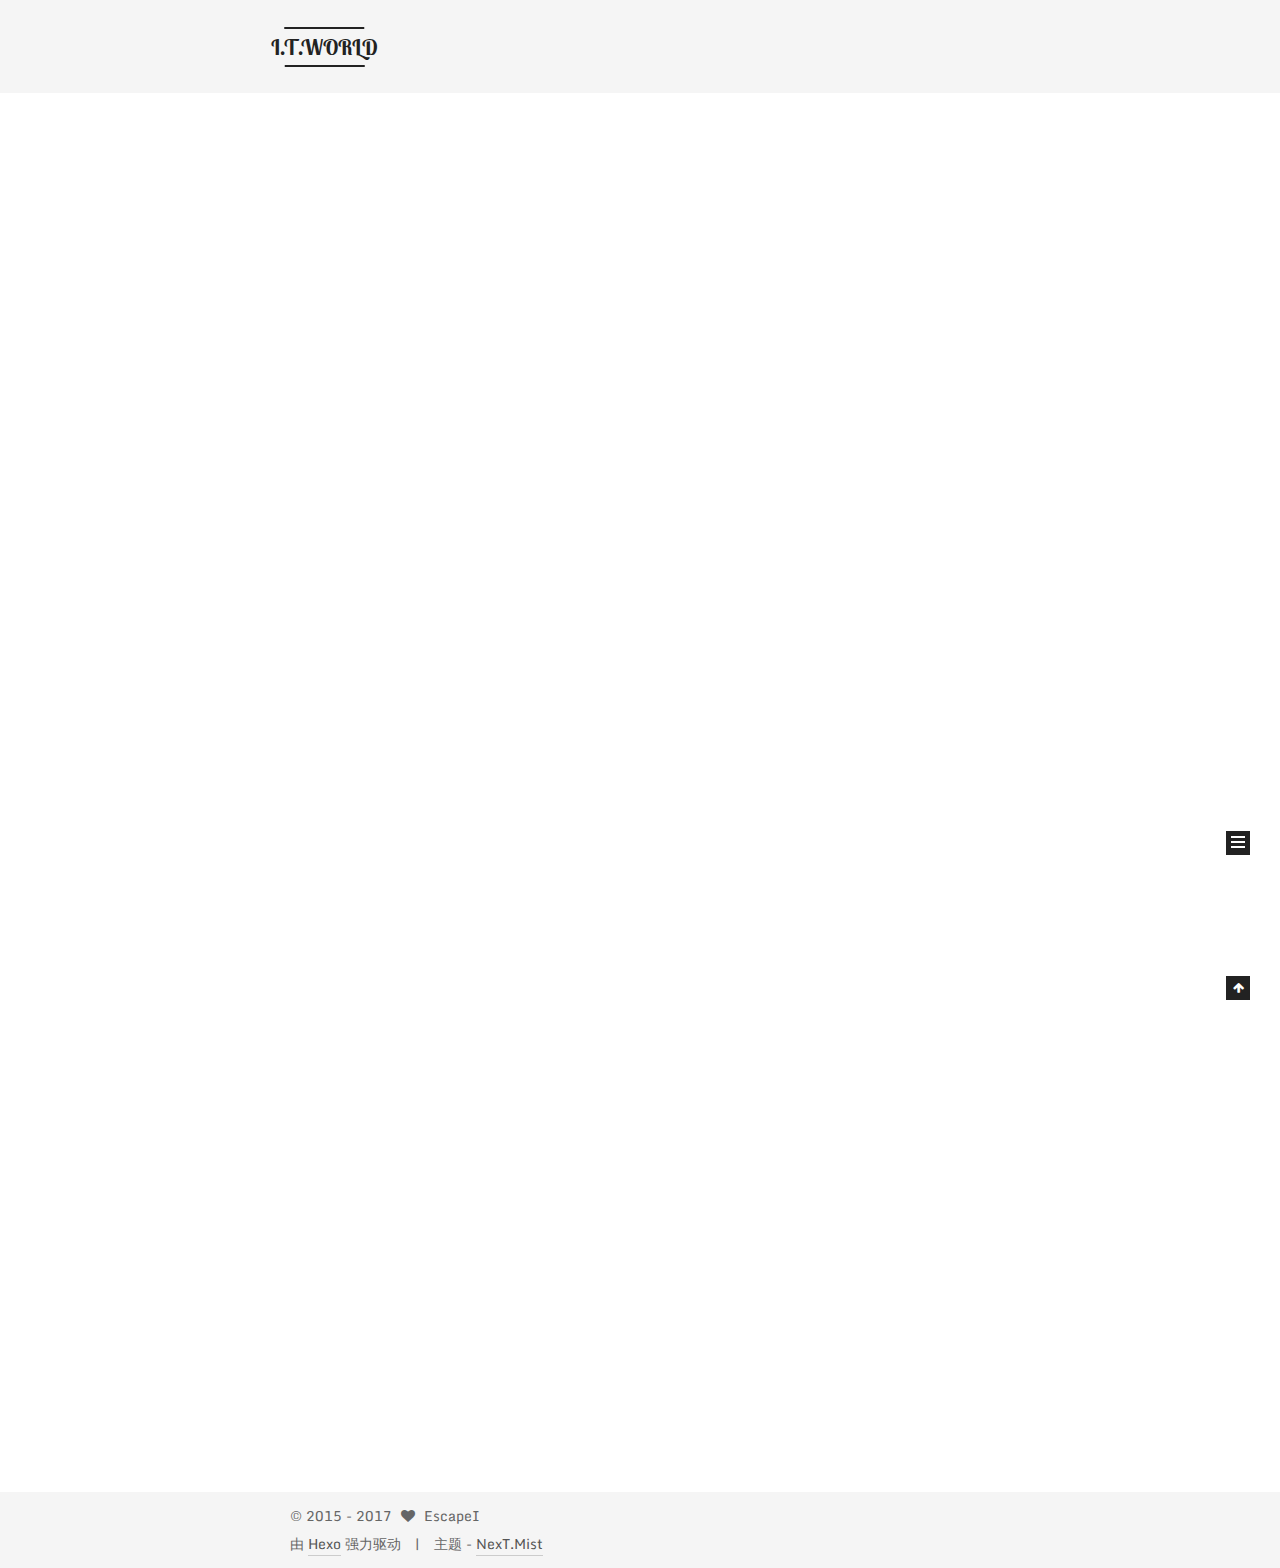
<file: index.html>
<!DOCTYPE html>



  


<html class="theme-next mist use-motion" lang="zh-Hans">
<head>
  <meta charset="UTF-8"/>
<meta http-equiv="X-UA-Compatible" content="IE=edge" />
<meta name="viewport" content="width=device-width, initial-scale=1, maximum-scale=1"/>









<meta http-equiv="Cache-Control" content="no-transform" />
<meta http-equiv="Cache-Control" content="no-siteapp" />















  
  
  <link href="/lib/fancybox/source/jquery.fancybox.css?v=2.1.5" rel="stylesheet" type="text/css" />




  
  
  
  

  
    
    
  

  
    
      
    

    
  

  

  
    
      
    

    
  

  
    
      
    

    
  

  
    
    
    <link href="//fonts.googleapis.com/css?family=Monda:300,300italic,400,400italic,700,700italic|Roboto Slab:300,300italic,400,400italic,700,700italic|Lobster Two:300,300italic,400,400italic,700,700italic|consolas:300,300italic,400,400italic,700,700italic&subset=latin,latin-ext" rel="stylesheet" type="text/css">
  






<link href="/lib/font-awesome/css/font-awesome.min.css?v=4.6.2" rel="stylesheet" type="text/css" />

<link href="/css/main.css?v=5.1.1" rel="stylesheet" type="text/css" />


  <meta name="keywords" content="Hexo, NexT" />








  <link rel="shortcut icon" type="image/x-icon" href="/favicon.ico?v=5.1.1" />






<meta name="description" content="talk is cheap, show me the code.">
<meta property="og:type" content="website">
<meta property="og:title" content="I.T.WORLD">
<meta property="og:url" content="http://8023it.com/index.html">
<meta property="og:site_name" content="I.T.WORLD">
<meta property="og:description" content="talk is cheap, show me the code.">
<meta name="twitter:card" content="summary">
<meta name="twitter:title" content="I.T.WORLD">
<meta name="twitter:description" content="talk is cheap, show me the code.">



<script type="text/javascript" id="hexo.configurations">
  var NexT = window.NexT || {};
  var CONFIG = {
    root: '/',
    scheme: 'Mist',
    sidebar: {"position":"right","display":"hide","offset":12,"offset_float":0,"b2t":false,"scrollpercent":false,"onmobile":false},
    fancybox: true,
    motion: true,
    duoshuo: {
      userId: '0',
      author: '博主'
    },
    algolia: {
      applicationID: '',
      apiKey: '',
      indexName: '',
      hits: {"per_page":10},
      labels: {"input_placeholder":"Search for Posts","hits_empty":"We didn't find any results for the search: ${query}","hits_stats":"${hits} results found in ${time} ms"}
    }
  };
</script>



  <link rel="canonical" href="http://8023it.com/"/>





  <title>I.T.WORLD</title>
  





  <script type="text/javascript">
    var _hmt = _hmt || [];
    (function() {
      var hm = document.createElement("script");
      hm.src = "https://hm.baidu.com/hm.js?52d638b5024533ac1925f3a6e09d6429";
      var s = document.getElementsByTagName("script")[0];
      s.parentNode.insertBefore(hm, s);
    })();
  </script>










</head>

<body itemscope itemtype="http://schema.org/WebPage" lang="zh-Hans">

  
  
    
  

  <div class="container sidebar-position-right 
   page-home 
 ">
    <div class="headband"></div>

    <header id="header" class="header" itemscope itemtype="http://schema.org/WPHeader">
      <div class="header-inner"><div class="site-brand-wrapper">
  <div class="site-meta ">
    

    <div class="custom-logo-site-title">
      <a href="/"  class="brand" rel="start">
        <span class="logo-line-before"><i></i></span>
        <span class="site-title">I.T.WORLD</span>
        <span class="logo-line-after"><i></i></span>
      </a>
    </div>
      
        <p class="site-subtitle">碎碎念</p>
      
  </div>

  <div class="site-nav-toggle">
    <button>
      <span class="btn-bar"></span>
      <span class="btn-bar"></span>
      <span class="btn-bar"></span>
    </button>
  </div>
</div>

<nav class="site-nav">
  

  
    <ul id="menu" class="menu">
      
        
        <li class="menu-item menu-item-home">
          <a href="/" rel="section">
            
              <i class="menu-item-icon fa fa-fw fa-home"></i> <br />
            
            首页
          </a>
        </li>
      
        
        <li class="menu-item menu-item-archives">
          <a href="/archives" rel="section">
            
              <i class="menu-item-icon fa fa-fw fa-archive"></i> <br />
            
            归档
          </a>
        </li>
      
        
        <li class="menu-item menu-item-tags">
          <a href="/tags" rel="section">
            
              <i class="menu-item-icon fa fa-fw fa-tags"></i> <br />
            
            标签
          </a>
        </li>
      
        
        <li class="menu-item menu-item-about">
          <a href="/about" rel="section">
            
              <i class="menu-item-icon fa fa-fw fa-user"></i> <br />
            
            关于
          </a>
        </li>
      

      
        <li class="menu-item menu-item-search">
          
            <a href="javascript:;" class="popup-trigger">
          
            
              <i class="menu-item-icon fa fa-search fa-fw"></i> <br />
            
            搜索
          </a>
        </li>
      
    </ul>
  

  
    <div class="site-search">
      
  <div class="popup search-popup local-search-popup">
  <div class="local-search-header clearfix">
    <span class="search-icon">
      <i class="fa fa-search"></i>
    </span>
    <span class="popup-btn-close">
      <i class="fa fa-times-circle"></i>
    </span>
    <div class="local-search-input-wrapper">
      <input autocomplete="off"
             placeholder="搜索..." spellcheck="false"
             type="text" id="local-search-input">
    </div>
  </div>
  <div id="local-search-result"></div>
</div>



    </div>
  
</nav>



 </div>
    </header>

    <main id="main" class="main">
      <div class="main-inner">
        <div class="content-wrap">
          <div id="content" class="content">
            
  <section id="posts" class="posts-expand">
    
      

  

  
  
  

  <article class="post post-type-normal " itemscope itemtype="http://schema.org/Article">
    <link itemprop="mainEntityOfPage" href="http://8023it.com/2017/08/08/我是小瘦子/">

    <span hidden itemprop="author" itemscope itemtype="http://schema.org/Person">
      <meta itemprop="name" content="EscapeI">
      <meta itemprop="description" content="">
      <meta itemprop="image" content="/images/avatar.jpg">
    </span>

    <span hidden itemprop="publisher" itemscope itemtype="http://schema.org/Organization">
      <meta itemprop="name" content="I.T.WORLD">
    </span>

    
      <header class="post-header">

        
        
          <h1 class="post-title" itemprop="name headline">
                
                <a class="post-title-link" href="/2017/08/08/我是小瘦子/" itemprop="url">我是小瘦子</a></h1>
        

        <div class="post-meta">
          <span class="post-time">
            
              <span class="post-meta-item-icon">
                <i class="fa fa-calendar-o"></i>
              </span>
              
                <span class="post-meta-item-text">发表于</span>
              
              <time title="创建于" itemprop="dateCreated datePublished" datetime="2017-08-08T16:27:24+08:00">
                2017-08-08
              </time>
            

            

            
          </span>

          

          
            
            <!--noindex-->
              <span class="post-comments-count">
                <span class="post-meta-divider">|</span>
                <span class="post-meta-item-icon">
                  <i class="fa fa-comment-o"></i>
                </span>
                <a href="/2017/08/08/我是小瘦子/#comments" itemprop="discussionUrl">
                  <span class="post-comments-count hc-comment-count" data-xid="2017/08/08/我是小瘦子/" itemprop="commentsCount"></span>
                </a>
              </span>
              <!--/noindex-->
            
          

          
          

          

          

          

        </div>
      </header>
    

    <div class="post-body" itemprop="articleBody">

      
      

      
        
          
            <h3 id="我不是胖墩儿！"><a href="#我不是胖墩儿！" class="headerlink" title="我不是胖墩儿！"></a>我不是胖墩儿！</h3><h2 id="我是小瘦子！！"><a href="#我是小瘦子！！" class="headerlink" title="我是小瘦子！！"></a>我是小瘦子！！</h2>
          
        
      
    </div>

    <div>
      
    </div>

    <div>
      
    </div>

    <div>
      
    </div>

    <footer class="post-footer">
      

      

      

      
      
        <div class="post-eof"></div>
      
    </footer>
  </article>


    
      

  

  
  
  

  <article class="post post-type-normal " itemscope itemtype="http://schema.org/Article">
    <link itemprop="mainEntityOfPage" href="http://8023it.com/2016/11/22/hello-world/">

    <span hidden itemprop="author" itemscope itemtype="http://schema.org/Person">
      <meta itemprop="name" content="EscapeI">
      <meta itemprop="description" content="">
      <meta itemprop="image" content="/images/avatar.jpg">
    </span>

    <span hidden itemprop="publisher" itemscope itemtype="http://schema.org/Organization">
      <meta itemprop="name" content="I.T.WORLD">
    </span>

    
      <header class="post-header">

        
        
          <h1 class="post-title" itemprop="name headline">
                
                <a class="post-title-link" href="/2016/11/22/hello-world/" itemprop="url">Hello World</a></h1>
        

        <div class="post-meta">
          <span class="post-time">
            
              <span class="post-meta-item-icon">
                <i class="fa fa-calendar-o"></i>
              </span>
              
                <span class="post-meta-item-text">发表于</span>
              
              <time title="创建于" itemprop="dateCreated datePublished" datetime="2016-11-22T13:34:42+08:00">
                2016-11-22
              </time>
            

            

            
          </span>

          

          
            
            <!--noindex-->
              <span class="post-comments-count">
                <span class="post-meta-divider">|</span>
                <span class="post-meta-item-icon">
                  <i class="fa fa-comment-o"></i>
                </span>
                <a href="/2016/11/22/hello-world/#comments" itemprop="discussionUrl">
                  <span class="post-comments-count hc-comment-count" data-xid="2016/11/22/hello-world/" itemprop="commentsCount"></span>
                </a>
              </span>
              <!--/noindex-->
            
          

          
          

          

          

          

        </div>
      </header>
    

    <div class="post-body" itemprop="articleBody">

      
      

      
        
          
            <p>Welcome to <a href="https://hexo.io/" target="_blank" rel="external">Hexo</a>! This is your very first post. Check <a href="https://hexo.io/docs/" target="_blank" rel="external">documentation</a> for more info. If you get any problems when using Hexo, you can find the answer in <a href="https://hexo.io/docs/troubleshooting.html" target="_blank" rel="external">troubleshooting</a> or you can ask me on <a href="https://github.com/hexojs/hexo/issues" target="_blank" rel="external">GitHub</a>.</p>
<h2 id="Quick-Start"><a href="#Quick-Start" class="headerlink" title="Quick Start"></a>Quick Start</h2><h3 id="Create-a-new-post"><a href="#Create-a-new-post" class="headerlink" title="Create a new post"></a>Create a new post</h3><figure class="highlight bash"><table><tr><td class="gutter"><pre><div class="line">1</div></pre></td><td class="code"><pre><div class="line">$ hexo new <span class="string">"My New Post"</span></div></pre></td></tr></table></figure>
<p>More info: <a href="https://hexo.io/docs/writing.html" target="_blank" rel="external">Writing</a></p>
<h3 id="Run-server"><a href="#Run-server" class="headerlink" title="Run server"></a>Run server</h3><figure class="highlight bash"><table><tr><td class="gutter"><pre><div class="line">1</div></pre></td><td class="code"><pre><div class="line">$ hexo server</div></pre></td></tr></table></figure>
<p>More info: <a href="https://hexo.io/docs/server.html" target="_blank" rel="external">Server</a></p>
<h3 id="Generate-static-files"><a href="#Generate-static-files" class="headerlink" title="Generate static files"></a>Generate static files</h3><figure class="highlight bash"><table><tr><td class="gutter"><pre><div class="line">1</div></pre></td><td class="code"><pre><div class="line">$ hexo generate</div></pre></td></tr></table></figure>
<p>More info: <a href="https://hexo.io/docs/generating.html" target="_blank" rel="external">Generating</a></p>
<h3 id="Deploy-to-remote-sites"><a href="#Deploy-to-remote-sites" class="headerlink" title="Deploy to remote sites"></a>Deploy to remote sites</h3><figure class="highlight bash"><table><tr><td class="gutter"><pre><div class="line">1</div></pre></td><td class="code"><pre><div class="line">$ hexo deploy</div></pre></td></tr></table></figure>
<p>More info: <a href="https://hexo.io/docs/deployment.html" target="_blank" rel="external">Deployment</a></p>

          
        
      
    </div>

    <div>
      
    </div>

    <div>
      
    </div>

    <div>
      
    </div>

    <footer class="post-footer">
      

      

      

      
      
        <div class="post-eof"></div>
      
    </footer>
  </article>


    
  </section>

  


          </div>
          


          

        </div>
        
          
  
  <div class="sidebar-toggle">
    <div class="sidebar-toggle-line-wrap">
      <span class="sidebar-toggle-line sidebar-toggle-line-first"></span>
      <span class="sidebar-toggle-line sidebar-toggle-line-middle"></span>
      <span class="sidebar-toggle-line sidebar-toggle-line-last"></span>
    </div>
  </div>

  <aside id="sidebar" class="sidebar">
    
    <div class="sidebar-inner">

      

      

      <section class="site-overview sidebar-panel sidebar-panel-active">
        <div class="site-author motion-element" itemprop="author" itemscope itemtype="http://schema.org/Person">
          <img class="site-author-image" itemprop="image"
               src="/images/avatar.jpg"
               alt="EscapeI" />
          <p class="site-author-name" itemprop="name">EscapeI</p>
           
              <p class="site-description motion-element" itemprop="description">talk is cheap, show me the code.</p>
          
        </div>
        <nav class="site-state motion-element">

          
            <div class="site-state-item site-state-posts">
              <a href="/archives">
                <span class="site-state-item-count">2</span>
                <span class="site-state-item-name">日志</span>
              </a>
            </div>
          

          

          

        </nav>

        

        <div class="links-of-author motion-element">
          
            
              <span class="links-of-author-item">
                <a href="https://github.com/escapeI" target="_blank" title="GitHub">
                  
                    <i class="fa fa-fw fa-github"></i>
                  
                  GitHub
                </a>
              </span>
            
              <span class="links-of-author-item">
                <a href="mailto:zm_80s@126.com" target="_blank" title="Email">
                  
                    <i class="fa fa-fw fa-globe"></i>
                  
                  Email
                </a>
              </span>
            
          
        </div>

        
        

        
        
          <div class="links-of-blogroll motion-element links-of-blogroll-inline">
            <div class="links-of-blogroll-title">
              <i class="fa  fa-fw fa-globe"></i>
              others
            </div>
            <ul class="links-of-blogroll-list">
              
                <li class="links-of-blogroll-item">
                  <a href="https://www.google.com/" title="Google" target="_blank">Google</a>
                </li>
              
                <li class="links-of-blogroll-item">
                  <a href="http://ifeve.com/" title="并发编程网" target="_blank">并发编程网</a>
                </li>
              
                <li class="links-of-blogroll-item">
                  <a href="http://www.ruanyifeng.com/blog/" title="阮一峰" target="_blank">阮一峰</a>
                </li>
              
            </ul>
          </div>
        

        


      </section>

      

      

    </div>
  </aside>


        
      </div>
    </main>

    <footer id="footer" class="footer">
      <div class="footer-inner">
        <div class="copyright" >
  
  &copy;  2015 - 
  <span itemprop="copyrightYear">2017</span>
  <span class="with-love">
    <i class="fa fa-heart"></i>
  </span>
  <span class="author" itemprop="copyrightHolder">EscapeI</span>
</div>


<div class="powered-by">
  由 <a class="theme-link" href="https://hexo.io">Hexo</a> 强力驱动
</div>

<div class="theme-info">
  主题 -
  <a class="theme-link" href="https://github.com/iissnan/hexo-theme-next">
    NexT.Mist
  </a>
</div>


        

        
      </div>
    </footer>

    
      <div class="back-to-top">
        <i class="fa fa-arrow-up"></i>
        
      </div>
    

  </div>

  

<script type="text/javascript">
  if (Object.prototype.toString.call(window.Promise) !== '[object Function]') {
    window.Promise = null;
  }
</script>









  












  
  <script type="text/javascript" src="/lib/jquery/index.js?v=2.1.3"></script>

  
  <script type="text/javascript" src="/lib/fastclick/lib/fastclick.min.js?v=1.0.6"></script>

  
  <script type="text/javascript" src="/lib/jquery_lazyload/jquery.lazyload.js?v=1.9.7"></script>

  
  <script type="text/javascript" src="/lib/velocity/velocity.min.js?v=1.2.1"></script>

  
  <script type="text/javascript" src="/lib/velocity/velocity.ui.min.js?v=1.2.1"></script>

  
  <script type="text/javascript" src="/lib/fancybox/source/jquery.fancybox.pack.js?v=2.1.5"></script>


  


  <script type="text/javascript" src="/js/src/utils.js?v=5.1.1"></script>

  <script type="text/javascript" src="/js/src/motion.js?v=5.1.1"></script>



  
  

  
    <script type="text/javascript" src="/js/src/scrollspy.js?v=5.1.1"></script>
<script type="text/javascript" src="/js/src/post-details.js?v=5.1.1"></script>

  

  


  <script type="text/javascript" src="/js/src/bootstrap.js?v=5.1.1"></script>



  


  




	

		<script type="text/javascript">
		_hcwp = window._hcwp || [];

		_hcwp.push({widget:"Bloggerstream", widget_id: 93965, selector:".hc-comment-count", label: "{\%COUNT%\}" });

		

		(function() {
		if("HC_LOAD_INIT" in window)return;
		HC_LOAD_INIT = true;
		var lang = (navigator.language || navigator.systemLanguage || navigator.userLanguage || "en").substr(0, 2).toLowerCase();
		var hcc = document.createElement("script"); hcc.type = "text/javascript"; hcc.async = true;
		hcc.src = ("https:" == document.location.protocol ? "https" : "http")+"://w.hypercomments.com/widget/hc/93965/"+lang+"/widget.js";
		var s = document.getElementsByTagName("script")[0];
		s.parentNode.insertBefore(hcc, s.nextSibling);
		})();
		</script>

	










  

  <script type="text/javascript">
    // Popup Window;
    var isfetched = false;
    var isXml = true;
    // Search DB path;
    var search_path = "search.xml";
    if (search_path.length === 0) {
      search_path = "search.xml";
    } else if (/json$/i.test(search_path)) {
      isXml = false;
    }
    var path = "/" + search_path;
    // monitor main search box;

    var onPopupClose = function (e) {
      $('.popup').hide();
      $('#local-search-input').val('');
      $('.search-result-list').remove();
      $('#no-result').remove();
      $(".local-search-pop-overlay").remove();
      $('body').css('overflow', '');
    }

    function proceedsearch() {
      $("body")
        .append('<div class="search-popup-overlay local-search-pop-overlay"></div>')
        .css('overflow', 'hidden');
      $('.search-popup-overlay').click(onPopupClose);
      $('.popup').toggle();
      var $localSearchInput = $('#local-search-input');
      $localSearchInput.attr("autocapitalize", "none");
      $localSearchInput.attr("autocorrect", "off");
      $localSearchInput.focus();
    }

    // search function;
    var searchFunc = function(path, search_id, content_id) {
      'use strict';

      // start loading animation
      $("body")
        .append('<div class="search-popup-overlay local-search-pop-overlay">' +
          '<div id="search-loading-icon">' +
          '<i class="fa fa-spinner fa-pulse fa-5x fa-fw"></i>' +
          '</div>' +
          '</div>')
        .css('overflow', 'hidden');
      $("#search-loading-icon").css('margin', '20% auto 0 auto').css('text-align', 'center');

      $.ajax({
        url: path,
        dataType: isXml ? "xml" : "json",
        async: true,
        success: function(res) {
          // get the contents from search data
          isfetched = true;
          $('.popup').detach().appendTo('.header-inner');
          var datas = isXml ? $("entry", res).map(function() {
            return {
              title: $("title", this).text(),
              content: $("content",this).text(),
              url: $("url" , this).text()
            };
          }).get() : res;
          var input = document.getElementById(search_id);
          var resultContent = document.getElementById(content_id);
          var inputEventFunction = function() {
            var searchText = input.value.trim().toLowerCase();
            var keywords = searchText.split(/[\s\-]+/);
            if (keywords.length > 1) {
              keywords.push(searchText);
            }
            var resultItems = [];
            if (searchText.length > 0) {
              // perform local searching
              datas.forEach(function(data) {
                var isMatch = false;
                var hitCount = 0;
                var searchTextCount = 0;
                var title = data.title.trim();
                var titleInLowerCase = title.toLowerCase();
                var content = data.content.trim().replace(/<[^>]+>/g,"");
                var contentInLowerCase = content.toLowerCase();
                var articleUrl = decodeURIComponent(data.url);
                var indexOfTitle = [];
                var indexOfContent = [];
                // only match articles with not empty titles
                if(title != '') {
                  keywords.forEach(function(keyword) {
                    function getIndexByWord(word, text, caseSensitive) {
                      var wordLen = word.length;
                      if (wordLen === 0) {
                        return [];
                      }
                      var startPosition = 0, position = [], index = [];
                      if (!caseSensitive) {
                        text = text.toLowerCase();
                        word = word.toLowerCase();
                      }
                      while ((position = text.indexOf(word, startPosition)) > -1) {
                        index.push({position: position, word: word});
                        startPosition = position + wordLen;
                      }
                      return index;
                    }

                    indexOfTitle = indexOfTitle.concat(getIndexByWord(keyword, titleInLowerCase, false));
                    indexOfContent = indexOfContent.concat(getIndexByWord(keyword, contentInLowerCase, false));
                  });
                  if (indexOfTitle.length > 0 || indexOfContent.length > 0) {
                    isMatch = true;
                    hitCount = indexOfTitle.length + indexOfContent.length;
                  }
                }

                // show search results

                if (isMatch) {
                  // sort index by position of keyword

                  [indexOfTitle, indexOfContent].forEach(function (index) {
                    index.sort(function (itemLeft, itemRight) {
                      if (itemRight.position !== itemLeft.position) {
                        return itemRight.position - itemLeft.position;
                      } else {
                        return itemLeft.word.length - itemRight.word.length;
                      }
                    });
                  });

                  // merge hits into slices

                  function mergeIntoSlice(text, start, end, index) {
                    var item = index[index.length - 1];
                    var position = item.position;
                    var word = item.word;
                    var hits = [];
                    var searchTextCountInSlice = 0;
                    while (position + word.length <= end && index.length != 0) {
                      if (word === searchText) {
                        searchTextCountInSlice++;
                      }
                      hits.push({position: position, length: word.length});
                      var wordEnd = position + word.length;

                      // move to next position of hit

                      index.pop();
                      while (index.length != 0) {
                        item = index[index.length - 1];
                        position = item.position;
                        word = item.word;
                        if (wordEnd > position) {
                          index.pop();
                        } else {
                          break;
                        }
                      }
                    }
                    searchTextCount += searchTextCountInSlice;
                    return {
                      hits: hits,
                      start: start,
                      end: end,
                      searchTextCount: searchTextCountInSlice
                    };
                  }

                  var slicesOfTitle = [];
                  if (indexOfTitle.length != 0) {
                    slicesOfTitle.push(mergeIntoSlice(title, 0, title.length, indexOfTitle));
                  }

                  var slicesOfContent = [];
                  while (indexOfContent.length != 0) {
                    var item = indexOfContent[indexOfContent.length - 1];
                    var position = item.position;
                    var word = item.word;
                    // cut out 100 characters
                    var start = position - 20;
                    var end = position + 80;
                    if(start < 0){
                      start = 0;
                    }
                    if (end < position + word.length) {
                      end = position + word.length;
                    }
                    if(end > content.length){
                      end = content.length;
                    }
                    slicesOfContent.push(mergeIntoSlice(content, start, end, indexOfContent));
                  }

                  // sort slices in content by search text's count and hits' count

                  slicesOfContent.sort(function (sliceLeft, sliceRight) {
                    if (sliceLeft.searchTextCount !== sliceRight.searchTextCount) {
                      return sliceRight.searchTextCount - sliceLeft.searchTextCount;
                    } else if (sliceLeft.hits.length !== sliceRight.hits.length) {
                      return sliceRight.hits.length - sliceLeft.hits.length;
                    } else {
                      return sliceLeft.start - sliceRight.start;
                    }
                  });

                  // select top N slices in content

                  var upperBound = parseInt('1');
                  if (upperBound >= 0) {
                    slicesOfContent = slicesOfContent.slice(0, upperBound);
                  }

                  // highlight title and content

                  function highlightKeyword(text, slice) {
                    var result = '';
                    var prevEnd = slice.start;
                    slice.hits.forEach(function (hit) {
                      result += text.substring(prevEnd, hit.position);
                      var end = hit.position + hit.length;
                      result += '<b class="search-keyword">' + text.substring(hit.position, end) + '</b>';
                      prevEnd = end;
                    });
                    result += text.substring(prevEnd, slice.end);
                    return result;
                  }

                  var resultItem = '';

                  if (slicesOfTitle.length != 0) {
                    resultItem += "<li><a href='" + articleUrl + "' class='search-result-title'>" + highlightKeyword(title, slicesOfTitle[0]) + "</a>";
                  } else {
                    resultItem += "<li><a href='" + articleUrl + "' class='search-result-title'>" + title + "</a>";
                  }

                  slicesOfContent.forEach(function (slice) {
                    resultItem += "<a href='" + articleUrl + "'>" +
                      "<p class=\"search-result\">" + highlightKeyword(content, slice) +
                      "...</p>" + "</a>";
                  });

                  resultItem += "</li>";
                  resultItems.push({
                    item: resultItem,
                    searchTextCount: searchTextCount,
                    hitCount: hitCount,
                    id: resultItems.length
                  });
                }
              })
            };
            if (keywords.length === 1 && keywords[0] === "") {
              resultContent.innerHTML = '<div id="no-result"><i class="fa fa-search fa-5x" /></div>'
            } else if (resultItems.length === 0) {
              resultContent.innerHTML = '<div id="no-result"><i class="fa fa-frown-o fa-5x" /></div>'
            } else {
              resultItems.sort(function (resultLeft, resultRight) {
                if (resultLeft.searchTextCount !== resultRight.searchTextCount) {
                  return resultRight.searchTextCount - resultLeft.searchTextCount;
                } else if (resultLeft.hitCount !== resultRight.hitCount) {
                  return resultRight.hitCount - resultLeft.hitCount;
                } else {
                  return resultRight.id - resultLeft.id;
                }
              });
              var searchResultList = '<ul class=\"search-result-list\">';
              resultItems.forEach(function (result) {
                searchResultList += result.item;
              })
              searchResultList += "</ul>";
              resultContent.innerHTML = searchResultList;
            }
          }

          if ('auto' === 'auto') {
            input.addEventListener('input', inputEventFunction);
          } else {
            $('.search-icon').click(inputEventFunction);
            input.addEventListener('keypress', function (event) {
              if (event.keyCode === 13) {
                inputEventFunction();
              }
            });
          }

          // remove loading animation
          $(".local-search-pop-overlay").remove();
          $('body').css('overflow', '');

          proceedsearch();
        }
      });
    }

    // handle and trigger popup window;
    $('.popup-trigger').click(function(e) {
      e.stopPropagation();
      if (isfetched === false) {
        searchFunc(path, 'local-search-input', 'local-search-result');
      } else {
        proceedsearch();
      };
    });

    $('.popup-btn-close').click(onPopupClose);
    $('.popup').click(function(e){
      e.stopPropagation();
    });
    $(document).on('keyup', function (event) {
      var shouldDismissSearchPopup = event.which === 27 &&
        $('.search-popup').is(':visible');
      if (shouldDismissSearchPopup) {
        onPopupClose();
      }
    });
  </script>





  

  

  

  

  

  

</body>
</html>
</file>
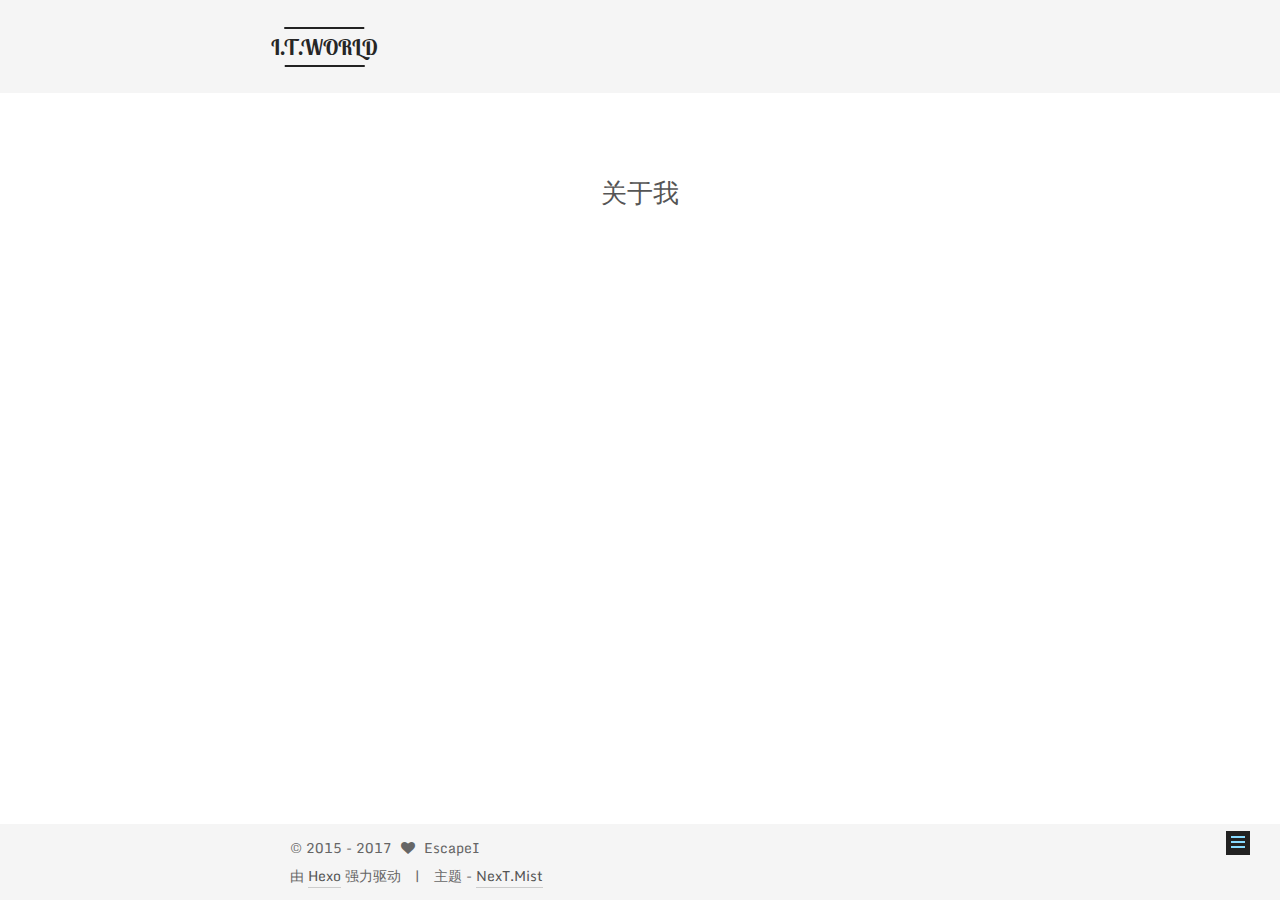
<file: about/index.html>
<!DOCTYPE html>



  


<html class="theme-next mist use-motion" lang="zh-Hans">
<head>
  <meta charset="UTF-8"/>
<meta http-equiv="X-UA-Compatible" content="IE=edge" />
<meta name="viewport" content="width=device-width, initial-scale=1, maximum-scale=1"/>









<meta http-equiv="Cache-Control" content="no-transform" />
<meta http-equiv="Cache-Control" content="no-siteapp" />















  
  
  <link href="/lib/fancybox/source/jquery.fancybox.css?v=2.1.5" rel="stylesheet" type="text/css" />




  
  
  
  

  
    
    
  

  
    
      
    

    
  

  

  
    
      
    

    
  

  
    
      
    

    
  

  
    
    
    <link href="//fonts.googleapis.com/css?family=Monda:300,300italic,400,400italic,700,700italic|Roboto Slab:300,300italic,400,400italic,700,700italic|Lobster Two:300,300italic,400,400italic,700,700italic|consolas:300,300italic,400,400italic,700,700italic&subset=latin,latin-ext" rel="stylesheet" type="text/css">
  






<link href="/lib/font-awesome/css/font-awesome.min.css?v=4.6.2" rel="stylesheet" type="text/css" />

<link href="/css/main.css?v=5.1.1" rel="stylesheet" type="text/css" />


  <meta name="keywords" content="Hexo, NexT" />








  <link rel="shortcut icon" type="image/x-icon" href="/favicon.ico?v=5.1.1" />






<meta name="description" content="talk is cheap, show me the code.">
<meta property="og:type" content="website">
<meta property="og:title" content="关于我">
<meta property="og:url" content="http://8023it.com/about/index.html">
<meta property="og:site_name" content="I.T.WORLD">
<meta property="og:description" content="talk is cheap, show me the code.">
<meta property="og:updated_time" content="2017-08-02T05:48:34.977Z">
<meta name="twitter:card" content="summary">
<meta name="twitter:title" content="关于我">
<meta name="twitter:description" content="talk is cheap, show me the code.">



<script type="text/javascript" id="hexo.configurations">
  var NexT = window.NexT || {};
  var CONFIG = {
    root: '/',
    scheme: 'Mist',
    sidebar: {"position":"right","display":"hide","offset":12,"offset_float":0,"b2t":false,"scrollpercent":false,"onmobile":false},
    fancybox: true,
    motion: true,
    duoshuo: {
      userId: '0',
      author: '博主'
    },
    algolia: {
      applicationID: '',
      apiKey: '',
      indexName: '',
      hits: {"per_page":10},
      labels: {"input_placeholder":"Search for Posts","hits_empty":"We didn't find any results for the search: ${query}","hits_stats":"${hits} results found in ${time} ms"}
    }
  };
</script>



  <link rel="canonical" href="http://8023it.com/about/"/>





  <title>关于我 | I.T.WORLD</title>
  





  <script type="text/javascript">
    var _hmt = _hmt || [];
    (function() {
      var hm = document.createElement("script");
      hm.src = "https://hm.baidu.com/hm.js?52d638b5024533ac1925f3a6e09d6429";
      var s = document.getElementsByTagName("script")[0];
      s.parentNode.insertBefore(hm, s);
    })();
  </script>










</head>

<body itemscope itemtype="http://schema.org/WebPage" lang="zh-Hans">

  
  
    
  

  <div class="container sidebar-position-right page-post-detail ">
    <div class="headband"></div>

    <header id="header" class="header" itemscope itemtype="http://schema.org/WPHeader">
      <div class="header-inner"><div class="site-brand-wrapper">
  <div class="site-meta ">
    

    <div class="custom-logo-site-title">
      <a href="/"  class="brand" rel="start">
        <span class="logo-line-before"><i></i></span>
        <span class="site-title">I.T.WORLD</span>
        <span class="logo-line-after"><i></i></span>
      </a>
    </div>
      
        <p class="site-subtitle">碎碎念</p>
      
  </div>

  <div class="site-nav-toggle">
    <button>
      <span class="btn-bar"></span>
      <span class="btn-bar"></span>
      <span class="btn-bar"></span>
    </button>
  </div>
</div>

<nav class="site-nav">
  

  
    <ul id="menu" class="menu">
      
        
        <li class="menu-item menu-item-home">
          <a href="/" rel="section">
            
              <i class="menu-item-icon fa fa-fw fa-home"></i> <br />
            
            首页
          </a>
        </li>
      
        
        <li class="menu-item menu-item-archives">
          <a href="/archives" rel="section">
            
              <i class="menu-item-icon fa fa-fw fa-archive"></i> <br />
            
            归档
          </a>
        </li>
      
        
        <li class="menu-item menu-item-tags">
          <a href="/tags" rel="section">
            
              <i class="menu-item-icon fa fa-fw fa-tags"></i> <br />
            
            标签
          </a>
        </li>
      
        
        <li class="menu-item menu-item-about">
          <a href="/about" rel="section">
            
              <i class="menu-item-icon fa fa-fw fa-user"></i> <br />
            
            关于
          </a>
        </li>
      

      
        <li class="menu-item menu-item-search">
          
            <a href="javascript:;" class="popup-trigger">
          
            
              <i class="menu-item-icon fa fa-search fa-fw"></i> <br />
            
            搜索
          </a>
        </li>
      
    </ul>
  

  
    <div class="site-search">
      
  <div class="popup search-popup local-search-popup">
  <div class="local-search-header clearfix">
    <span class="search-icon">
      <i class="fa fa-search"></i>
    </span>
    <span class="popup-btn-close">
      <i class="fa fa-times-circle"></i>
    </span>
    <div class="local-search-input-wrapper">
      <input autocomplete="off"
             placeholder="搜索..." spellcheck="false"
             type="text" id="local-search-input">
    </div>
  </div>
  <div id="local-search-result"></div>
</div>



    </div>
  
</nav>



 </div>
    </header>

    <main id="main" class="main">
      <div class="main-inner">
        <div class="content-wrap">
          <div id="content" class="content">
            

  <div id="posts" class="posts-expand">
  <header class="post-header">

	<h1 class="post-title" itemprop="name headline">关于我</h1>



</header>

    
    
      
    
  </div>


          </div>
          


          

        </div>
        
          
  
  <div class="sidebar-toggle">
    <div class="sidebar-toggle-line-wrap">
      <span class="sidebar-toggle-line sidebar-toggle-line-first"></span>
      <span class="sidebar-toggle-line sidebar-toggle-line-middle"></span>
      <span class="sidebar-toggle-line sidebar-toggle-line-last"></span>
    </div>
  </div>

  <aside id="sidebar" class="sidebar">
    
    <div class="sidebar-inner">

      

      

      <section class="site-overview sidebar-panel sidebar-panel-active">
        <div class="site-author motion-element" itemprop="author" itemscope itemtype="http://schema.org/Person">
          <img class="site-author-image" itemprop="image"
               src="/images/avatar.jpg"
               alt="EscapeI" />
          <p class="site-author-name" itemprop="name">EscapeI</p>
           
              <p class="site-description motion-element" itemprop="description">talk is cheap, show me the code.</p>
          
        </div>
        <nav class="site-state motion-element">

          
            <div class="site-state-item site-state-posts">
              <a href="/archives">
                <span class="site-state-item-count">2</span>
                <span class="site-state-item-name">日志</span>
              </a>
            </div>
          

          

          

        </nav>

        

        <div class="links-of-author motion-element">
          
            
              <span class="links-of-author-item">
                <a href="https://github.com/escapeI" target="_blank" title="GitHub">
                  
                    <i class="fa fa-fw fa-github"></i>
                  
                  GitHub
                </a>
              </span>
            
              <span class="links-of-author-item">
                <a href="mailto:zm_80s@126.com" target="_blank" title="Email">
                  
                    <i class="fa fa-fw fa-globe"></i>
                  
                  Email
                </a>
              </span>
            
          
        </div>

        
        

        
        
          <div class="links-of-blogroll motion-element links-of-blogroll-inline">
            <div class="links-of-blogroll-title">
              <i class="fa  fa-fw fa-globe"></i>
              others
            </div>
            <ul class="links-of-blogroll-list">
              
                <li class="links-of-blogroll-item">
                  <a href="https://www.google.com/" title="Google" target="_blank">Google</a>
                </li>
              
                <li class="links-of-blogroll-item">
                  <a href="http://ifeve.com/" title="并发编程网" target="_blank">并发编程网</a>
                </li>
              
                <li class="links-of-blogroll-item">
                  <a href="http://www.ruanyifeng.com/blog/" title="阮一峰" target="_blank">阮一峰</a>
                </li>
              
            </ul>
          </div>
        

        


      </section>

      

      

    </div>
  </aside>


        
      </div>
    </main>

    <footer id="footer" class="footer">
      <div class="footer-inner">
        <div class="copyright" >
  
  &copy;  2015 - 
  <span itemprop="copyrightYear">2017</span>
  <span class="with-love">
    <i class="fa fa-heart"></i>
  </span>
  <span class="author" itemprop="copyrightHolder">EscapeI</span>
</div>


<div class="powered-by">
  由 <a class="theme-link" href="https://hexo.io">Hexo</a> 强力驱动
</div>

<div class="theme-info">
  主题 -
  <a class="theme-link" href="https://github.com/iissnan/hexo-theme-next">
    NexT.Mist
  </a>
</div>


        

        
      </div>
    </footer>

    
      <div class="back-to-top">
        <i class="fa fa-arrow-up"></i>
        
      </div>
    

  </div>

  

<script type="text/javascript">
  if (Object.prototype.toString.call(window.Promise) !== '[object Function]') {
    window.Promise = null;
  }
</script>









  












  
  <script type="text/javascript" src="/lib/jquery/index.js?v=2.1.3"></script>

  
  <script type="text/javascript" src="/lib/fastclick/lib/fastclick.min.js?v=1.0.6"></script>

  
  <script type="text/javascript" src="/lib/jquery_lazyload/jquery.lazyload.js?v=1.9.7"></script>

  
  <script type="text/javascript" src="/lib/velocity/velocity.min.js?v=1.2.1"></script>

  
  <script type="text/javascript" src="/lib/velocity/velocity.ui.min.js?v=1.2.1"></script>

  
  <script type="text/javascript" src="/lib/fancybox/source/jquery.fancybox.pack.js?v=2.1.5"></script>


  


  <script type="text/javascript" src="/js/src/utils.js?v=5.1.1"></script>

  <script type="text/javascript" src="/js/src/motion.js?v=5.1.1"></script>



  
  

  
    <script type="text/javascript" src="/js/src/scrollspy.js?v=5.1.1"></script>
<script type="text/javascript" src="/js/src/post-details.js?v=5.1.1"></script>

  

  


  <script type="text/javascript" src="/js/src/bootstrap.js?v=5.1.1"></script>



  


  




	

		<script type="text/javascript">
		_hcwp = window._hcwp || [];

		_hcwp.push({widget:"Bloggerstream", widget_id: 93965, selector:".hc-comment-count", label: "{\%COUNT%\}" });

		

		(function() {
		if("HC_LOAD_INIT" in window)return;
		HC_LOAD_INIT = true;
		var lang = (navigator.language || navigator.systemLanguage || navigator.userLanguage || "en").substr(0, 2).toLowerCase();
		var hcc = document.createElement("script"); hcc.type = "text/javascript"; hcc.async = true;
		hcc.src = ("https:" == document.location.protocol ? "https" : "http")+"://w.hypercomments.com/widget/hc/93965/"+lang+"/widget.js";
		var s = document.getElementsByTagName("script")[0];
		s.parentNode.insertBefore(hcc, s.nextSibling);
		})();
		</script>

	










  

  <script type="text/javascript">
    // Popup Window;
    var isfetched = false;
    var isXml = true;
    // Search DB path;
    var search_path = "search.xml";
    if (search_path.length === 0) {
      search_path = "search.xml";
    } else if (/json$/i.test(search_path)) {
      isXml = false;
    }
    var path = "/" + search_path;
    // monitor main search box;

    var onPopupClose = function (e) {
      $('.popup').hide();
      $('#local-search-input').val('');
      $('.search-result-list').remove();
      $('#no-result').remove();
      $(".local-search-pop-overlay").remove();
      $('body').css('overflow', '');
    }

    function proceedsearch() {
      $("body")
        .append('<div class="search-popup-overlay local-search-pop-overlay"></div>')
        .css('overflow', 'hidden');
      $('.search-popup-overlay').click(onPopupClose);
      $('.popup').toggle();
      var $localSearchInput = $('#local-search-input');
      $localSearchInput.attr("autocapitalize", "none");
      $localSearchInput.attr("autocorrect", "off");
      $localSearchInput.focus();
    }

    // search function;
    var searchFunc = function(path, search_id, content_id) {
      'use strict';

      // start loading animation
      $("body")
        .append('<div class="search-popup-overlay local-search-pop-overlay">' +
          '<div id="search-loading-icon">' +
          '<i class="fa fa-spinner fa-pulse fa-5x fa-fw"></i>' +
          '</div>' +
          '</div>')
        .css('overflow', 'hidden');
      $("#search-loading-icon").css('margin', '20% auto 0 auto').css('text-align', 'center');

      $.ajax({
        url: path,
        dataType: isXml ? "xml" : "json",
        async: true,
        success: function(res) {
          // get the contents from search data
          isfetched = true;
          $('.popup').detach().appendTo('.header-inner');
          var datas = isXml ? $("entry", res).map(function() {
            return {
              title: $("title", this).text(),
              content: $("content",this).text(),
              url: $("url" , this).text()
            };
          }).get() : res;
          var input = document.getElementById(search_id);
          var resultContent = document.getElementById(content_id);
          var inputEventFunction = function() {
            var searchText = input.value.trim().toLowerCase();
            var keywords = searchText.split(/[\s\-]+/);
            if (keywords.length > 1) {
              keywords.push(searchText);
            }
            var resultItems = [];
            if (searchText.length > 0) {
              // perform local searching
              datas.forEach(function(data) {
                var isMatch = false;
                var hitCount = 0;
                var searchTextCount = 0;
                var title = data.title.trim();
                var titleInLowerCase = title.toLowerCase();
                var content = data.content.trim().replace(/<[^>]+>/g,"");
                var contentInLowerCase = content.toLowerCase();
                var articleUrl = decodeURIComponent(data.url);
                var indexOfTitle = [];
                var indexOfContent = [];
                // only match articles with not empty titles
                if(title != '') {
                  keywords.forEach(function(keyword) {
                    function getIndexByWord(word, text, caseSensitive) {
                      var wordLen = word.length;
                      if (wordLen === 0) {
                        return [];
                      }
                      var startPosition = 0, position = [], index = [];
                      if (!caseSensitive) {
                        text = text.toLowerCase();
                        word = word.toLowerCase();
                      }
                      while ((position = text.indexOf(word, startPosition)) > -1) {
                        index.push({position: position, word: word});
                        startPosition = position + wordLen;
                      }
                      return index;
                    }

                    indexOfTitle = indexOfTitle.concat(getIndexByWord(keyword, titleInLowerCase, false));
                    indexOfContent = indexOfContent.concat(getIndexByWord(keyword, contentInLowerCase, false));
                  });
                  if (indexOfTitle.length > 0 || indexOfContent.length > 0) {
                    isMatch = true;
                    hitCount = indexOfTitle.length + indexOfContent.length;
                  }
                }

                // show search results

                if (isMatch) {
                  // sort index by position of keyword

                  [indexOfTitle, indexOfContent].forEach(function (index) {
                    index.sort(function (itemLeft, itemRight) {
                      if (itemRight.position !== itemLeft.position) {
                        return itemRight.position - itemLeft.position;
                      } else {
                        return itemLeft.word.length - itemRight.word.length;
                      }
                    });
                  });

                  // merge hits into slices

                  function mergeIntoSlice(text, start, end, index) {
                    var item = index[index.length - 1];
                    var position = item.position;
                    var word = item.word;
                    var hits = [];
                    var searchTextCountInSlice = 0;
                    while (position + word.length <= end && index.length != 0) {
                      if (word === searchText) {
                        searchTextCountInSlice++;
                      }
                      hits.push({position: position, length: word.length});
                      var wordEnd = position + word.length;

                      // move to next position of hit

                      index.pop();
                      while (index.length != 0) {
                        item = index[index.length - 1];
                        position = item.position;
                        word = item.word;
                        if (wordEnd > position) {
                          index.pop();
                        } else {
                          break;
                        }
                      }
                    }
                    searchTextCount += searchTextCountInSlice;
                    return {
                      hits: hits,
                      start: start,
                      end: end,
                      searchTextCount: searchTextCountInSlice
                    };
                  }

                  var slicesOfTitle = [];
                  if (indexOfTitle.length != 0) {
                    slicesOfTitle.push(mergeIntoSlice(title, 0, title.length, indexOfTitle));
                  }

                  var slicesOfContent = [];
                  while (indexOfContent.length != 0) {
                    var item = indexOfContent[indexOfContent.length - 1];
                    var position = item.position;
                    var word = item.word;
                    // cut out 100 characters
                    var start = position - 20;
                    var end = position + 80;
                    if(start < 0){
                      start = 0;
                    }
                    if (end < position + word.length) {
                      end = position + word.length;
                    }
                    if(end > content.length){
                      end = content.length;
                    }
                    slicesOfContent.push(mergeIntoSlice(content, start, end, indexOfContent));
                  }

                  // sort slices in content by search text's count and hits' count

                  slicesOfContent.sort(function (sliceLeft, sliceRight) {
                    if (sliceLeft.searchTextCount !== sliceRight.searchTextCount) {
                      return sliceRight.searchTextCount - sliceLeft.searchTextCount;
                    } else if (sliceLeft.hits.length !== sliceRight.hits.length) {
                      return sliceRight.hits.length - sliceLeft.hits.length;
                    } else {
                      return sliceLeft.start - sliceRight.start;
                    }
                  });

                  // select top N slices in content

                  var upperBound = parseInt('1');
                  if (upperBound >= 0) {
                    slicesOfContent = slicesOfContent.slice(0, upperBound);
                  }

                  // highlight title and content

                  function highlightKeyword(text, slice) {
                    var result = '';
                    var prevEnd = slice.start;
                    slice.hits.forEach(function (hit) {
                      result += text.substring(prevEnd, hit.position);
                      var end = hit.position + hit.length;
                      result += '<b class="search-keyword">' + text.substring(hit.position, end) + '</b>';
                      prevEnd = end;
                    });
                    result += text.substring(prevEnd, slice.end);
                    return result;
                  }

                  var resultItem = '';

                  if (slicesOfTitle.length != 0) {
                    resultItem += "<li><a href='" + articleUrl + "' class='search-result-title'>" + highlightKeyword(title, slicesOfTitle[0]) + "</a>";
                  } else {
                    resultItem += "<li><a href='" + articleUrl + "' class='search-result-title'>" + title + "</a>";
                  }

                  slicesOfContent.forEach(function (slice) {
                    resultItem += "<a href='" + articleUrl + "'>" +
                      "<p class=\"search-result\">" + highlightKeyword(content, slice) +
                      "...</p>" + "</a>";
                  });

                  resultItem += "</li>";
                  resultItems.push({
                    item: resultItem,
                    searchTextCount: searchTextCount,
                    hitCount: hitCount,
                    id: resultItems.length
                  });
                }
              })
            };
            if (keywords.length === 1 && keywords[0] === "") {
              resultContent.innerHTML = '<div id="no-result"><i class="fa fa-search fa-5x" /></div>'
            } else if (resultItems.length === 0) {
              resultContent.innerHTML = '<div id="no-result"><i class="fa fa-frown-o fa-5x" /></div>'
            } else {
              resultItems.sort(function (resultLeft, resultRight) {
                if (resultLeft.searchTextCount !== resultRight.searchTextCount) {
                  return resultRight.searchTextCount - resultLeft.searchTextCount;
                } else if (resultLeft.hitCount !== resultRight.hitCount) {
                  return resultRight.hitCount - resultLeft.hitCount;
                } else {
                  return resultRight.id - resultLeft.id;
                }
              });
              var searchResultList = '<ul class=\"search-result-list\">';
              resultItems.forEach(function (result) {
                searchResultList += result.item;
              })
              searchResultList += "</ul>";
              resultContent.innerHTML = searchResultList;
            }
          }

          if ('auto' === 'auto') {
            input.addEventListener('input', inputEventFunction);
          } else {
            $('.search-icon').click(inputEventFunction);
            input.addEventListener('keypress', function (event) {
              if (event.keyCode === 13) {
                inputEventFunction();
              }
            });
          }

          // remove loading animation
          $(".local-search-pop-overlay").remove();
          $('body').css('overflow', '');

          proceedsearch();
        }
      });
    }

    // handle and trigger popup window;
    $('.popup-trigger').click(function(e) {
      e.stopPropagation();
      if (isfetched === false) {
        searchFunc(path, 'local-search-input', 'local-search-result');
      } else {
        proceedsearch();
      };
    });

    $('.popup-btn-close').click(onPopupClose);
    $('.popup').click(function(e){
      e.stopPropagation();
    });
    $(document).on('keyup', function (event) {
      var shouldDismissSearchPopup = event.which === 27 &&
        $('.search-popup').is(':visible');
      if (shouldDismissSearchPopup) {
        onPopupClose();
      }
    });
  </script>





  

  

  

  

  

  

</body>
</html>
</file>
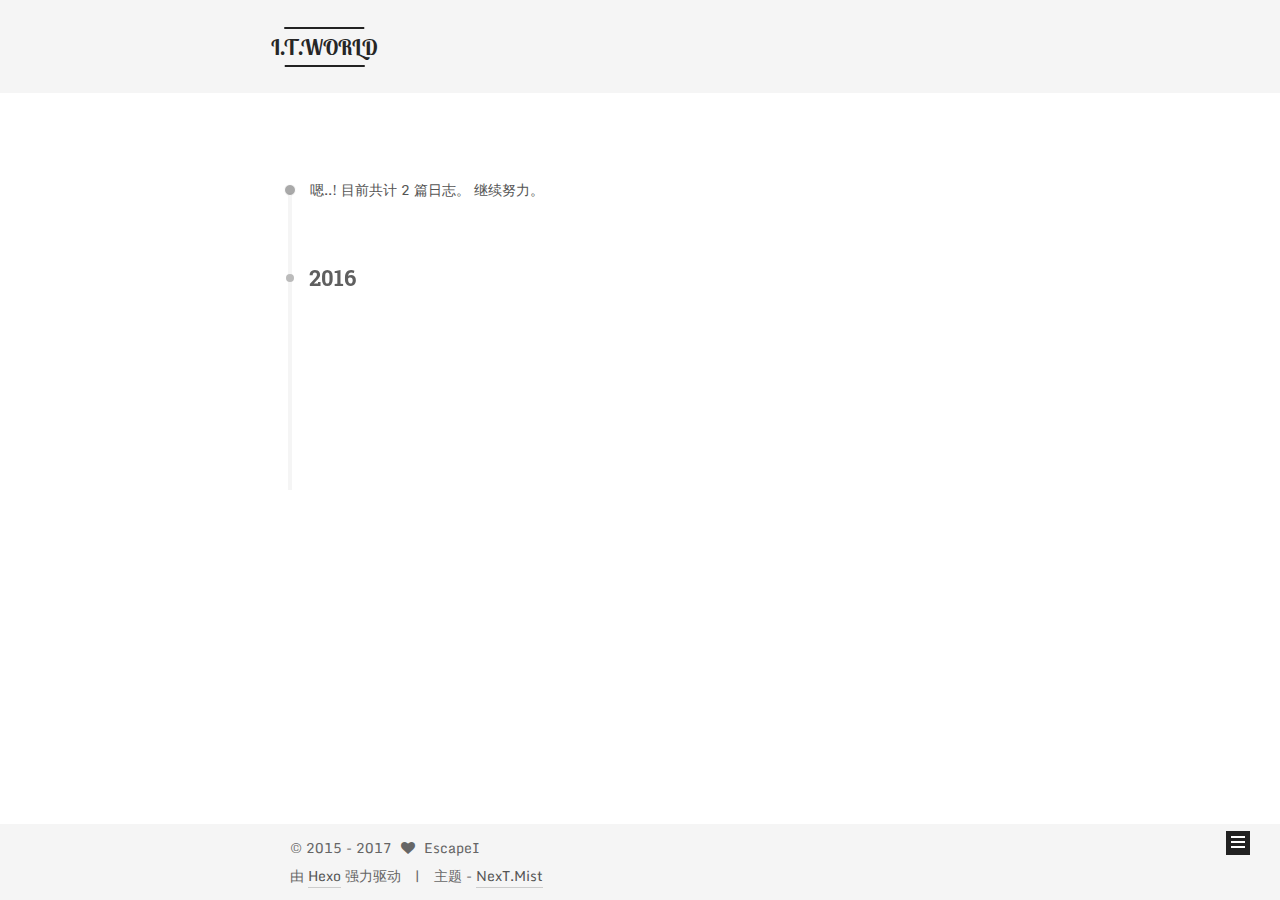
<file: archives/index.html>
<!DOCTYPE html>



  


<html class="theme-next mist use-motion" lang="zh-Hans">
<head>
  <meta charset="UTF-8"/>
<meta http-equiv="X-UA-Compatible" content="IE=edge" />
<meta name="viewport" content="width=device-width, initial-scale=1, maximum-scale=1"/>









<meta http-equiv="Cache-Control" content="no-transform" />
<meta http-equiv="Cache-Control" content="no-siteapp" />















  
  
  <link href="/lib/fancybox/source/jquery.fancybox.css?v=2.1.5" rel="stylesheet" type="text/css" />




  
  
  
  

  
    
    
  

  
    
      
    

    
  

  

  
    
      
    

    
  

  
    
      
    

    
  

  
    
    
    <link href="//fonts.googleapis.com/css?family=Monda:300,300italic,400,400italic,700,700italic|Roboto Slab:300,300italic,400,400italic,700,700italic|Lobster Two:300,300italic,400,400italic,700,700italic|consolas:300,300italic,400,400italic,700,700italic&subset=latin,latin-ext" rel="stylesheet" type="text/css">
  






<link href="/lib/font-awesome/css/font-awesome.min.css?v=4.6.2" rel="stylesheet" type="text/css" />

<link href="/css/main.css?v=5.1.1" rel="stylesheet" type="text/css" />


  <meta name="keywords" content="Hexo, NexT" />








  <link rel="shortcut icon" type="image/x-icon" href="/favicon.ico?v=5.1.1" />






<meta name="description" content="talk is cheap, show me the code.">
<meta property="og:type" content="website">
<meta property="og:title" content="I.T.WORLD">
<meta property="og:url" content="http://8023it.com/archives/index.html">
<meta property="og:site_name" content="I.T.WORLD">
<meta property="og:description" content="talk is cheap, show me the code.">
<meta name="twitter:card" content="summary">
<meta name="twitter:title" content="I.T.WORLD">
<meta name="twitter:description" content="talk is cheap, show me the code.">



<script type="text/javascript" id="hexo.configurations">
  var NexT = window.NexT || {};
  var CONFIG = {
    root: '/',
    scheme: 'Mist',
    sidebar: {"position":"right","display":"hide","offset":12,"offset_float":0,"b2t":false,"scrollpercent":false,"onmobile":false},
    fancybox: true,
    motion: true,
    duoshuo: {
      userId: '0',
      author: '博主'
    },
    algolia: {
      applicationID: '',
      apiKey: '',
      indexName: '',
      hits: {"per_page":10},
      labels: {"input_placeholder":"Search for Posts","hits_empty":"We didn't find any results for the search: ${query}","hits_stats":"${hits} results found in ${time} ms"}
    }
  };
</script>



  <link rel="canonical" href="http://8023it.com/archives/"/>





  <title>归档 | I.T.WORLD</title>
  





  <script type="text/javascript">
    var _hmt = _hmt || [];
    (function() {
      var hm = document.createElement("script");
      hm.src = "https://hm.baidu.com/hm.js?52d638b5024533ac1925f3a6e09d6429";
      var s = document.getElementsByTagName("script")[0];
      s.parentNode.insertBefore(hm, s);
    })();
  </script>










</head>

<body itemscope itemtype="http://schema.org/WebPage" lang="zh-Hans">

  
  
    
  

  <div class="container sidebar-position-right  page-archive  ">
    <div class="headband"></div>

    <header id="header" class="header" itemscope itemtype="http://schema.org/WPHeader">
      <div class="header-inner"><div class="site-brand-wrapper">
  <div class="site-meta ">
    

    <div class="custom-logo-site-title">
      <a href="/"  class="brand" rel="start">
        <span class="logo-line-before"><i></i></span>
        <span class="site-title">I.T.WORLD</span>
        <span class="logo-line-after"><i></i></span>
      </a>
    </div>
      
        <p class="site-subtitle">碎碎念</p>
      
  </div>

  <div class="site-nav-toggle">
    <button>
      <span class="btn-bar"></span>
      <span class="btn-bar"></span>
      <span class="btn-bar"></span>
    </button>
  </div>
</div>

<nav class="site-nav">
  

  
    <ul id="menu" class="menu">
      
        
        <li class="menu-item menu-item-home">
          <a href="/" rel="section">
            
              <i class="menu-item-icon fa fa-fw fa-home"></i> <br />
            
            首页
          </a>
        </li>
      
        
        <li class="menu-item menu-item-archives">
          <a href="/archives" rel="section">
            
              <i class="menu-item-icon fa fa-fw fa-archive"></i> <br />
            
            归档
          </a>
        </li>
      
        
        <li class="menu-item menu-item-tags">
          <a href="/tags" rel="section">
            
              <i class="menu-item-icon fa fa-fw fa-tags"></i> <br />
            
            标签
          </a>
        </li>
      
        
        <li class="menu-item menu-item-about">
          <a href="/about" rel="section">
            
              <i class="menu-item-icon fa fa-fw fa-user"></i> <br />
            
            关于
          </a>
        </li>
      

      
        <li class="menu-item menu-item-search">
          
            <a href="javascript:;" class="popup-trigger">
          
            
              <i class="menu-item-icon fa fa-search fa-fw"></i> <br />
            
            搜索
          </a>
        </li>
      
    </ul>
  

  
    <div class="site-search">
      
  <div class="popup search-popup local-search-popup">
  <div class="local-search-header clearfix">
    <span class="search-icon">
      <i class="fa fa-search"></i>
    </span>
    <span class="popup-btn-close">
      <i class="fa fa-times-circle"></i>
    </span>
    <div class="local-search-input-wrapper">
      <input autocomplete="off"
             placeholder="搜索..." spellcheck="false"
             type="text" id="local-search-input">
    </div>
  </div>
  <div id="local-search-result"></div>
</div>



    </div>
  
</nav>



 </div>
    </header>

    <main id="main" class="main">
      <div class="main-inner">
        <div class="content-wrap">
          <div id="content" class="content">
            

  <section id="posts" class="posts-collapse">
    <span class="archive-move-on"></span>

    <span class="archive-page-counter">
      
      
      
        
      
      嗯..! 目前共计 2 篇日志。 继续努力。
    </span>

    

      
      
      

      
        
        <div class="collection-title">
          <h2 class="archive-year motion-element" id="archive-year-2016">2016</h2>
        </div>
      
      

      

  <article class="post post-type-normal" itemscope itemtype="http://schema.org/Article">
    <header class="post-header">

      <h2 class="post-title">
        
            <a class="post-title-link" href="/2016/11/22/第一篇/" itemprop="url">
              
                <span itemprop="name">第一篇</span>
              
            </a>
        
      </h2>

      <div class="post-meta">
        <time class="post-time" itemprop="dateCreated"
              datetime="2016-11-22T14:34:10+08:00"
              content="2016-11-22" >
          11-22
        </time>
      </div>

    </header>
  </article>



    

      
      
      

      
      

      

  <article class="post post-type-normal" itemscope itemtype="http://schema.org/Article">
    <header class="post-header">

      <h2 class="post-title">
        
            <a class="post-title-link" href="/2016/11/22/hello-world/" itemprop="url">
              
                <span itemprop="name">Hello World</span>
              
            </a>
        
      </h2>

      <div class="post-meta">
        <time class="post-time" itemprop="dateCreated"
              datetime="2016-11-22T13:34:42+08:00"
              content="2016-11-22" >
          11-22
        </time>
      </div>

    </header>
  </article>



    

  </section>

  



          </div>
          


          

        </div>
        
          
  
  <div class="sidebar-toggle">
    <div class="sidebar-toggle-line-wrap">
      <span class="sidebar-toggle-line sidebar-toggle-line-first"></span>
      <span class="sidebar-toggle-line sidebar-toggle-line-middle"></span>
      <span class="sidebar-toggle-line sidebar-toggle-line-last"></span>
    </div>
  </div>

  <aside id="sidebar" class="sidebar">
    
    <div class="sidebar-inner">

      

      

      <section class="site-overview sidebar-panel sidebar-panel-active">
        <div class="site-author motion-element" itemprop="author" itemscope itemtype="http://schema.org/Person">
          <img class="site-author-image" itemprop="image"
               src="/images/avatar.jpg"
               alt="EscapeI" />
          <p class="site-author-name" itemprop="name">EscapeI</p>
           
              <p class="site-description motion-element" itemprop="description">talk is cheap, show me the code.</p>
          
        </div>
        <nav class="site-state motion-element">

          
            <div class="site-state-item site-state-posts">
              <a href="/archives">
                <span class="site-state-item-count">2</span>
                <span class="site-state-item-name">日志</span>
              </a>
            </div>
          

          

          

        </nav>

        

        <div class="links-of-author motion-element">
          
            
              <span class="links-of-author-item">
                <a href="https://github.com/escapeI" target="_blank" title="GitHub">
                  
                    <i class="fa fa-fw fa-github"></i>
                  
                  GitHub
                </a>
              </span>
            
              <span class="links-of-author-item">
                <a href="mailto:zm_80s@126.com" target="_blank" title="Email">
                  
                    <i class="fa fa-fw fa-globe"></i>
                  
                  Email
                </a>
              </span>
            
          
        </div>

        
        

        
        
          <div class="links-of-blogroll motion-element links-of-blogroll-inline">
            <div class="links-of-blogroll-title">
              <i class="fa  fa-fw fa-globe"></i>
              others
            </div>
            <ul class="links-of-blogroll-list">
              
                <li class="links-of-blogroll-item">
                  <a href="https://www.google.com/" title="Google" target="_blank">Google</a>
                </li>
              
                <li class="links-of-blogroll-item">
                  <a href="http://ifeve.com/" title="并发编程网" target="_blank">并发编程网</a>
                </li>
              
                <li class="links-of-blogroll-item">
                  <a href="http://www.ruanyifeng.com/blog/" title="阮一峰" target="_blank">阮一峰</a>
                </li>
              
            </ul>
          </div>
        

        


      </section>

      

      

    </div>
  </aside>


        
      </div>
    </main>

    <footer id="footer" class="footer">
      <div class="footer-inner">
        <div class="copyright" >
  
  &copy;  2015 - 
  <span itemprop="copyrightYear">2017</span>
  <span class="with-love">
    <i class="fa fa-heart"></i>
  </span>
  <span class="author" itemprop="copyrightHolder">EscapeI</span>
</div>


<div class="powered-by">
  由 <a class="theme-link" href="https://hexo.io">Hexo</a> 强力驱动
</div>

<div class="theme-info">
  主题 -
  <a class="theme-link" href="https://github.com/iissnan/hexo-theme-next">
    NexT.Mist
  </a>
</div>


        

        
      </div>
    </footer>

    
      <div class="back-to-top">
        <i class="fa fa-arrow-up"></i>
        
      </div>
    

  </div>

  

<script type="text/javascript">
  if (Object.prototype.toString.call(window.Promise) !== '[object Function]') {
    window.Promise = null;
  }
</script>









  












  
  <script type="text/javascript" src="/lib/jquery/index.js?v=2.1.3"></script>

  
  <script type="text/javascript" src="/lib/fastclick/lib/fastclick.min.js?v=1.0.6"></script>

  
  <script type="text/javascript" src="/lib/jquery_lazyload/jquery.lazyload.js?v=1.9.7"></script>

  
  <script type="text/javascript" src="/lib/velocity/velocity.min.js?v=1.2.1"></script>

  
  <script type="text/javascript" src="/lib/velocity/velocity.ui.min.js?v=1.2.1"></script>

  
  <script type="text/javascript" src="/lib/fancybox/source/jquery.fancybox.pack.js?v=2.1.5"></script>


  


  <script type="text/javascript" src="/js/src/utils.js?v=5.1.1"></script>

  <script type="text/javascript" src="/js/src/motion.js?v=5.1.1"></script>



  
  

  
  
    <script type="text/javascript" id="motion.page.archive">
      $('.archive-year').velocity('transition.slideLeftIn');
    </script>
  


  


  <script type="text/javascript" src="/js/src/bootstrap.js?v=5.1.1"></script>



  


  




	

		<script type="text/javascript">
		_hcwp = window._hcwp || [];

		_hcwp.push({widget:"Bloggerstream", widget_id: 93965, selector:".hc-comment-count", label: "{\%COUNT%\}" });

		

		(function() {
		if("HC_LOAD_INIT" in window)return;
		HC_LOAD_INIT = true;
		var lang = (navigator.language || navigator.systemLanguage || navigator.userLanguage || "en").substr(0, 2).toLowerCase();
		var hcc = document.createElement("script"); hcc.type = "text/javascript"; hcc.async = true;
		hcc.src = ("https:" == document.location.protocol ? "https" : "http")+"://w.hypercomments.com/widget/hc/93965/"+lang+"/widget.js";
		var s = document.getElementsByTagName("script")[0];
		s.parentNode.insertBefore(hcc, s.nextSibling);
		})();
		</script>

	










  

  <script type="text/javascript">
    // Popup Window;
    var isfetched = false;
    var isXml = true;
    // Search DB path;
    var search_path = "search.xml";
    if (search_path.length === 0) {
      search_path = "search.xml";
    } else if (/json$/i.test(search_path)) {
      isXml = false;
    }
    var path = "/" + search_path;
    // monitor main search box;

    var onPopupClose = function (e) {
      $('.popup').hide();
      $('#local-search-input').val('');
      $('.search-result-list').remove();
      $('#no-result').remove();
      $(".local-search-pop-overlay").remove();
      $('body').css('overflow', '');
    }

    function proceedsearch() {
      $("body")
        .append('<div class="search-popup-overlay local-search-pop-overlay"></div>')
        .css('overflow', 'hidden');
      $('.search-popup-overlay').click(onPopupClose);
      $('.popup').toggle();
      var $localSearchInput = $('#local-search-input');
      $localSearchInput.attr("autocapitalize", "none");
      $localSearchInput.attr("autocorrect", "off");
      $localSearchInput.focus();
    }

    // search function;
    var searchFunc = function(path, search_id, content_id) {
      'use strict';

      // start loading animation
      $("body")
        .append('<div class="search-popup-overlay local-search-pop-overlay">' +
          '<div id="search-loading-icon">' +
          '<i class="fa fa-spinner fa-pulse fa-5x fa-fw"></i>' +
          '</div>' +
          '</div>')
        .css('overflow', 'hidden');
      $("#search-loading-icon").css('margin', '20% auto 0 auto').css('text-align', 'center');

      $.ajax({
        url: path,
        dataType: isXml ? "xml" : "json",
        async: true,
        success: function(res) {
          // get the contents from search data
          isfetched = true;
          $('.popup').detach().appendTo('.header-inner');
          var datas = isXml ? $("entry", res).map(function() {
            return {
              title: $("title", this).text(),
              content: $("content",this).text(),
              url: $("url" , this).text()
            };
          }).get() : res;
          var input = document.getElementById(search_id);
          var resultContent = document.getElementById(content_id);
          var inputEventFunction = function() {
            var searchText = input.value.trim().toLowerCase();
            var keywords = searchText.split(/[\s\-]+/);
            if (keywords.length > 1) {
              keywords.push(searchText);
            }
            var resultItems = [];
            if (searchText.length > 0) {
              // perform local searching
              datas.forEach(function(data) {
                var isMatch = false;
                var hitCount = 0;
                var searchTextCount = 0;
                var title = data.title.trim();
                var titleInLowerCase = title.toLowerCase();
                var content = data.content.trim().replace(/<[^>]+>/g,"");
                var contentInLowerCase = content.toLowerCase();
                var articleUrl = decodeURIComponent(data.url);
                var indexOfTitle = [];
                var indexOfContent = [];
                // only match articles with not empty titles
                if(title != '') {
                  keywords.forEach(function(keyword) {
                    function getIndexByWord(word, text, caseSensitive) {
                      var wordLen = word.length;
                      if (wordLen === 0) {
                        return [];
                      }
                      var startPosition = 0, position = [], index = [];
                      if (!caseSensitive) {
                        text = text.toLowerCase();
                        word = word.toLowerCase();
                      }
                      while ((position = text.indexOf(word, startPosition)) > -1) {
                        index.push({position: position, word: word});
                        startPosition = position + wordLen;
                      }
                      return index;
                    }

                    indexOfTitle = indexOfTitle.concat(getIndexByWord(keyword, titleInLowerCase, false));
                    indexOfContent = indexOfContent.concat(getIndexByWord(keyword, contentInLowerCase, false));
                  });
                  if (indexOfTitle.length > 0 || indexOfContent.length > 0) {
                    isMatch = true;
                    hitCount = indexOfTitle.length + indexOfContent.length;
                  }
                }

                // show search results

                if (isMatch) {
                  // sort index by position of keyword

                  [indexOfTitle, indexOfContent].forEach(function (index) {
                    index.sort(function (itemLeft, itemRight) {
                      if (itemRight.position !== itemLeft.position) {
                        return itemRight.position - itemLeft.position;
                      } else {
                        return itemLeft.word.length - itemRight.word.length;
                      }
                    });
                  });

                  // merge hits into slices

                  function mergeIntoSlice(text, start, end, index) {
                    var item = index[index.length - 1];
                    var position = item.position;
                    var word = item.word;
                    var hits = [];
                    var searchTextCountInSlice = 0;
                    while (position + word.length <= end && index.length != 0) {
                      if (word === searchText) {
                        searchTextCountInSlice++;
                      }
                      hits.push({position: position, length: word.length});
                      var wordEnd = position + word.length;

                      // move to next position of hit

                      index.pop();
                      while (index.length != 0) {
                        item = index[index.length - 1];
                        position = item.position;
                        word = item.word;
                        if (wordEnd > position) {
                          index.pop();
                        } else {
                          break;
                        }
                      }
                    }
                    searchTextCount += searchTextCountInSlice;
                    return {
                      hits: hits,
                      start: start,
                      end: end,
                      searchTextCount: searchTextCountInSlice
                    };
                  }

                  var slicesOfTitle = [];
                  if (indexOfTitle.length != 0) {
                    slicesOfTitle.push(mergeIntoSlice(title, 0, title.length, indexOfTitle));
                  }

                  var slicesOfContent = [];
                  while (indexOfContent.length != 0) {
                    var item = indexOfContent[indexOfContent.length - 1];
                    var position = item.position;
                    var word = item.word;
                    // cut out 100 characters
                    var start = position - 20;
                    var end = position + 80;
                    if(start < 0){
                      start = 0;
                    }
                    if (end < position + word.length) {
                      end = position + word.length;
                    }
                    if(end > content.length){
                      end = content.length;
                    }
                    slicesOfContent.push(mergeIntoSlice(content, start, end, indexOfContent));
                  }

                  // sort slices in content by search text's count and hits' count

                  slicesOfContent.sort(function (sliceLeft, sliceRight) {
                    if (sliceLeft.searchTextCount !== sliceRight.searchTextCount) {
                      return sliceRight.searchTextCount - sliceLeft.searchTextCount;
                    } else if (sliceLeft.hits.length !== sliceRight.hits.length) {
                      return sliceRight.hits.length - sliceLeft.hits.length;
                    } else {
                      return sliceLeft.start - sliceRight.start;
                    }
                  });

                  // select top N slices in content

                  var upperBound = parseInt('1');
                  if (upperBound >= 0) {
                    slicesOfContent = slicesOfContent.slice(0, upperBound);
                  }

                  // highlight title and content

                  function highlightKeyword(text, slice) {
                    var result = '';
                    var prevEnd = slice.start;
                    slice.hits.forEach(function (hit) {
                      result += text.substring(prevEnd, hit.position);
                      var end = hit.position + hit.length;
                      result += '<b class="search-keyword">' + text.substring(hit.position, end) + '</b>';
                      prevEnd = end;
                    });
                    result += text.substring(prevEnd, slice.end);
                    return result;
                  }

                  var resultItem = '';

                  if (slicesOfTitle.length != 0) {
                    resultItem += "<li><a href='" + articleUrl + "' class='search-result-title'>" + highlightKeyword(title, slicesOfTitle[0]) + "</a>";
                  } else {
                    resultItem += "<li><a href='" + articleUrl + "' class='search-result-title'>" + title + "</a>";
                  }

                  slicesOfContent.forEach(function (slice) {
                    resultItem += "<a href='" + articleUrl + "'>" +
                      "<p class=\"search-result\">" + highlightKeyword(content, slice) +
                      "...</p>" + "</a>";
                  });

                  resultItem += "</li>";
                  resultItems.push({
                    item: resultItem,
                    searchTextCount: searchTextCount,
                    hitCount: hitCount,
                    id: resultItems.length
                  });
                }
              })
            };
            if (keywords.length === 1 && keywords[0] === "") {
              resultContent.innerHTML = '<div id="no-result"><i class="fa fa-search fa-5x" /></div>'
            } else if (resultItems.length === 0) {
              resultContent.innerHTML = '<div id="no-result"><i class="fa fa-frown-o fa-5x" /></div>'
            } else {
              resultItems.sort(function (resultLeft, resultRight) {
                if (resultLeft.searchTextCount !== resultRight.searchTextCount) {
                  return resultRight.searchTextCount - resultLeft.searchTextCount;
                } else if (resultLeft.hitCount !== resultRight.hitCount) {
                  return resultRight.hitCount - resultLeft.hitCount;
                } else {
                  return resultRight.id - resultLeft.id;
                }
              });
              var searchResultList = '<ul class=\"search-result-list\">';
              resultItems.forEach(function (result) {
                searchResultList += result.item;
              })
              searchResultList += "</ul>";
              resultContent.innerHTML = searchResultList;
            }
          }

          if ('auto' === 'auto') {
            input.addEventListener('input', inputEventFunction);
          } else {
            $('.search-icon').click(inputEventFunction);
            input.addEventListener('keypress', function (event) {
              if (event.keyCode === 13) {
                inputEventFunction();
              }
            });
          }

          // remove loading animation
          $(".local-search-pop-overlay").remove();
          $('body').css('overflow', '');

          proceedsearch();
        }
      });
    }

    // handle and trigger popup window;
    $('.popup-trigger').click(function(e) {
      e.stopPropagation();
      if (isfetched === false) {
        searchFunc(path, 'local-search-input', 'local-search-result');
      } else {
        proceedsearch();
      };
    });

    $('.popup-btn-close').click(onPopupClose);
    $('.popup').click(function(e){
      e.stopPropagation();
    });
    $(document).on('keyup', function (event) {
      var shouldDismissSearchPopup = event.which === 27 &&
        $('.search-popup').is(':visible');
      if (shouldDismissSearchPopup) {
        onPopupClose();
      }
    });
  </script>





  

  

  

  

  

  

</body>
</html>
</file>
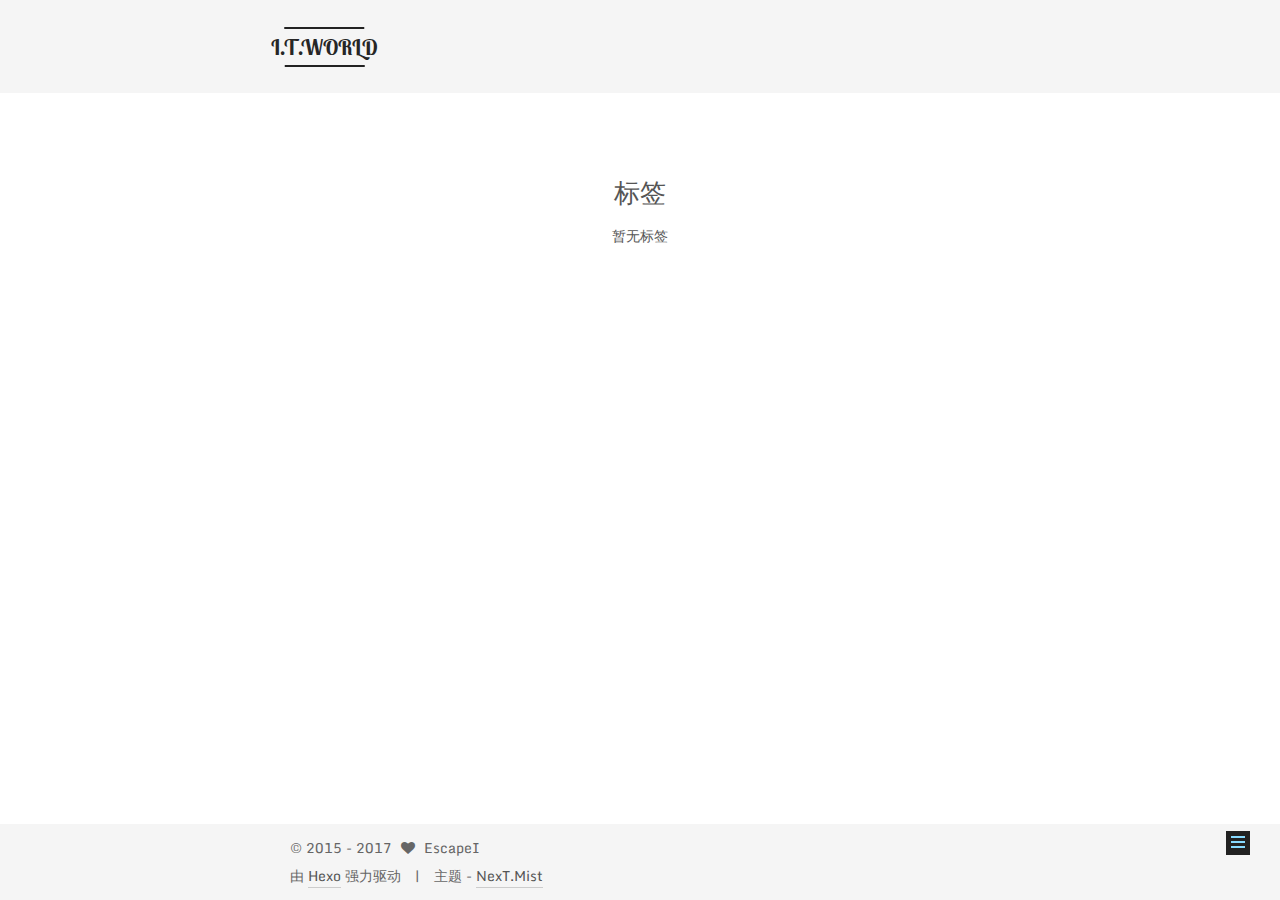
<file: tags/index.html>
<!DOCTYPE html>



  


<html class="theme-next mist use-motion" lang="zh-Hans">
<head>
  <meta charset="UTF-8"/>
<meta http-equiv="X-UA-Compatible" content="IE=edge" />
<meta name="viewport" content="width=device-width, initial-scale=1, maximum-scale=1"/>









<meta http-equiv="Cache-Control" content="no-transform" />
<meta http-equiv="Cache-Control" content="no-siteapp" />















  
  
  <link href="/lib/fancybox/source/jquery.fancybox.css?v=2.1.5" rel="stylesheet" type="text/css" />




  
  
  
  

  
    
    
  

  
    
      
    

    
  

  

  
    
      
    

    
  

  
    
      
    

    
  

  
    
    
    <link href="//fonts.googleapis.com/css?family=Monda:300,300italic,400,400italic,700,700italic|Roboto Slab:300,300italic,400,400italic,700,700italic|Lobster Two:300,300italic,400,400italic,700,700italic|consolas:300,300italic,400,400italic,700,700italic&subset=latin,latin-ext" rel="stylesheet" type="text/css">
  






<link href="/lib/font-awesome/css/font-awesome.min.css?v=4.6.2" rel="stylesheet" type="text/css" />

<link href="/css/main.css?v=5.1.1" rel="stylesheet" type="text/css" />


  <meta name="keywords" content="Hexo, NexT" />








  <link rel="shortcut icon" type="image/x-icon" href="/favicon.ico?v=5.1.1" />






<meta name="description" content="talk is cheap, show me the code.">
<meta property="og:type" content="website">
<meta property="og:title" content="标签">
<meta property="og:url" content="http://8023it.com/tags/index.html">
<meta property="og:site_name" content="I.T.WORLD">
<meta property="og:description" content="talk is cheap, show me the code.">
<meta property="og:updated_time" content="2017-08-02T09:16:48.538Z">
<meta name="twitter:card" content="summary">
<meta name="twitter:title" content="标签">
<meta name="twitter:description" content="talk is cheap, show me the code.">



<script type="text/javascript" id="hexo.configurations">
  var NexT = window.NexT || {};
  var CONFIG = {
    root: '/',
    scheme: 'Mist',
    sidebar: {"position":"right","display":"hide","offset":12,"offset_float":0,"b2t":false,"scrollpercent":false,"onmobile":false},
    fancybox: true,
    motion: true,
    duoshuo: {
      userId: '0',
      author: '博主'
    },
    algolia: {
      applicationID: '',
      apiKey: '',
      indexName: '',
      hits: {"per_page":10},
      labels: {"input_placeholder":"Search for Posts","hits_empty":"We didn't find any results for the search: ${query}","hits_stats":"${hits} results found in ${time} ms"}
    }
  };
</script>



  <link rel="canonical" href="http://8023it.com/tags/"/>





  <title>标签 | I.T.WORLD</title>
  





  <script type="text/javascript">
    var _hmt = _hmt || [];
    (function() {
      var hm = document.createElement("script");
      hm.src = "https://hm.baidu.com/hm.js?52d638b5024533ac1925f3a6e09d6429";
      var s = document.getElementsByTagName("script")[0];
      s.parentNode.insertBefore(hm, s);
    })();
  </script>










</head>

<body itemscope itemtype="http://schema.org/WebPage" lang="zh-Hans">

  
  
    
  

  <div class="container sidebar-position-right page-post-detail ">
    <div class="headband"></div>

    <header id="header" class="header" itemscope itemtype="http://schema.org/WPHeader">
      <div class="header-inner"><div class="site-brand-wrapper">
  <div class="site-meta ">
    

    <div class="custom-logo-site-title">
      <a href="/"  class="brand" rel="start">
        <span class="logo-line-before"><i></i></span>
        <span class="site-title">I.T.WORLD</span>
        <span class="logo-line-after"><i></i></span>
      </a>
    </div>
      
        <p class="site-subtitle">碎碎念</p>
      
  </div>

  <div class="site-nav-toggle">
    <button>
      <span class="btn-bar"></span>
      <span class="btn-bar"></span>
      <span class="btn-bar"></span>
    </button>
  </div>
</div>

<nav class="site-nav">
  

  
    <ul id="menu" class="menu">
      
        
        <li class="menu-item menu-item-home">
          <a href="/" rel="section">
            
              <i class="menu-item-icon fa fa-fw fa-home"></i> <br />
            
            首页
          </a>
        </li>
      
        
        <li class="menu-item menu-item-archives">
          <a href="/archives" rel="section">
            
              <i class="menu-item-icon fa fa-fw fa-archive"></i> <br />
            
            归档
          </a>
        </li>
      
        
        <li class="menu-item menu-item-tags">
          <a href="/tags" rel="section">
            
              <i class="menu-item-icon fa fa-fw fa-tags"></i> <br />
            
            标签
          </a>
        </li>
      
        
        <li class="menu-item menu-item-about">
          <a href="/about" rel="section">
            
              <i class="menu-item-icon fa fa-fw fa-user"></i> <br />
            
            关于
          </a>
        </li>
      

      
        <li class="menu-item menu-item-search">
          
            <a href="javascript:;" class="popup-trigger">
          
            
              <i class="menu-item-icon fa fa-search fa-fw"></i> <br />
            
            搜索
          </a>
        </li>
      
    </ul>
  

  
    <div class="site-search">
      
  <div class="popup search-popup local-search-popup">
  <div class="local-search-header clearfix">
    <span class="search-icon">
      <i class="fa fa-search"></i>
    </span>
    <span class="popup-btn-close">
      <i class="fa fa-times-circle"></i>
    </span>
    <div class="local-search-input-wrapper">
      <input autocomplete="off"
             placeholder="搜索..." spellcheck="false"
             type="text" id="local-search-input">
    </div>
  </div>
  <div id="local-search-result"></div>
</div>



    </div>
  
</nav>



 </div>
    </header>

    <main id="main" class="main">
      <div class="main-inner">
        <div class="content-wrap">
          <div id="content" class="content">
            

  <div id="posts" class="posts-expand">
  <header class="post-header">

	<h1 class="post-title" itemprop="name headline">标签</h1>



</header>

    
    
      <div class="tag-cloud">
        <div class="tag-cloud-title">
            暂无标签
        </div>
        <div class="tag-cloud-tags">
          
        </div>
      </div>
    
  </div>


          </div>
          


          

        </div>
        
          
  
  <div class="sidebar-toggle">
    <div class="sidebar-toggle-line-wrap">
      <span class="sidebar-toggle-line sidebar-toggle-line-first"></span>
      <span class="sidebar-toggle-line sidebar-toggle-line-middle"></span>
      <span class="sidebar-toggle-line sidebar-toggle-line-last"></span>
    </div>
  </div>

  <aside id="sidebar" class="sidebar">
    
    <div class="sidebar-inner">

      

      

      <section class="site-overview sidebar-panel sidebar-panel-active">
        <div class="site-author motion-element" itemprop="author" itemscope itemtype="http://schema.org/Person">
          <img class="site-author-image" itemprop="image"
               src="/images/avatar.jpg"
               alt="EscapeI" />
          <p class="site-author-name" itemprop="name">EscapeI</p>
           
              <p class="site-description motion-element" itemprop="description">talk is cheap, show me the code.</p>
          
        </div>
        <nav class="site-state motion-element">

          
            <div class="site-state-item site-state-posts">
              <a href="/archives">
                <span class="site-state-item-count">2</span>
                <span class="site-state-item-name">日志</span>
              </a>
            </div>
          

          

          

        </nav>

        

        <div class="links-of-author motion-element">
          
            
              <span class="links-of-author-item">
                <a href="https://github.com/escapeI" target="_blank" title="GitHub">
                  
                    <i class="fa fa-fw fa-github"></i>
                  
                  GitHub
                </a>
              </span>
            
              <span class="links-of-author-item">
                <a href="mailto:zm_80s@126.com" target="_blank" title="Email">
                  
                    <i class="fa fa-fw fa-globe"></i>
                  
                  Email
                </a>
              </span>
            
          
        </div>

        
        

        
        
          <div class="links-of-blogroll motion-element links-of-blogroll-inline">
            <div class="links-of-blogroll-title">
              <i class="fa  fa-fw fa-globe"></i>
              others
            </div>
            <ul class="links-of-blogroll-list">
              
                <li class="links-of-blogroll-item">
                  <a href="https://www.google.com/" title="Google" target="_blank">Google</a>
                </li>
              
                <li class="links-of-blogroll-item">
                  <a href="http://ifeve.com/" title="并发编程网" target="_blank">并发编程网</a>
                </li>
              
                <li class="links-of-blogroll-item">
                  <a href="http://www.ruanyifeng.com/blog/" title="阮一峰" target="_blank">阮一峰</a>
                </li>
              
            </ul>
          </div>
        

        


      </section>

      

      

    </div>
  </aside>


        
      </div>
    </main>

    <footer id="footer" class="footer">
      <div class="footer-inner">
        <div class="copyright" >
  
  &copy;  2015 - 
  <span itemprop="copyrightYear">2017</span>
  <span class="with-love">
    <i class="fa fa-heart"></i>
  </span>
  <span class="author" itemprop="copyrightHolder">EscapeI</span>
</div>


<div class="powered-by">
  由 <a class="theme-link" href="https://hexo.io">Hexo</a> 强力驱动
</div>

<div class="theme-info">
  主题 -
  <a class="theme-link" href="https://github.com/iissnan/hexo-theme-next">
    NexT.Mist
  </a>
</div>


        

        
      </div>
    </footer>

    
      <div class="back-to-top">
        <i class="fa fa-arrow-up"></i>
        
      </div>
    

  </div>

  

<script type="text/javascript">
  if (Object.prototype.toString.call(window.Promise) !== '[object Function]') {
    window.Promise = null;
  }
</script>









  












  
  <script type="text/javascript" src="/lib/jquery/index.js?v=2.1.3"></script>

  
  <script type="text/javascript" src="/lib/fastclick/lib/fastclick.min.js?v=1.0.6"></script>

  
  <script type="text/javascript" src="/lib/jquery_lazyload/jquery.lazyload.js?v=1.9.7"></script>

  
  <script type="text/javascript" src="/lib/velocity/velocity.min.js?v=1.2.1"></script>

  
  <script type="text/javascript" src="/lib/velocity/velocity.ui.min.js?v=1.2.1"></script>

  
  <script type="text/javascript" src="/lib/fancybox/source/jquery.fancybox.pack.js?v=2.1.5"></script>


  


  <script type="text/javascript" src="/js/src/utils.js?v=5.1.1"></script>

  <script type="text/javascript" src="/js/src/motion.js?v=5.1.1"></script>



  
  

  
    <script type="text/javascript" src="/js/src/scrollspy.js?v=5.1.1"></script>
<script type="text/javascript" src="/js/src/post-details.js?v=5.1.1"></script>

  

  


  <script type="text/javascript" src="/js/src/bootstrap.js?v=5.1.1"></script>



  


  




	

		<script type="text/javascript">
		_hcwp = window._hcwp || [];

		_hcwp.push({widget:"Bloggerstream", widget_id: 93965, selector:".hc-comment-count", label: "{\%COUNT%\}" });

		

		(function() {
		if("HC_LOAD_INIT" in window)return;
		HC_LOAD_INIT = true;
		var lang = (navigator.language || navigator.systemLanguage || navigator.userLanguage || "en").substr(0, 2).toLowerCase();
		var hcc = document.createElement("script"); hcc.type = "text/javascript"; hcc.async = true;
		hcc.src = ("https:" == document.location.protocol ? "https" : "http")+"://w.hypercomments.com/widget/hc/93965/"+lang+"/widget.js";
		var s = document.getElementsByTagName("script")[0];
		s.parentNode.insertBefore(hcc, s.nextSibling);
		})();
		</script>

	










  

  <script type="text/javascript">
    // Popup Window;
    var isfetched = false;
    var isXml = true;
    // Search DB path;
    var search_path = "search.xml";
    if (search_path.length === 0) {
      search_path = "search.xml";
    } else if (/json$/i.test(search_path)) {
      isXml = false;
    }
    var path = "/" + search_path;
    // monitor main search box;

    var onPopupClose = function (e) {
      $('.popup').hide();
      $('#local-search-input').val('');
      $('.search-result-list').remove();
      $('#no-result').remove();
      $(".local-search-pop-overlay").remove();
      $('body').css('overflow', '');
    }

    function proceedsearch() {
      $("body")
        .append('<div class="search-popup-overlay local-search-pop-overlay"></div>')
        .css('overflow', 'hidden');
      $('.search-popup-overlay').click(onPopupClose);
      $('.popup').toggle();
      var $localSearchInput = $('#local-search-input');
      $localSearchInput.attr("autocapitalize", "none");
      $localSearchInput.attr("autocorrect", "off");
      $localSearchInput.focus();
    }

    // search function;
    var searchFunc = function(path, search_id, content_id) {
      'use strict';

      // start loading animation
      $("body")
        .append('<div class="search-popup-overlay local-search-pop-overlay">' +
          '<div id="search-loading-icon">' +
          '<i class="fa fa-spinner fa-pulse fa-5x fa-fw"></i>' +
          '</div>' +
          '</div>')
        .css('overflow', 'hidden');
      $("#search-loading-icon").css('margin', '20% auto 0 auto').css('text-align', 'center');

      $.ajax({
        url: path,
        dataType: isXml ? "xml" : "json",
        async: true,
        success: function(res) {
          // get the contents from search data
          isfetched = true;
          $('.popup').detach().appendTo('.header-inner');
          var datas = isXml ? $("entry", res).map(function() {
            return {
              title: $("title", this).text(),
              content: $("content",this).text(),
              url: $("url" , this).text()
            };
          }).get() : res;
          var input = document.getElementById(search_id);
          var resultContent = document.getElementById(content_id);
          var inputEventFunction = function() {
            var searchText = input.value.trim().toLowerCase();
            var keywords = searchText.split(/[\s\-]+/);
            if (keywords.length > 1) {
              keywords.push(searchText);
            }
            var resultItems = [];
            if (searchText.length > 0) {
              // perform local searching
              datas.forEach(function(data) {
                var isMatch = false;
                var hitCount = 0;
                var searchTextCount = 0;
                var title = data.title.trim();
                var titleInLowerCase = title.toLowerCase();
                var content = data.content.trim().replace(/<[^>]+>/g,"");
                var contentInLowerCase = content.toLowerCase();
                var articleUrl = decodeURIComponent(data.url);
                var indexOfTitle = [];
                var indexOfContent = [];
                // only match articles with not empty titles
                if(title != '') {
                  keywords.forEach(function(keyword) {
                    function getIndexByWord(word, text, caseSensitive) {
                      var wordLen = word.length;
                      if (wordLen === 0) {
                        return [];
                      }
                      var startPosition = 0, position = [], index = [];
                      if (!caseSensitive) {
                        text = text.toLowerCase();
                        word = word.toLowerCase();
                      }
                      while ((position = text.indexOf(word, startPosition)) > -1) {
                        index.push({position: position, word: word});
                        startPosition = position + wordLen;
                      }
                      return index;
                    }

                    indexOfTitle = indexOfTitle.concat(getIndexByWord(keyword, titleInLowerCase, false));
                    indexOfContent = indexOfContent.concat(getIndexByWord(keyword, contentInLowerCase, false));
                  });
                  if (indexOfTitle.length > 0 || indexOfContent.length > 0) {
                    isMatch = true;
                    hitCount = indexOfTitle.length + indexOfContent.length;
                  }
                }

                // show search results

                if (isMatch) {
                  // sort index by position of keyword

                  [indexOfTitle, indexOfContent].forEach(function (index) {
                    index.sort(function (itemLeft, itemRight) {
                      if (itemRight.position !== itemLeft.position) {
                        return itemRight.position - itemLeft.position;
                      } else {
                        return itemLeft.word.length - itemRight.word.length;
                      }
                    });
                  });

                  // merge hits into slices

                  function mergeIntoSlice(text, start, end, index) {
                    var item = index[index.length - 1];
                    var position = item.position;
                    var word = item.word;
                    var hits = [];
                    var searchTextCountInSlice = 0;
                    while (position + word.length <= end && index.length != 0) {
                      if (word === searchText) {
                        searchTextCountInSlice++;
                      }
                      hits.push({position: position, length: word.length});
                      var wordEnd = position + word.length;

                      // move to next position of hit

                      index.pop();
                      while (index.length != 0) {
                        item = index[index.length - 1];
                        position = item.position;
                        word = item.word;
                        if (wordEnd > position) {
                          index.pop();
                        } else {
                          break;
                        }
                      }
                    }
                    searchTextCount += searchTextCountInSlice;
                    return {
                      hits: hits,
                      start: start,
                      end: end,
                      searchTextCount: searchTextCountInSlice
                    };
                  }

                  var slicesOfTitle = [];
                  if (indexOfTitle.length != 0) {
                    slicesOfTitle.push(mergeIntoSlice(title, 0, title.length, indexOfTitle));
                  }

                  var slicesOfContent = [];
                  while (indexOfContent.length != 0) {
                    var item = indexOfContent[indexOfContent.length - 1];
                    var position = item.position;
                    var word = item.word;
                    // cut out 100 characters
                    var start = position - 20;
                    var end = position + 80;
                    if(start < 0){
                      start = 0;
                    }
                    if (end < position + word.length) {
                      end = position + word.length;
                    }
                    if(end > content.length){
                      end = content.length;
                    }
                    slicesOfContent.push(mergeIntoSlice(content, start, end, indexOfContent));
                  }

                  // sort slices in content by search text's count and hits' count

                  slicesOfContent.sort(function (sliceLeft, sliceRight) {
                    if (sliceLeft.searchTextCount !== sliceRight.searchTextCount) {
                      return sliceRight.searchTextCount - sliceLeft.searchTextCount;
                    } else if (sliceLeft.hits.length !== sliceRight.hits.length) {
                      return sliceRight.hits.length - sliceLeft.hits.length;
                    } else {
                      return sliceLeft.start - sliceRight.start;
                    }
                  });

                  // select top N slices in content

                  var upperBound = parseInt('1');
                  if (upperBound >= 0) {
                    slicesOfContent = slicesOfContent.slice(0, upperBound);
                  }

                  // highlight title and content

                  function highlightKeyword(text, slice) {
                    var result = '';
                    var prevEnd = slice.start;
                    slice.hits.forEach(function (hit) {
                      result += text.substring(prevEnd, hit.position);
                      var end = hit.position + hit.length;
                      result += '<b class="search-keyword">' + text.substring(hit.position, end) + '</b>';
                      prevEnd = end;
                    });
                    result += text.substring(prevEnd, slice.end);
                    return result;
                  }

                  var resultItem = '';

                  if (slicesOfTitle.length != 0) {
                    resultItem += "<li><a href='" + articleUrl + "' class='search-result-title'>" + highlightKeyword(title, slicesOfTitle[0]) + "</a>";
                  } else {
                    resultItem += "<li><a href='" + articleUrl + "' class='search-result-title'>" + title + "</a>";
                  }

                  slicesOfContent.forEach(function (slice) {
                    resultItem += "<a href='" + articleUrl + "'>" +
                      "<p class=\"search-result\">" + highlightKeyword(content, slice) +
                      "...</p>" + "</a>";
                  });

                  resultItem += "</li>";
                  resultItems.push({
                    item: resultItem,
                    searchTextCount: searchTextCount,
                    hitCount: hitCount,
                    id: resultItems.length
                  });
                }
              })
            };
            if (keywords.length === 1 && keywords[0] === "") {
              resultContent.innerHTML = '<div id="no-result"><i class="fa fa-search fa-5x" /></div>'
            } else if (resultItems.length === 0) {
              resultContent.innerHTML = '<div id="no-result"><i class="fa fa-frown-o fa-5x" /></div>'
            } else {
              resultItems.sort(function (resultLeft, resultRight) {
                if (resultLeft.searchTextCount !== resultRight.searchTextCount) {
                  return resultRight.searchTextCount - resultLeft.searchTextCount;
                } else if (resultLeft.hitCount !== resultRight.hitCount) {
                  return resultRight.hitCount - resultLeft.hitCount;
                } else {
                  return resultRight.id - resultLeft.id;
                }
              });
              var searchResultList = '<ul class=\"search-result-list\">';
              resultItems.forEach(function (result) {
                searchResultList += result.item;
              })
              searchResultList += "</ul>";
              resultContent.innerHTML = searchResultList;
            }
          }

          if ('auto' === 'auto') {
            input.addEventListener('input', inputEventFunction);
          } else {
            $('.search-icon').click(inputEventFunction);
            input.addEventListener('keypress', function (event) {
              if (event.keyCode === 13) {
                inputEventFunction();
              }
            });
          }

          // remove loading animation
          $(".local-search-pop-overlay").remove();
          $('body').css('overflow', '');

          proceedsearch();
        }
      });
    }

    // handle and trigger popup window;
    $('.popup-trigger').click(function(e) {
      e.stopPropagation();
      if (isfetched === false) {
        searchFunc(path, 'local-search-input', 'local-search-result');
      } else {
        proceedsearch();
      };
    });

    $('.popup-btn-close').click(onPopupClose);
    $('.popup').click(function(e){
      e.stopPropagation();
    });
    $(document).on('keyup', function (event) {
      var shouldDismissSearchPopup = event.which === 27 &&
        $('.search-popup').is(':visible');
      if (shouldDismissSearchPopup) {
        onPopupClose();
      }
    });
  </script>





  

  

  

  

  

  

</body>
</html>
</file>
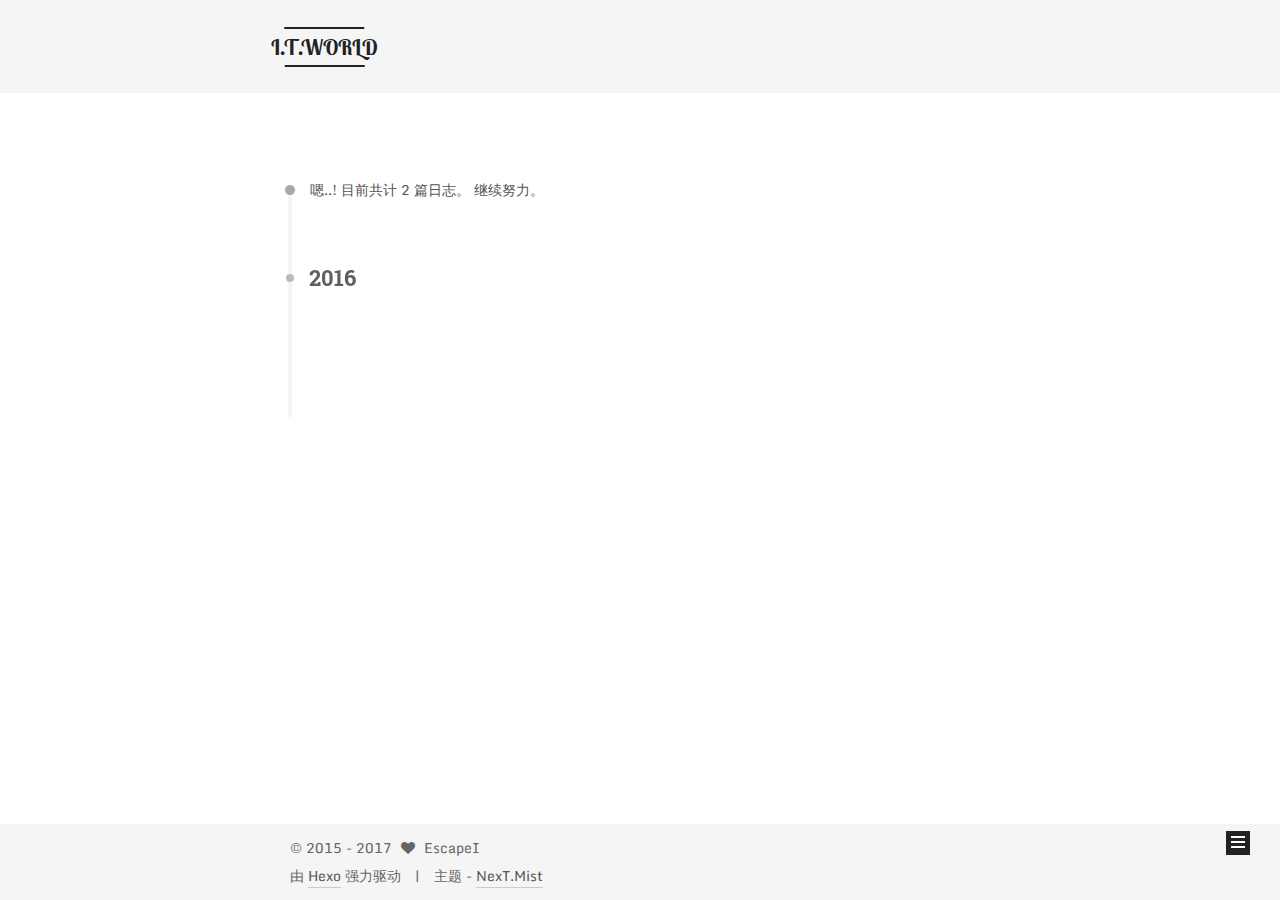
<file: archives/2016/index.html>
<!DOCTYPE html>



  


<html class="theme-next mist use-motion" lang="zh-Hans">
<head>
  <meta charset="UTF-8"/>
<meta http-equiv="X-UA-Compatible" content="IE=edge" />
<meta name="viewport" content="width=device-width, initial-scale=1, maximum-scale=1"/>









<meta http-equiv="Cache-Control" content="no-transform" />
<meta http-equiv="Cache-Control" content="no-siteapp" />















  
  
  <link href="/lib/fancybox/source/jquery.fancybox.css?v=2.1.5" rel="stylesheet" type="text/css" />




  
  
  
  

  
    
    
  

  
    
      
    

    
  

  

  
    
      
    

    
  

  
    
      
    

    
  

  
    
    
    <link href="//fonts.googleapis.com/css?family=Monda:300,300italic,400,400italic,700,700italic|Roboto Slab:300,300italic,400,400italic,700,700italic|Lobster Two:300,300italic,400,400italic,700,700italic|consolas:300,300italic,400,400italic,700,700italic&subset=latin,latin-ext" rel="stylesheet" type="text/css">
  






<link href="/lib/font-awesome/css/font-awesome.min.css?v=4.6.2" rel="stylesheet" type="text/css" />

<link href="/css/main.css?v=5.1.1" rel="stylesheet" type="text/css" />


  <meta name="keywords" content="Hexo, NexT" />








  <link rel="shortcut icon" type="image/x-icon" href="/favicon.ico?v=5.1.1" />






<meta name="description" content="talk is cheap, show me the code.">
<meta property="og:type" content="website">
<meta property="og:title" content="I.T.WORLD">
<meta property="og:url" content="http://8023it.com/archives/2016/index.html">
<meta property="og:site_name" content="I.T.WORLD">
<meta property="og:description" content="talk is cheap, show me the code.">
<meta name="twitter:card" content="summary">
<meta name="twitter:title" content="I.T.WORLD">
<meta name="twitter:description" content="talk is cheap, show me the code.">



<script type="text/javascript" id="hexo.configurations">
  var NexT = window.NexT || {};
  var CONFIG = {
    root: '/',
    scheme: 'Mist',
    sidebar: {"position":"right","display":"hide","offset":12,"offset_float":0,"b2t":false,"scrollpercent":false,"onmobile":false},
    fancybox: true,
    motion: true,
    duoshuo: {
      userId: '0',
      author: '博主'
    },
    algolia: {
      applicationID: '',
      apiKey: '',
      indexName: '',
      hits: {"per_page":10},
      labels: {"input_placeholder":"Search for Posts","hits_empty":"We didn't find any results for the search: ${query}","hits_stats":"${hits} results found in ${time} ms"}
    }
  };
</script>



  <link rel="canonical" href="http://8023it.com/archives/2016/"/>





  <title>归档 | I.T.WORLD</title>
  





  <script type="text/javascript">
    var _hmt = _hmt || [];
    (function() {
      var hm = document.createElement("script");
      hm.src = "https://hm.baidu.com/hm.js?52d638b5024533ac1925f3a6e09d6429";
      var s = document.getElementsByTagName("script")[0];
      s.parentNode.insertBefore(hm, s);
    })();
  </script>










</head>

<body itemscope itemtype="http://schema.org/WebPage" lang="zh-Hans">

  
  
    
  

  <div class="container sidebar-position-right  page-archive  ">
    <div class="headband"></div>

    <header id="header" class="header" itemscope itemtype="http://schema.org/WPHeader">
      <div class="header-inner"><div class="site-brand-wrapper">
  <div class="site-meta ">
    

    <div class="custom-logo-site-title">
      <a href="/"  class="brand" rel="start">
        <span class="logo-line-before"><i></i></span>
        <span class="site-title">I.T.WORLD</span>
        <span class="logo-line-after"><i></i></span>
      </a>
    </div>
      
        <p class="site-subtitle">碎碎念</p>
      
  </div>

  <div class="site-nav-toggle">
    <button>
      <span class="btn-bar"></span>
      <span class="btn-bar"></span>
      <span class="btn-bar"></span>
    </button>
  </div>
</div>

<nav class="site-nav">
  

  
    <ul id="menu" class="menu">
      
        
        <li class="menu-item menu-item-home">
          <a href="/" rel="section">
            
              <i class="menu-item-icon fa fa-fw fa-home"></i> <br />
            
            首页
          </a>
        </li>
      
        
        <li class="menu-item menu-item-archives">
          <a href="/archives" rel="section">
            
              <i class="menu-item-icon fa fa-fw fa-archive"></i> <br />
            
            归档
          </a>
        </li>
      
        
        <li class="menu-item menu-item-tags">
          <a href="/tags" rel="section">
            
              <i class="menu-item-icon fa fa-fw fa-tags"></i> <br />
            
            标签
          </a>
        </li>
      
        
        <li class="menu-item menu-item-about">
          <a href="/about" rel="section">
            
              <i class="menu-item-icon fa fa-fw fa-user"></i> <br />
            
            关于
          </a>
        </li>
      

      
        <li class="menu-item menu-item-search">
          
            <a href="javascript:;" class="popup-trigger">
          
            
              <i class="menu-item-icon fa fa-search fa-fw"></i> <br />
            
            搜索
          </a>
        </li>
      
    </ul>
  

  
    <div class="site-search">
      
  <div class="popup search-popup local-search-popup">
  <div class="local-search-header clearfix">
    <span class="search-icon">
      <i class="fa fa-search"></i>
    </span>
    <span class="popup-btn-close">
      <i class="fa fa-times-circle"></i>
    </span>
    <div class="local-search-input-wrapper">
      <input autocomplete="off"
             placeholder="搜索..." spellcheck="false"
             type="text" id="local-search-input">
    </div>
  </div>
  <div id="local-search-result"></div>
</div>



    </div>
  
</nav>



 </div>
    </header>

    <main id="main" class="main">
      <div class="main-inner">
        <div class="content-wrap">
          <div id="content" class="content">
            

  <section id="posts" class="posts-collapse">
    <span class="archive-move-on"></span>

    <span class="archive-page-counter">
      
      
      
        
      
      嗯..! 目前共计 2 篇日志。 继续努力。
    </span>

    

      
      
      

      
        
        <div class="collection-title">
          <h2 class="archive-year motion-element" id="archive-year-2016">2016</h2>
        </div>
      
      

      

  <article class="post post-type-normal" itemscope itemtype="http://schema.org/Article">
    <header class="post-header">

      <h2 class="post-title">
        
            <a class="post-title-link" href="/2016/11/22/hello-world/" itemprop="url">
              
                <span itemprop="name">Hello World</span>
              
            </a>
        
      </h2>

      <div class="post-meta">
        <time class="post-time" itemprop="dateCreated"
              datetime="2016-11-22T13:34:42+08:00"
              content="2016-11-22" >
          11-22
        </time>
      </div>

    </header>
  </article>



    

  </section>

  



          </div>
          


          

        </div>
        
          
  
  <div class="sidebar-toggle">
    <div class="sidebar-toggle-line-wrap">
      <span class="sidebar-toggle-line sidebar-toggle-line-first"></span>
      <span class="sidebar-toggle-line sidebar-toggle-line-middle"></span>
      <span class="sidebar-toggle-line sidebar-toggle-line-last"></span>
    </div>
  </div>

  <aside id="sidebar" class="sidebar">
    
    <div class="sidebar-inner">

      

      

      <section class="site-overview sidebar-panel sidebar-panel-active">
        <div class="site-author motion-element" itemprop="author" itemscope itemtype="http://schema.org/Person">
          <img class="site-author-image" itemprop="image"
               src="/images/avatar.jpg"
               alt="EscapeI" />
          <p class="site-author-name" itemprop="name">EscapeI</p>
           
              <p class="site-description motion-element" itemprop="description">talk is cheap, show me the code.</p>
          
        </div>
        <nav class="site-state motion-element">

          
            <div class="site-state-item site-state-posts">
              <a href="/archives">
                <span class="site-state-item-count">2</span>
                <span class="site-state-item-name">日志</span>
              </a>
            </div>
          

          

          

        </nav>

        

        <div class="links-of-author motion-element">
          
            
              <span class="links-of-author-item">
                <a href="https://github.com/escapeI" target="_blank" title="GitHub">
                  
                    <i class="fa fa-fw fa-github"></i>
                  
                  GitHub
                </a>
              </span>
            
              <span class="links-of-author-item">
                <a href="mailto:zm_80s@126.com" target="_blank" title="Email">
                  
                    <i class="fa fa-fw fa-globe"></i>
                  
                  Email
                </a>
              </span>
            
          
        </div>

        
        

        
        
          <div class="links-of-blogroll motion-element links-of-blogroll-inline">
            <div class="links-of-blogroll-title">
              <i class="fa  fa-fw fa-globe"></i>
              others
            </div>
            <ul class="links-of-blogroll-list">
              
                <li class="links-of-blogroll-item">
                  <a href="https://www.google.com/" title="Google" target="_blank">Google</a>
                </li>
              
                <li class="links-of-blogroll-item">
                  <a href="http://ifeve.com/" title="并发编程网" target="_blank">并发编程网</a>
                </li>
              
                <li class="links-of-blogroll-item">
                  <a href="http://www.ruanyifeng.com/blog/" title="阮一峰" target="_blank">阮一峰</a>
                </li>
              
            </ul>
          </div>
        

        


      </section>

      

      

    </div>
  </aside>


        
      </div>
    </main>

    <footer id="footer" class="footer">
      <div class="footer-inner">
        <div class="copyright" >
  
  &copy;  2015 - 
  <span itemprop="copyrightYear">2017</span>
  <span class="with-love">
    <i class="fa fa-heart"></i>
  </span>
  <span class="author" itemprop="copyrightHolder">EscapeI</span>
</div>


<div class="powered-by">
  由 <a class="theme-link" href="https://hexo.io">Hexo</a> 强力驱动
</div>

<div class="theme-info">
  主题 -
  <a class="theme-link" href="https://github.com/iissnan/hexo-theme-next">
    NexT.Mist
  </a>
</div>


        

        
      </div>
    </footer>

    
      <div class="back-to-top">
        <i class="fa fa-arrow-up"></i>
        
      </div>
    

  </div>

  

<script type="text/javascript">
  if (Object.prototype.toString.call(window.Promise) !== '[object Function]') {
    window.Promise = null;
  }
</script>









  












  
  <script type="text/javascript" src="/lib/jquery/index.js?v=2.1.3"></script>

  
  <script type="text/javascript" src="/lib/fastclick/lib/fastclick.min.js?v=1.0.6"></script>

  
  <script type="text/javascript" src="/lib/jquery_lazyload/jquery.lazyload.js?v=1.9.7"></script>

  
  <script type="text/javascript" src="/lib/velocity/velocity.min.js?v=1.2.1"></script>

  
  <script type="text/javascript" src="/lib/velocity/velocity.ui.min.js?v=1.2.1"></script>

  
  <script type="text/javascript" src="/lib/fancybox/source/jquery.fancybox.pack.js?v=2.1.5"></script>


  


  <script type="text/javascript" src="/js/src/utils.js?v=5.1.1"></script>

  <script type="text/javascript" src="/js/src/motion.js?v=5.1.1"></script>



  
  

  
  
    <script type="text/javascript" id="motion.page.archive">
      $('.archive-year').velocity('transition.slideLeftIn');
    </script>
  


  


  <script type="text/javascript" src="/js/src/bootstrap.js?v=5.1.1"></script>



  


  




	

		<script type="text/javascript">
		_hcwp = window._hcwp || [];

		_hcwp.push({widget:"Bloggerstream", widget_id: 93965, selector:".hc-comment-count", label: "{\%COUNT%\}" });

		

		(function() {
		if("HC_LOAD_INIT" in window)return;
		HC_LOAD_INIT = true;
		var lang = (navigator.language || navigator.systemLanguage || navigator.userLanguage || "en").substr(0, 2).toLowerCase();
		var hcc = document.createElement("script"); hcc.type = "text/javascript"; hcc.async = true;
		hcc.src = ("https:" == document.location.protocol ? "https" : "http")+"://w.hypercomments.com/widget/hc/93965/"+lang+"/widget.js";
		var s = document.getElementsByTagName("script")[0];
		s.parentNode.insertBefore(hcc, s.nextSibling);
		})();
		</script>

	










  

  <script type="text/javascript">
    // Popup Window;
    var isfetched = false;
    var isXml = true;
    // Search DB path;
    var search_path = "search.xml";
    if (search_path.length === 0) {
      search_path = "search.xml";
    } else if (/json$/i.test(search_path)) {
      isXml = false;
    }
    var path = "/" + search_path;
    // monitor main search box;

    var onPopupClose = function (e) {
      $('.popup').hide();
      $('#local-search-input').val('');
      $('.search-result-list').remove();
      $('#no-result').remove();
      $(".local-search-pop-overlay").remove();
      $('body').css('overflow', '');
    }

    function proceedsearch() {
      $("body")
        .append('<div class="search-popup-overlay local-search-pop-overlay"></div>')
        .css('overflow', 'hidden');
      $('.search-popup-overlay').click(onPopupClose);
      $('.popup').toggle();
      var $localSearchInput = $('#local-search-input');
      $localSearchInput.attr("autocapitalize", "none");
      $localSearchInput.attr("autocorrect", "off");
      $localSearchInput.focus();
    }

    // search function;
    var searchFunc = function(path, search_id, content_id) {
      'use strict';

      // start loading animation
      $("body")
        .append('<div class="search-popup-overlay local-search-pop-overlay">' +
          '<div id="search-loading-icon">' +
          '<i class="fa fa-spinner fa-pulse fa-5x fa-fw"></i>' +
          '</div>' +
          '</div>')
        .css('overflow', 'hidden');
      $("#search-loading-icon").css('margin', '20% auto 0 auto').css('text-align', 'center');

      $.ajax({
        url: path,
        dataType: isXml ? "xml" : "json",
        async: true,
        success: function(res) {
          // get the contents from search data
          isfetched = true;
          $('.popup').detach().appendTo('.header-inner');
          var datas = isXml ? $("entry", res).map(function() {
            return {
              title: $("title", this).text(),
              content: $("content",this).text(),
              url: $("url" , this).text()
            };
          }).get() : res;
          var input = document.getElementById(search_id);
          var resultContent = document.getElementById(content_id);
          var inputEventFunction = function() {
            var searchText = input.value.trim().toLowerCase();
            var keywords = searchText.split(/[\s\-]+/);
            if (keywords.length > 1) {
              keywords.push(searchText);
            }
            var resultItems = [];
            if (searchText.length > 0) {
              // perform local searching
              datas.forEach(function(data) {
                var isMatch = false;
                var hitCount = 0;
                var searchTextCount = 0;
                var title = data.title.trim();
                var titleInLowerCase = title.toLowerCase();
                var content = data.content.trim().replace(/<[^>]+>/g,"");
                var contentInLowerCase = content.toLowerCase();
                var articleUrl = decodeURIComponent(data.url);
                var indexOfTitle = [];
                var indexOfContent = [];
                // only match articles with not empty titles
                if(title != '') {
                  keywords.forEach(function(keyword) {
                    function getIndexByWord(word, text, caseSensitive) {
                      var wordLen = word.length;
                      if (wordLen === 0) {
                        return [];
                      }
                      var startPosition = 0, position = [], index = [];
                      if (!caseSensitive) {
                        text = text.toLowerCase();
                        word = word.toLowerCase();
                      }
                      while ((position = text.indexOf(word, startPosition)) > -1) {
                        index.push({position: position, word: word});
                        startPosition = position + wordLen;
                      }
                      return index;
                    }

                    indexOfTitle = indexOfTitle.concat(getIndexByWord(keyword, titleInLowerCase, false));
                    indexOfContent = indexOfContent.concat(getIndexByWord(keyword, contentInLowerCase, false));
                  });
                  if (indexOfTitle.length > 0 || indexOfContent.length > 0) {
                    isMatch = true;
                    hitCount = indexOfTitle.length + indexOfContent.length;
                  }
                }

                // show search results

                if (isMatch) {
                  // sort index by position of keyword

                  [indexOfTitle, indexOfContent].forEach(function (index) {
                    index.sort(function (itemLeft, itemRight) {
                      if (itemRight.position !== itemLeft.position) {
                        return itemRight.position - itemLeft.position;
                      } else {
                        return itemLeft.word.length - itemRight.word.length;
                      }
                    });
                  });

                  // merge hits into slices

                  function mergeIntoSlice(text, start, end, index) {
                    var item = index[index.length - 1];
                    var position = item.position;
                    var word = item.word;
                    var hits = [];
                    var searchTextCountInSlice = 0;
                    while (position + word.length <= end && index.length != 0) {
                      if (word === searchText) {
                        searchTextCountInSlice++;
                      }
                      hits.push({position: position, length: word.length});
                      var wordEnd = position + word.length;

                      // move to next position of hit

                      index.pop();
                      while (index.length != 0) {
                        item = index[index.length - 1];
                        position = item.position;
                        word = item.word;
                        if (wordEnd > position) {
                          index.pop();
                        } else {
                          break;
                        }
                      }
                    }
                    searchTextCount += searchTextCountInSlice;
                    return {
                      hits: hits,
                      start: start,
                      end: end,
                      searchTextCount: searchTextCountInSlice
                    };
                  }

                  var slicesOfTitle = [];
                  if (indexOfTitle.length != 0) {
                    slicesOfTitle.push(mergeIntoSlice(title, 0, title.length, indexOfTitle));
                  }

                  var slicesOfContent = [];
                  while (indexOfContent.length != 0) {
                    var item = indexOfContent[indexOfContent.length - 1];
                    var position = item.position;
                    var word = item.word;
                    // cut out 100 characters
                    var start = position - 20;
                    var end = position + 80;
                    if(start < 0){
                      start = 0;
                    }
                    if (end < position + word.length) {
                      end = position + word.length;
                    }
                    if(end > content.length){
                      end = content.length;
                    }
                    slicesOfContent.push(mergeIntoSlice(content, start, end, indexOfContent));
                  }

                  // sort slices in content by search text's count and hits' count

                  slicesOfContent.sort(function (sliceLeft, sliceRight) {
                    if (sliceLeft.searchTextCount !== sliceRight.searchTextCount) {
                      return sliceRight.searchTextCount - sliceLeft.searchTextCount;
                    } else if (sliceLeft.hits.length !== sliceRight.hits.length) {
                      return sliceRight.hits.length - sliceLeft.hits.length;
                    } else {
                      return sliceLeft.start - sliceRight.start;
                    }
                  });

                  // select top N slices in content

                  var upperBound = parseInt('1');
                  if (upperBound >= 0) {
                    slicesOfContent = slicesOfContent.slice(0, upperBound);
                  }

                  // highlight title and content

                  function highlightKeyword(text, slice) {
                    var result = '';
                    var prevEnd = slice.start;
                    slice.hits.forEach(function (hit) {
                      result += text.substring(prevEnd, hit.position);
                      var end = hit.position + hit.length;
                      result += '<b class="search-keyword">' + text.substring(hit.position, end) + '</b>';
                      prevEnd = end;
                    });
                    result += text.substring(prevEnd, slice.end);
                    return result;
                  }

                  var resultItem = '';

                  if (slicesOfTitle.length != 0) {
                    resultItem += "<li><a href='" + articleUrl + "' class='search-result-title'>" + highlightKeyword(title, slicesOfTitle[0]) + "</a>";
                  } else {
                    resultItem += "<li><a href='" + articleUrl + "' class='search-result-title'>" + title + "</a>";
                  }

                  slicesOfContent.forEach(function (slice) {
                    resultItem += "<a href='" + articleUrl + "'>" +
                      "<p class=\"search-result\">" + highlightKeyword(content, slice) +
                      "...</p>" + "</a>";
                  });

                  resultItem += "</li>";
                  resultItems.push({
                    item: resultItem,
                    searchTextCount: searchTextCount,
                    hitCount: hitCount,
                    id: resultItems.length
                  });
                }
              })
            };
            if (keywords.length === 1 && keywords[0] === "") {
              resultContent.innerHTML = '<div id="no-result"><i class="fa fa-search fa-5x" /></div>'
            } else if (resultItems.length === 0) {
              resultContent.innerHTML = '<div id="no-result"><i class="fa fa-frown-o fa-5x" /></div>'
            } else {
              resultItems.sort(function (resultLeft, resultRight) {
                if (resultLeft.searchTextCount !== resultRight.searchTextCount) {
                  return resultRight.searchTextCount - resultLeft.searchTextCount;
                } else if (resultLeft.hitCount !== resultRight.hitCount) {
                  return resultRight.hitCount - resultLeft.hitCount;
                } else {
                  return resultRight.id - resultLeft.id;
                }
              });
              var searchResultList = '<ul class=\"search-result-list\">';
              resultItems.forEach(function (result) {
                searchResultList += result.item;
              })
              searchResultList += "</ul>";
              resultContent.innerHTML = searchResultList;
            }
          }

          if ('auto' === 'auto') {
            input.addEventListener('input', inputEventFunction);
          } else {
            $('.search-icon').click(inputEventFunction);
            input.addEventListener('keypress', function (event) {
              if (event.keyCode === 13) {
                inputEventFunction();
              }
            });
          }

          // remove loading animation
          $(".local-search-pop-overlay").remove();
          $('body').css('overflow', '');

          proceedsearch();
        }
      });
    }

    // handle and trigger popup window;
    $('.popup-trigger').click(function(e) {
      e.stopPropagation();
      if (isfetched === false) {
        searchFunc(path, 'local-search-input', 'local-search-result');
      } else {
        proceedsearch();
      };
    });

    $('.popup-btn-close').click(onPopupClose);
    $('.popup').click(function(e){
      e.stopPropagation();
    });
    $(document).on('keyup', function (event) {
      var shouldDismissSearchPopup = event.which === 27 &&
        $('.search-popup').is(':visible');
      if (shouldDismissSearchPopup) {
        onPopupClose();
      }
    });
  </script>





  

  

  

  

  

  

</body>
</html>
</file>
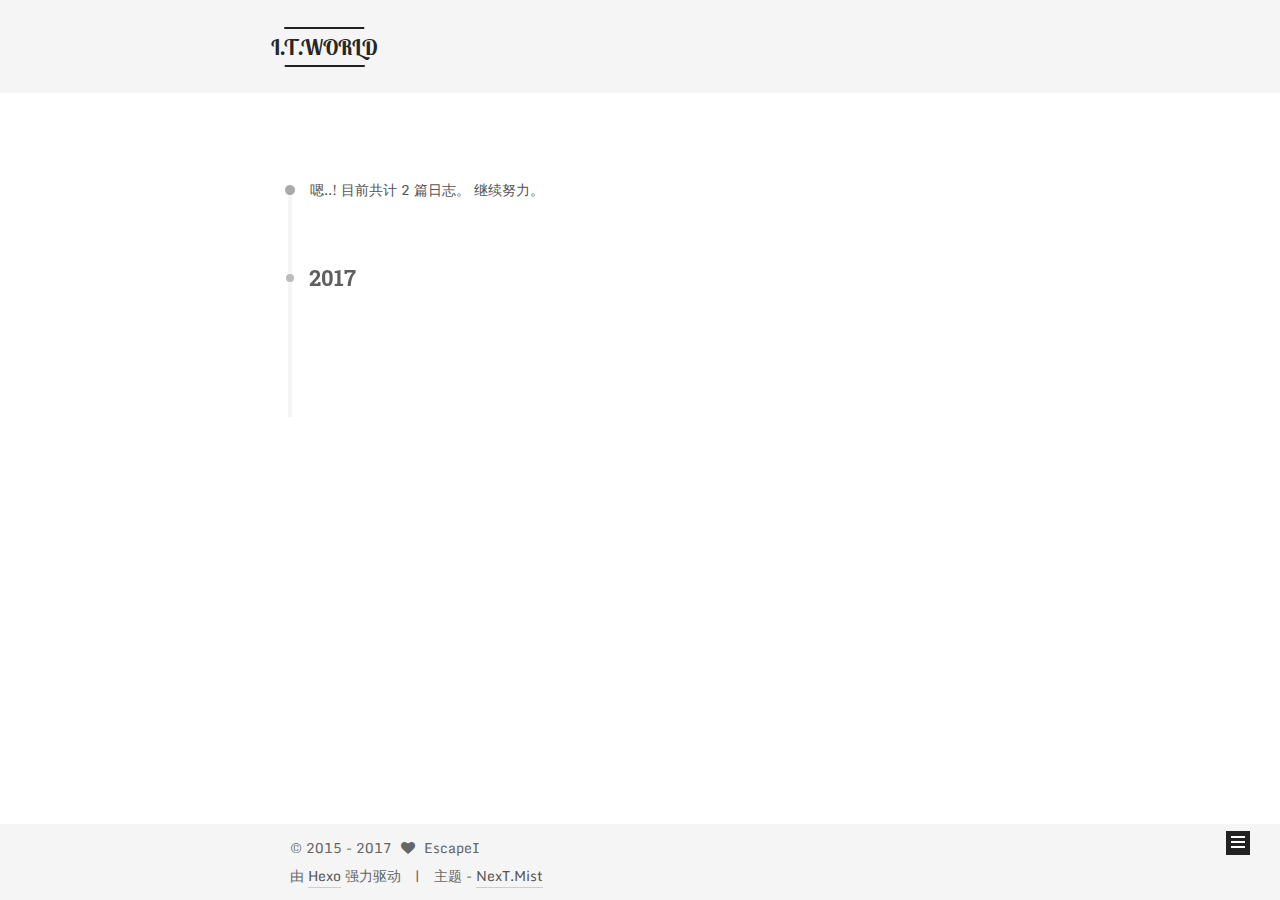
<file: archives/2017/index.html>
<!DOCTYPE html>



  


<html class="theme-next mist use-motion" lang="zh-Hans">
<head>
  <meta charset="UTF-8"/>
<meta http-equiv="X-UA-Compatible" content="IE=edge" />
<meta name="viewport" content="width=device-width, initial-scale=1, maximum-scale=1"/>









<meta http-equiv="Cache-Control" content="no-transform" />
<meta http-equiv="Cache-Control" content="no-siteapp" />















  
  
  <link href="/lib/fancybox/source/jquery.fancybox.css?v=2.1.5" rel="stylesheet" type="text/css" />




  
  
  
  

  
    
    
  

  
    
      
    

    
  

  

  
    
      
    

    
  

  
    
      
    

    
  

  
    
    
    <link href="//fonts.googleapis.com/css?family=Monda:300,300italic,400,400italic,700,700italic|Roboto Slab:300,300italic,400,400italic,700,700italic|Lobster Two:300,300italic,400,400italic,700,700italic|consolas:300,300italic,400,400italic,700,700italic&subset=latin,latin-ext" rel="stylesheet" type="text/css">
  






<link href="/lib/font-awesome/css/font-awesome.min.css?v=4.6.2" rel="stylesheet" type="text/css" />

<link href="/css/main.css?v=5.1.1" rel="stylesheet" type="text/css" />


  <meta name="keywords" content="Hexo, NexT" />








  <link rel="shortcut icon" type="image/x-icon" href="/favicon.ico?v=5.1.1" />






<meta name="description" content="talk is cheap, show me the code.">
<meta property="og:type" content="website">
<meta property="og:title" content="I.T.WORLD">
<meta property="og:url" content="http://8023it.com/archives/2017/index.html">
<meta property="og:site_name" content="I.T.WORLD">
<meta property="og:description" content="talk is cheap, show me the code.">
<meta name="twitter:card" content="summary">
<meta name="twitter:title" content="I.T.WORLD">
<meta name="twitter:description" content="talk is cheap, show me the code.">



<script type="text/javascript" id="hexo.configurations">
  var NexT = window.NexT || {};
  var CONFIG = {
    root: '/',
    scheme: 'Mist',
    sidebar: {"position":"right","display":"hide","offset":12,"offset_float":0,"b2t":false,"scrollpercent":false,"onmobile":false},
    fancybox: true,
    motion: true,
    duoshuo: {
      userId: '0',
      author: '博主'
    },
    algolia: {
      applicationID: '',
      apiKey: '',
      indexName: '',
      hits: {"per_page":10},
      labels: {"input_placeholder":"Search for Posts","hits_empty":"We didn't find any results for the search: ${query}","hits_stats":"${hits} results found in ${time} ms"}
    }
  };
</script>



  <link rel="canonical" href="http://8023it.com/archives/2017/"/>





  <title>归档 | I.T.WORLD</title>
  





  <script type="text/javascript">
    var _hmt = _hmt || [];
    (function() {
      var hm = document.createElement("script");
      hm.src = "https://hm.baidu.com/hm.js?52d638b5024533ac1925f3a6e09d6429";
      var s = document.getElementsByTagName("script")[0];
      s.parentNode.insertBefore(hm, s);
    })();
  </script>










</head>

<body itemscope itemtype="http://schema.org/WebPage" lang="zh-Hans">

  
  
    
  

  <div class="container sidebar-position-right  page-archive  ">
    <div class="headband"></div>

    <header id="header" class="header" itemscope itemtype="http://schema.org/WPHeader">
      <div class="header-inner"><div class="site-brand-wrapper">
  <div class="site-meta ">
    

    <div class="custom-logo-site-title">
      <a href="/"  class="brand" rel="start">
        <span class="logo-line-before"><i></i></span>
        <span class="site-title">I.T.WORLD</span>
        <span class="logo-line-after"><i></i></span>
      </a>
    </div>
      
        <p class="site-subtitle">碎碎念</p>
      
  </div>

  <div class="site-nav-toggle">
    <button>
      <span class="btn-bar"></span>
      <span class="btn-bar"></span>
      <span class="btn-bar"></span>
    </button>
  </div>
</div>

<nav class="site-nav">
  

  
    <ul id="menu" class="menu">
      
        
        <li class="menu-item menu-item-home">
          <a href="/" rel="section">
            
              <i class="menu-item-icon fa fa-fw fa-home"></i> <br />
            
            首页
          </a>
        </li>
      
        
        <li class="menu-item menu-item-archives">
          <a href="/archives" rel="section">
            
              <i class="menu-item-icon fa fa-fw fa-archive"></i> <br />
            
            归档
          </a>
        </li>
      
        
        <li class="menu-item menu-item-tags">
          <a href="/tags" rel="section">
            
              <i class="menu-item-icon fa fa-fw fa-tags"></i> <br />
            
            标签
          </a>
        </li>
      
        
        <li class="menu-item menu-item-about">
          <a href="/about" rel="section">
            
              <i class="menu-item-icon fa fa-fw fa-user"></i> <br />
            
            关于
          </a>
        </li>
      

      
        <li class="menu-item menu-item-search">
          
            <a href="javascript:;" class="popup-trigger">
          
            
              <i class="menu-item-icon fa fa-search fa-fw"></i> <br />
            
            搜索
          </a>
        </li>
      
    </ul>
  

  
    <div class="site-search">
      
  <div class="popup search-popup local-search-popup">
  <div class="local-search-header clearfix">
    <span class="search-icon">
      <i class="fa fa-search"></i>
    </span>
    <span class="popup-btn-close">
      <i class="fa fa-times-circle"></i>
    </span>
    <div class="local-search-input-wrapper">
      <input autocomplete="off"
             placeholder="搜索..." spellcheck="false"
             type="text" id="local-search-input">
    </div>
  </div>
  <div id="local-search-result"></div>
</div>



    </div>
  
</nav>



 </div>
    </header>

    <main id="main" class="main">
      <div class="main-inner">
        <div class="content-wrap">
          <div id="content" class="content">
            

  <section id="posts" class="posts-collapse">
    <span class="archive-move-on"></span>

    <span class="archive-page-counter">
      
      
      
        
      
      嗯..! 目前共计 2 篇日志。 继续努力。
    </span>

    

      
      
      

      
        
        <div class="collection-title">
          <h2 class="archive-year motion-element" id="archive-year-2017">2017</h2>
        </div>
      
      

      

  <article class="post post-type-normal" itemscope itemtype="http://schema.org/Article">
    <header class="post-header">

      <h2 class="post-title">
        
            <a class="post-title-link" href="/2017/08/08/我是小瘦子/" itemprop="url">
              
                <span itemprop="name">我是小瘦子</span>
              
            </a>
        
      </h2>

      <div class="post-meta">
        <time class="post-time" itemprop="dateCreated"
              datetime="2017-08-08T16:27:24+08:00"
              content="2017-08-08" >
          08-08
        </time>
      </div>

    </header>
  </article>



    

  </section>

  



          </div>
          


          

        </div>
        
          
  
  <div class="sidebar-toggle">
    <div class="sidebar-toggle-line-wrap">
      <span class="sidebar-toggle-line sidebar-toggle-line-first"></span>
      <span class="sidebar-toggle-line sidebar-toggle-line-middle"></span>
      <span class="sidebar-toggle-line sidebar-toggle-line-last"></span>
    </div>
  </div>

  <aside id="sidebar" class="sidebar">
    
    <div class="sidebar-inner">

      

      

      <section class="site-overview sidebar-panel sidebar-panel-active">
        <div class="site-author motion-element" itemprop="author" itemscope itemtype="http://schema.org/Person">
          <img class="site-author-image" itemprop="image"
               src="/images/avatar.jpg"
               alt="EscapeI" />
          <p class="site-author-name" itemprop="name">EscapeI</p>
           
              <p class="site-description motion-element" itemprop="description">talk is cheap, show me the code.</p>
          
        </div>
        <nav class="site-state motion-element">

          
            <div class="site-state-item site-state-posts">
              <a href="/archives">
                <span class="site-state-item-count">2</span>
                <span class="site-state-item-name">日志</span>
              </a>
            </div>
          

          

          

        </nav>

        

        <div class="links-of-author motion-element">
          
            
              <span class="links-of-author-item">
                <a href="https://github.com/escapeI" target="_blank" title="GitHub">
                  
                    <i class="fa fa-fw fa-github"></i>
                  
                  GitHub
                </a>
              </span>
            
              <span class="links-of-author-item">
                <a href="mailto:zm_80s@126.com" target="_blank" title="Email">
                  
                    <i class="fa fa-fw fa-globe"></i>
                  
                  Email
                </a>
              </span>
            
          
        </div>

        
        

        
        
          <div class="links-of-blogroll motion-element links-of-blogroll-inline">
            <div class="links-of-blogroll-title">
              <i class="fa  fa-fw fa-globe"></i>
              others
            </div>
            <ul class="links-of-blogroll-list">
              
                <li class="links-of-blogroll-item">
                  <a href="https://www.google.com/" title="Google" target="_blank">Google</a>
                </li>
              
                <li class="links-of-blogroll-item">
                  <a href="http://ifeve.com/" title="并发编程网" target="_blank">并发编程网</a>
                </li>
              
                <li class="links-of-blogroll-item">
                  <a href="http://www.ruanyifeng.com/blog/" title="阮一峰" target="_blank">阮一峰</a>
                </li>
              
            </ul>
          </div>
        

        


      </section>

      

      

    </div>
  </aside>


        
      </div>
    </main>

    <footer id="footer" class="footer">
      <div class="footer-inner">
        <div class="copyright" >
  
  &copy;  2015 - 
  <span itemprop="copyrightYear">2017</span>
  <span class="with-love">
    <i class="fa fa-heart"></i>
  </span>
  <span class="author" itemprop="copyrightHolder">EscapeI</span>
</div>


<div class="powered-by">
  由 <a class="theme-link" href="https://hexo.io">Hexo</a> 强力驱动
</div>

<div class="theme-info">
  主题 -
  <a class="theme-link" href="https://github.com/iissnan/hexo-theme-next">
    NexT.Mist
  </a>
</div>


        

        
      </div>
    </footer>

    
      <div class="back-to-top">
        <i class="fa fa-arrow-up"></i>
        
      </div>
    

  </div>

  

<script type="text/javascript">
  if (Object.prototype.toString.call(window.Promise) !== '[object Function]') {
    window.Promise = null;
  }
</script>









  












  
  <script type="text/javascript" src="/lib/jquery/index.js?v=2.1.3"></script>

  
  <script type="text/javascript" src="/lib/fastclick/lib/fastclick.min.js?v=1.0.6"></script>

  
  <script type="text/javascript" src="/lib/jquery_lazyload/jquery.lazyload.js?v=1.9.7"></script>

  
  <script type="text/javascript" src="/lib/velocity/velocity.min.js?v=1.2.1"></script>

  
  <script type="text/javascript" src="/lib/velocity/velocity.ui.min.js?v=1.2.1"></script>

  
  <script type="text/javascript" src="/lib/fancybox/source/jquery.fancybox.pack.js?v=2.1.5"></script>


  


  <script type="text/javascript" src="/js/src/utils.js?v=5.1.1"></script>

  <script type="text/javascript" src="/js/src/motion.js?v=5.1.1"></script>



  
  

  
  
    <script type="text/javascript" id="motion.page.archive">
      $('.archive-year').velocity('transition.slideLeftIn');
    </script>
  


  


  <script type="text/javascript" src="/js/src/bootstrap.js?v=5.1.1"></script>



  


  




	

		<script type="text/javascript">
		_hcwp = window._hcwp || [];

		_hcwp.push({widget:"Bloggerstream", widget_id: 93965, selector:".hc-comment-count", label: "{\%COUNT%\}" });

		

		(function() {
		if("HC_LOAD_INIT" in window)return;
		HC_LOAD_INIT = true;
		var lang = (navigator.language || navigator.systemLanguage || navigator.userLanguage || "en").substr(0, 2).toLowerCase();
		var hcc = document.createElement("script"); hcc.type = "text/javascript"; hcc.async = true;
		hcc.src = ("https:" == document.location.protocol ? "https" : "http")+"://w.hypercomments.com/widget/hc/93965/"+lang+"/widget.js";
		var s = document.getElementsByTagName("script")[0];
		s.parentNode.insertBefore(hcc, s.nextSibling);
		})();
		</script>

	










  

  <script type="text/javascript">
    // Popup Window;
    var isfetched = false;
    var isXml = true;
    // Search DB path;
    var search_path = "search.xml";
    if (search_path.length === 0) {
      search_path = "search.xml";
    } else if (/json$/i.test(search_path)) {
      isXml = false;
    }
    var path = "/" + search_path;
    // monitor main search box;

    var onPopupClose = function (e) {
      $('.popup').hide();
      $('#local-search-input').val('');
      $('.search-result-list').remove();
      $('#no-result').remove();
      $(".local-search-pop-overlay").remove();
      $('body').css('overflow', '');
    }

    function proceedsearch() {
      $("body")
        .append('<div class="search-popup-overlay local-search-pop-overlay"></div>')
        .css('overflow', 'hidden');
      $('.search-popup-overlay').click(onPopupClose);
      $('.popup').toggle();
      var $localSearchInput = $('#local-search-input');
      $localSearchInput.attr("autocapitalize", "none");
      $localSearchInput.attr("autocorrect", "off");
      $localSearchInput.focus();
    }

    // search function;
    var searchFunc = function(path, search_id, content_id) {
      'use strict';

      // start loading animation
      $("body")
        .append('<div class="search-popup-overlay local-search-pop-overlay">' +
          '<div id="search-loading-icon">' +
          '<i class="fa fa-spinner fa-pulse fa-5x fa-fw"></i>' +
          '</div>' +
          '</div>')
        .css('overflow', 'hidden');
      $("#search-loading-icon").css('margin', '20% auto 0 auto').css('text-align', 'center');

      $.ajax({
        url: path,
        dataType: isXml ? "xml" : "json",
        async: true,
        success: function(res) {
          // get the contents from search data
          isfetched = true;
          $('.popup').detach().appendTo('.header-inner');
          var datas = isXml ? $("entry", res).map(function() {
            return {
              title: $("title", this).text(),
              content: $("content",this).text(),
              url: $("url" , this).text()
            };
          }).get() : res;
          var input = document.getElementById(search_id);
          var resultContent = document.getElementById(content_id);
          var inputEventFunction = function() {
            var searchText = input.value.trim().toLowerCase();
            var keywords = searchText.split(/[\s\-]+/);
            if (keywords.length > 1) {
              keywords.push(searchText);
            }
            var resultItems = [];
            if (searchText.length > 0) {
              // perform local searching
              datas.forEach(function(data) {
                var isMatch = false;
                var hitCount = 0;
                var searchTextCount = 0;
                var title = data.title.trim();
                var titleInLowerCase = title.toLowerCase();
                var content = data.content.trim().replace(/<[^>]+>/g,"");
                var contentInLowerCase = content.toLowerCase();
                var articleUrl = decodeURIComponent(data.url);
                var indexOfTitle = [];
                var indexOfContent = [];
                // only match articles with not empty titles
                if(title != '') {
                  keywords.forEach(function(keyword) {
                    function getIndexByWord(word, text, caseSensitive) {
                      var wordLen = word.length;
                      if (wordLen === 0) {
                        return [];
                      }
                      var startPosition = 0, position = [], index = [];
                      if (!caseSensitive) {
                        text = text.toLowerCase();
                        word = word.toLowerCase();
                      }
                      while ((position = text.indexOf(word, startPosition)) > -1) {
                        index.push({position: position, word: word});
                        startPosition = position + wordLen;
                      }
                      return index;
                    }

                    indexOfTitle = indexOfTitle.concat(getIndexByWord(keyword, titleInLowerCase, false));
                    indexOfContent = indexOfContent.concat(getIndexByWord(keyword, contentInLowerCase, false));
                  });
                  if (indexOfTitle.length > 0 || indexOfContent.length > 0) {
                    isMatch = true;
                    hitCount = indexOfTitle.length + indexOfContent.length;
                  }
                }

                // show search results

                if (isMatch) {
                  // sort index by position of keyword

                  [indexOfTitle, indexOfContent].forEach(function (index) {
                    index.sort(function (itemLeft, itemRight) {
                      if (itemRight.position !== itemLeft.position) {
                        return itemRight.position - itemLeft.position;
                      } else {
                        return itemLeft.word.length - itemRight.word.length;
                      }
                    });
                  });

                  // merge hits into slices

                  function mergeIntoSlice(text, start, end, index) {
                    var item = index[index.length - 1];
                    var position = item.position;
                    var word = item.word;
                    var hits = [];
                    var searchTextCountInSlice = 0;
                    while (position + word.length <= end && index.length != 0) {
                      if (word === searchText) {
                        searchTextCountInSlice++;
                      }
                      hits.push({position: position, length: word.length});
                      var wordEnd = position + word.length;

                      // move to next position of hit

                      index.pop();
                      while (index.length != 0) {
                        item = index[index.length - 1];
                        position = item.position;
                        word = item.word;
                        if (wordEnd > position) {
                          index.pop();
                        } else {
                          break;
                        }
                      }
                    }
                    searchTextCount += searchTextCountInSlice;
                    return {
                      hits: hits,
                      start: start,
                      end: end,
                      searchTextCount: searchTextCountInSlice
                    };
                  }

                  var slicesOfTitle = [];
                  if (indexOfTitle.length != 0) {
                    slicesOfTitle.push(mergeIntoSlice(title, 0, title.length, indexOfTitle));
                  }

                  var slicesOfContent = [];
                  while (indexOfContent.length != 0) {
                    var item = indexOfContent[indexOfContent.length - 1];
                    var position = item.position;
                    var word = item.word;
                    // cut out 100 characters
                    var start = position - 20;
                    var end = position + 80;
                    if(start < 0){
                      start = 0;
                    }
                    if (end < position + word.length) {
                      end = position + word.length;
                    }
                    if(end > content.length){
                      end = content.length;
                    }
                    slicesOfContent.push(mergeIntoSlice(content, start, end, indexOfContent));
                  }

                  // sort slices in content by search text's count and hits' count

                  slicesOfContent.sort(function (sliceLeft, sliceRight) {
                    if (sliceLeft.searchTextCount !== sliceRight.searchTextCount) {
                      return sliceRight.searchTextCount - sliceLeft.searchTextCount;
                    } else if (sliceLeft.hits.length !== sliceRight.hits.length) {
                      return sliceRight.hits.length - sliceLeft.hits.length;
                    } else {
                      return sliceLeft.start - sliceRight.start;
                    }
                  });

                  // select top N slices in content

                  var upperBound = parseInt('1');
                  if (upperBound >= 0) {
                    slicesOfContent = slicesOfContent.slice(0, upperBound);
                  }

                  // highlight title and content

                  function highlightKeyword(text, slice) {
                    var result = '';
                    var prevEnd = slice.start;
                    slice.hits.forEach(function (hit) {
                      result += text.substring(prevEnd, hit.position);
                      var end = hit.position + hit.length;
                      result += '<b class="search-keyword">' + text.substring(hit.position, end) + '</b>';
                      prevEnd = end;
                    });
                    result += text.substring(prevEnd, slice.end);
                    return result;
                  }

                  var resultItem = '';

                  if (slicesOfTitle.length != 0) {
                    resultItem += "<li><a href='" + articleUrl + "' class='search-result-title'>" + highlightKeyword(title, slicesOfTitle[0]) + "</a>";
                  } else {
                    resultItem += "<li><a href='" + articleUrl + "' class='search-result-title'>" + title + "</a>";
                  }

                  slicesOfContent.forEach(function (slice) {
                    resultItem += "<a href='" + articleUrl + "'>" +
                      "<p class=\"search-result\">" + highlightKeyword(content, slice) +
                      "...</p>" + "</a>";
                  });

                  resultItem += "</li>";
                  resultItems.push({
                    item: resultItem,
                    searchTextCount: searchTextCount,
                    hitCount: hitCount,
                    id: resultItems.length
                  });
                }
              })
            };
            if (keywords.length === 1 && keywords[0] === "") {
              resultContent.innerHTML = '<div id="no-result"><i class="fa fa-search fa-5x" /></div>'
            } else if (resultItems.length === 0) {
              resultContent.innerHTML = '<div id="no-result"><i class="fa fa-frown-o fa-5x" /></div>'
            } else {
              resultItems.sort(function (resultLeft, resultRight) {
                if (resultLeft.searchTextCount !== resultRight.searchTextCount) {
                  return resultRight.searchTextCount - resultLeft.searchTextCount;
                } else if (resultLeft.hitCount !== resultRight.hitCount) {
                  return resultRight.hitCount - resultLeft.hitCount;
                } else {
                  return resultRight.id - resultLeft.id;
                }
              });
              var searchResultList = '<ul class=\"search-result-list\">';
              resultItems.forEach(function (result) {
                searchResultList += result.item;
              })
              searchResultList += "</ul>";
              resultContent.innerHTML = searchResultList;
            }
          }

          if ('auto' === 'auto') {
            input.addEventListener('input', inputEventFunction);
          } else {
            $('.search-icon').click(inputEventFunction);
            input.addEventListener('keypress', function (event) {
              if (event.keyCode === 13) {
                inputEventFunction();
              }
            });
          }

          // remove loading animation
          $(".local-search-pop-overlay").remove();
          $('body').css('overflow', '');

          proceedsearch();
        }
      });
    }

    // handle and trigger popup window;
    $('.popup-trigger').click(function(e) {
      e.stopPropagation();
      if (isfetched === false) {
        searchFunc(path, 'local-search-input', 'local-search-result');
      } else {
        proceedsearch();
      };
    });

    $('.popup-btn-close').click(onPopupClose);
    $('.popup').click(function(e){
      e.stopPropagation();
    });
    $(document).on('keyup', function (event) {
      var shouldDismissSearchPopup = event.which === 27 &&
        $('.search-popup').is(':visible');
      if (shouldDismissSearchPopup) {
        onPopupClose();
      }
    });
  </script>





  

  

  

  

  

  

</body>
</html>
</file>
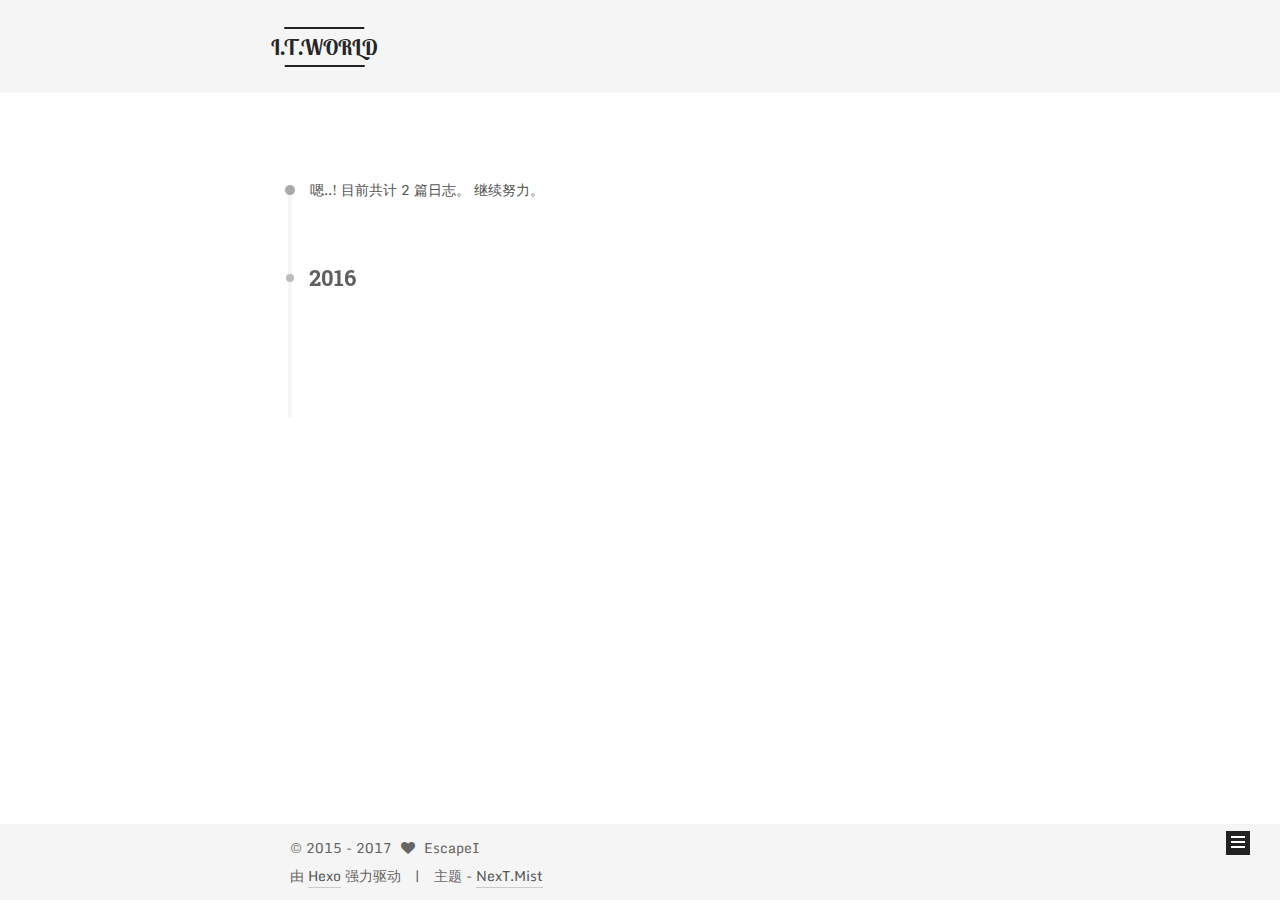
<file: archives/2016/11/index.html>
<!DOCTYPE html>



  


<html class="theme-next mist use-motion" lang="zh-Hans">
<head>
  <meta charset="UTF-8"/>
<meta http-equiv="X-UA-Compatible" content="IE=edge" />
<meta name="viewport" content="width=device-width, initial-scale=1, maximum-scale=1"/>









<meta http-equiv="Cache-Control" content="no-transform" />
<meta http-equiv="Cache-Control" content="no-siteapp" />















  
  
  <link href="/lib/fancybox/source/jquery.fancybox.css?v=2.1.5" rel="stylesheet" type="text/css" />




  
  
  
  

  
    
    
  

  
    
      
    

    
  

  

  
    
      
    

    
  

  
    
      
    

    
  

  
    
    
    <link href="//fonts.googleapis.com/css?family=Monda:300,300italic,400,400italic,700,700italic|Roboto Slab:300,300italic,400,400italic,700,700italic|Lobster Two:300,300italic,400,400italic,700,700italic|consolas:300,300italic,400,400italic,700,700italic&subset=latin,latin-ext" rel="stylesheet" type="text/css">
  






<link href="/lib/font-awesome/css/font-awesome.min.css?v=4.6.2" rel="stylesheet" type="text/css" />

<link href="/css/main.css?v=5.1.1" rel="stylesheet" type="text/css" />


  <meta name="keywords" content="Hexo, NexT" />








  <link rel="shortcut icon" type="image/x-icon" href="/favicon.ico?v=5.1.1" />






<meta name="description" content="talk is cheap, show me the code.">
<meta property="og:type" content="website">
<meta property="og:title" content="I.T.WORLD">
<meta property="og:url" content="http://8023it.com/archives/2016/11/index.html">
<meta property="og:site_name" content="I.T.WORLD">
<meta property="og:description" content="talk is cheap, show me the code.">
<meta name="twitter:card" content="summary">
<meta name="twitter:title" content="I.T.WORLD">
<meta name="twitter:description" content="talk is cheap, show me the code.">



<script type="text/javascript" id="hexo.configurations">
  var NexT = window.NexT || {};
  var CONFIG = {
    root: '/',
    scheme: 'Mist',
    sidebar: {"position":"right","display":"hide","offset":12,"offset_float":0,"b2t":false,"scrollpercent":false,"onmobile":false},
    fancybox: true,
    motion: true,
    duoshuo: {
      userId: '0',
      author: '博主'
    },
    algolia: {
      applicationID: '',
      apiKey: '',
      indexName: '',
      hits: {"per_page":10},
      labels: {"input_placeholder":"Search for Posts","hits_empty":"We didn't find any results for the search: ${query}","hits_stats":"${hits} results found in ${time} ms"}
    }
  };
</script>



  <link rel="canonical" href="http://8023it.com/archives/2016/11/"/>





  <title>归档 | I.T.WORLD</title>
  





  <script type="text/javascript">
    var _hmt = _hmt || [];
    (function() {
      var hm = document.createElement("script");
      hm.src = "https://hm.baidu.com/hm.js?52d638b5024533ac1925f3a6e09d6429";
      var s = document.getElementsByTagName("script")[0];
      s.parentNode.insertBefore(hm, s);
    })();
  </script>










</head>

<body itemscope itemtype="http://schema.org/WebPage" lang="zh-Hans">

  
  
    
  

  <div class="container sidebar-position-right  page-archive  ">
    <div class="headband"></div>

    <header id="header" class="header" itemscope itemtype="http://schema.org/WPHeader">
      <div class="header-inner"><div class="site-brand-wrapper">
  <div class="site-meta ">
    

    <div class="custom-logo-site-title">
      <a href="/"  class="brand" rel="start">
        <span class="logo-line-before"><i></i></span>
        <span class="site-title">I.T.WORLD</span>
        <span class="logo-line-after"><i></i></span>
      </a>
    </div>
      
        <p class="site-subtitle">碎碎念</p>
      
  </div>

  <div class="site-nav-toggle">
    <button>
      <span class="btn-bar"></span>
      <span class="btn-bar"></span>
      <span class="btn-bar"></span>
    </button>
  </div>
</div>

<nav class="site-nav">
  

  
    <ul id="menu" class="menu">
      
        
        <li class="menu-item menu-item-home">
          <a href="/" rel="section">
            
              <i class="menu-item-icon fa fa-fw fa-home"></i> <br />
            
            首页
          </a>
        </li>
      
        
        <li class="menu-item menu-item-archives">
          <a href="/archives" rel="section">
            
              <i class="menu-item-icon fa fa-fw fa-archive"></i> <br />
            
            归档
          </a>
        </li>
      
        
        <li class="menu-item menu-item-tags">
          <a href="/tags" rel="section">
            
              <i class="menu-item-icon fa fa-fw fa-tags"></i> <br />
            
            标签
          </a>
        </li>
      
        
        <li class="menu-item menu-item-about">
          <a href="/about" rel="section">
            
              <i class="menu-item-icon fa fa-fw fa-user"></i> <br />
            
            关于
          </a>
        </li>
      

      
        <li class="menu-item menu-item-search">
          
            <a href="javascript:;" class="popup-trigger">
          
            
              <i class="menu-item-icon fa fa-search fa-fw"></i> <br />
            
            搜索
          </a>
        </li>
      
    </ul>
  

  
    <div class="site-search">
      
  <div class="popup search-popup local-search-popup">
  <div class="local-search-header clearfix">
    <span class="search-icon">
      <i class="fa fa-search"></i>
    </span>
    <span class="popup-btn-close">
      <i class="fa fa-times-circle"></i>
    </span>
    <div class="local-search-input-wrapper">
      <input autocomplete="off"
             placeholder="搜索..." spellcheck="false"
             type="text" id="local-search-input">
    </div>
  </div>
  <div id="local-search-result"></div>
</div>



    </div>
  
</nav>



 </div>
    </header>

    <main id="main" class="main">
      <div class="main-inner">
        <div class="content-wrap">
          <div id="content" class="content">
            

  <section id="posts" class="posts-collapse">
    <span class="archive-move-on"></span>

    <span class="archive-page-counter">
      
      
      
        
      
      嗯..! 目前共计 2 篇日志。 继续努力。
    </span>

    

      
      
      

      
        
        <div class="collection-title">
          <h2 class="archive-year motion-element" id="archive-year-2016">2016</h2>
        </div>
      
      

      

  <article class="post post-type-normal" itemscope itemtype="http://schema.org/Article">
    <header class="post-header">

      <h2 class="post-title">
        
            <a class="post-title-link" href="/2016/11/22/hello-world/" itemprop="url">
              
                <span itemprop="name">Hello World</span>
              
            </a>
        
      </h2>

      <div class="post-meta">
        <time class="post-time" itemprop="dateCreated"
              datetime="2016-11-22T13:34:42+08:00"
              content="2016-11-22" >
          11-22
        </time>
      </div>

    </header>
  </article>



    

  </section>

  



          </div>
          


          

        </div>
        
          
  
  <div class="sidebar-toggle">
    <div class="sidebar-toggle-line-wrap">
      <span class="sidebar-toggle-line sidebar-toggle-line-first"></span>
      <span class="sidebar-toggle-line sidebar-toggle-line-middle"></span>
      <span class="sidebar-toggle-line sidebar-toggle-line-last"></span>
    </div>
  </div>

  <aside id="sidebar" class="sidebar">
    
    <div class="sidebar-inner">

      

      

      <section class="site-overview sidebar-panel sidebar-panel-active">
        <div class="site-author motion-element" itemprop="author" itemscope itemtype="http://schema.org/Person">
          <img class="site-author-image" itemprop="image"
               src="/images/avatar.jpg"
               alt="EscapeI" />
          <p class="site-author-name" itemprop="name">EscapeI</p>
           
              <p class="site-description motion-element" itemprop="description">talk is cheap, show me the code.</p>
          
        </div>
        <nav class="site-state motion-element">

          
            <div class="site-state-item site-state-posts">
              <a href="/archives">
                <span class="site-state-item-count">2</span>
                <span class="site-state-item-name">日志</span>
              </a>
            </div>
          

          

          

        </nav>

        

        <div class="links-of-author motion-element">
          
            
              <span class="links-of-author-item">
                <a href="https://github.com/escapeI" target="_blank" title="GitHub">
                  
                    <i class="fa fa-fw fa-github"></i>
                  
                  GitHub
                </a>
              </span>
            
              <span class="links-of-author-item">
                <a href="mailto:zm_80s@126.com" target="_blank" title="Email">
                  
                    <i class="fa fa-fw fa-globe"></i>
                  
                  Email
                </a>
              </span>
            
          
        </div>

        
        

        
        
          <div class="links-of-blogroll motion-element links-of-blogroll-inline">
            <div class="links-of-blogroll-title">
              <i class="fa  fa-fw fa-globe"></i>
              others
            </div>
            <ul class="links-of-blogroll-list">
              
                <li class="links-of-blogroll-item">
                  <a href="https://www.google.com/" title="Google" target="_blank">Google</a>
                </li>
              
                <li class="links-of-blogroll-item">
                  <a href="http://ifeve.com/" title="并发编程网" target="_blank">并发编程网</a>
                </li>
              
                <li class="links-of-blogroll-item">
                  <a href="http://www.ruanyifeng.com/blog/" title="阮一峰" target="_blank">阮一峰</a>
                </li>
              
            </ul>
          </div>
        

        


      </section>

      

      

    </div>
  </aside>


        
      </div>
    </main>

    <footer id="footer" class="footer">
      <div class="footer-inner">
        <div class="copyright" >
  
  &copy;  2015 - 
  <span itemprop="copyrightYear">2017</span>
  <span class="with-love">
    <i class="fa fa-heart"></i>
  </span>
  <span class="author" itemprop="copyrightHolder">EscapeI</span>
</div>


<div class="powered-by">
  由 <a class="theme-link" href="https://hexo.io">Hexo</a> 强力驱动
</div>

<div class="theme-info">
  主题 -
  <a class="theme-link" href="https://github.com/iissnan/hexo-theme-next">
    NexT.Mist
  </a>
</div>


        

        
      </div>
    </footer>

    
      <div class="back-to-top">
        <i class="fa fa-arrow-up"></i>
        
      </div>
    

  </div>

  

<script type="text/javascript">
  if (Object.prototype.toString.call(window.Promise) !== '[object Function]') {
    window.Promise = null;
  }
</script>









  












  
  <script type="text/javascript" src="/lib/jquery/index.js?v=2.1.3"></script>

  
  <script type="text/javascript" src="/lib/fastclick/lib/fastclick.min.js?v=1.0.6"></script>

  
  <script type="text/javascript" src="/lib/jquery_lazyload/jquery.lazyload.js?v=1.9.7"></script>

  
  <script type="text/javascript" src="/lib/velocity/velocity.min.js?v=1.2.1"></script>

  
  <script type="text/javascript" src="/lib/velocity/velocity.ui.min.js?v=1.2.1"></script>

  
  <script type="text/javascript" src="/lib/fancybox/source/jquery.fancybox.pack.js?v=2.1.5"></script>


  


  <script type="text/javascript" src="/js/src/utils.js?v=5.1.1"></script>

  <script type="text/javascript" src="/js/src/motion.js?v=5.1.1"></script>



  
  

  
  
    <script type="text/javascript" id="motion.page.archive">
      $('.archive-year').velocity('transition.slideLeftIn');
    </script>
  


  


  <script type="text/javascript" src="/js/src/bootstrap.js?v=5.1.1"></script>



  


  




	

		<script type="text/javascript">
		_hcwp = window._hcwp || [];

		_hcwp.push({widget:"Bloggerstream", widget_id: 93965, selector:".hc-comment-count", label: "{\%COUNT%\}" });

		

		(function() {
		if("HC_LOAD_INIT" in window)return;
		HC_LOAD_INIT = true;
		var lang = (navigator.language || navigator.systemLanguage || navigator.userLanguage || "en").substr(0, 2).toLowerCase();
		var hcc = document.createElement("script"); hcc.type = "text/javascript"; hcc.async = true;
		hcc.src = ("https:" == document.location.protocol ? "https" : "http")+"://w.hypercomments.com/widget/hc/93965/"+lang+"/widget.js";
		var s = document.getElementsByTagName("script")[0];
		s.parentNode.insertBefore(hcc, s.nextSibling);
		})();
		</script>

	










  

  <script type="text/javascript">
    // Popup Window;
    var isfetched = false;
    var isXml = true;
    // Search DB path;
    var search_path = "search.xml";
    if (search_path.length === 0) {
      search_path = "search.xml";
    } else if (/json$/i.test(search_path)) {
      isXml = false;
    }
    var path = "/" + search_path;
    // monitor main search box;

    var onPopupClose = function (e) {
      $('.popup').hide();
      $('#local-search-input').val('');
      $('.search-result-list').remove();
      $('#no-result').remove();
      $(".local-search-pop-overlay").remove();
      $('body').css('overflow', '');
    }

    function proceedsearch() {
      $("body")
        .append('<div class="search-popup-overlay local-search-pop-overlay"></div>')
        .css('overflow', 'hidden');
      $('.search-popup-overlay').click(onPopupClose);
      $('.popup').toggle();
      var $localSearchInput = $('#local-search-input');
      $localSearchInput.attr("autocapitalize", "none");
      $localSearchInput.attr("autocorrect", "off");
      $localSearchInput.focus();
    }

    // search function;
    var searchFunc = function(path, search_id, content_id) {
      'use strict';

      // start loading animation
      $("body")
        .append('<div class="search-popup-overlay local-search-pop-overlay">' +
          '<div id="search-loading-icon">' +
          '<i class="fa fa-spinner fa-pulse fa-5x fa-fw"></i>' +
          '</div>' +
          '</div>')
        .css('overflow', 'hidden');
      $("#search-loading-icon").css('margin', '20% auto 0 auto').css('text-align', 'center');

      $.ajax({
        url: path,
        dataType: isXml ? "xml" : "json",
        async: true,
        success: function(res) {
          // get the contents from search data
          isfetched = true;
          $('.popup').detach().appendTo('.header-inner');
          var datas = isXml ? $("entry", res).map(function() {
            return {
              title: $("title", this).text(),
              content: $("content",this).text(),
              url: $("url" , this).text()
            };
          }).get() : res;
          var input = document.getElementById(search_id);
          var resultContent = document.getElementById(content_id);
          var inputEventFunction = function() {
            var searchText = input.value.trim().toLowerCase();
            var keywords = searchText.split(/[\s\-]+/);
            if (keywords.length > 1) {
              keywords.push(searchText);
            }
            var resultItems = [];
            if (searchText.length > 0) {
              // perform local searching
              datas.forEach(function(data) {
                var isMatch = false;
                var hitCount = 0;
                var searchTextCount = 0;
                var title = data.title.trim();
                var titleInLowerCase = title.toLowerCase();
                var content = data.content.trim().replace(/<[^>]+>/g,"");
                var contentInLowerCase = content.toLowerCase();
                var articleUrl = decodeURIComponent(data.url);
                var indexOfTitle = [];
                var indexOfContent = [];
                // only match articles with not empty titles
                if(title != '') {
                  keywords.forEach(function(keyword) {
                    function getIndexByWord(word, text, caseSensitive) {
                      var wordLen = word.length;
                      if (wordLen === 0) {
                        return [];
                      }
                      var startPosition = 0, position = [], index = [];
                      if (!caseSensitive) {
                        text = text.toLowerCase();
                        word = word.toLowerCase();
                      }
                      while ((position = text.indexOf(word, startPosition)) > -1) {
                        index.push({position: position, word: word});
                        startPosition = position + wordLen;
                      }
                      return index;
                    }

                    indexOfTitle = indexOfTitle.concat(getIndexByWord(keyword, titleInLowerCase, false));
                    indexOfContent = indexOfContent.concat(getIndexByWord(keyword, contentInLowerCase, false));
                  });
                  if (indexOfTitle.length > 0 || indexOfContent.length > 0) {
                    isMatch = true;
                    hitCount = indexOfTitle.length + indexOfContent.length;
                  }
                }

                // show search results

                if (isMatch) {
                  // sort index by position of keyword

                  [indexOfTitle, indexOfContent].forEach(function (index) {
                    index.sort(function (itemLeft, itemRight) {
                      if (itemRight.position !== itemLeft.position) {
                        return itemRight.position - itemLeft.position;
                      } else {
                        return itemLeft.word.length - itemRight.word.length;
                      }
                    });
                  });

                  // merge hits into slices

                  function mergeIntoSlice(text, start, end, index) {
                    var item = index[index.length - 1];
                    var position = item.position;
                    var word = item.word;
                    var hits = [];
                    var searchTextCountInSlice = 0;
                    while (position + word.length <= end && index.length != 0) {
                      if (word === searchText) {
                        searchTextCountInSlice++;
                      }
                      hits.push({position: position, length: word.length});
                      var wordEnd = position + word.length;

                      // move to next position of hit

                      index.pop();
                      while (index.length != 0) {
                        item = index[index.length - 1];
                        position = item.position;
                        word = item.word;
                        if (wordEnd > position) {
                          index.pop();
                        } else {
                          break;
                        }
                      }
                    }
                    searchTextCount += searchTextCountInSlice;
                    return {
                      hits: hits,
                      start: start,
                      end: end,
                      searchTextCount: searchTextCountInSlice
                    };
                  }

                  var slicesOfTitle = [];
                  if (indexOfTitle.length != 0) {
                    slicesOfTitle.push(mergeIntoSlice(title, 0, title.length, indexOfTitle));
                  }

                  var slicesOfContent = [];
                  while (indexOfContent.length != 0) {
                    var item = indexOfContent[indexOfContent.length - 1];
                    var position = item.position;
                    var word = item.word;
                    // cut out 100 characters
                    var start = position - 20;
                    var end = position + 80;
                    if(start < 0){
                      start = 0;
                    }
                    if (end < position + word.length) {
                      end = position + word.length;
                    }
                    if(end > content.length){
                      end = content.length;
                    }
                    slicesOfContent.push(mergeIntoSlice(content, start, end, indexOfContent));
                  }

                  // sort slices in content by search text's count and hits' count

                  slicesOfContent.sort(function (sliceLeft, sliceRight) {
                    if (sliceLeft.searchTextCount !== sliceRight.searchTextCount) {
                      return sliceRight.searchTextCount - sliceLeft.searchTextCount;
                    } else if (sliceLeft.hits.length !== sliceRight.hits.length) {
                      return sliceRight.hits.length - sliceLeft.hits.length;
                    } else {
                      return sliceLeft.start - sliceRight.start;
                    }
                  });

                  // select top N slices in content

                  var upperBound = parseInt('1');
                  if (upperBound >= 0) {
                    slicesOfContent = slicesOfContent.slice(0, upperBound);
                  }

                  // highlight title and content

                  function highlightKeyword(text, slice) {
                    var result = '';
                    var prevEnd = slice.start;
                    slice.hits.forEach(function (hit) {
                      result += text.substring(prevEnd, hit.position);
                      var end = hit.position + hit.length;
                      result += '<b class="search-keyword">' + text.substring(hit.position, end) + '</b>';
                      prevEnd = end;
                    });
                    result += text.substring(prevEnd, slice.end);
                    return result;
                  }

                  var resultItem = '';

                  if (slicesOfTitle.length != 0) {
                    resultItem += "<li><a href='" + articleUrl + "' class='search-result-title'>" + highlightKeyword(title, slicesOfTitle[0]) + "</a>";
                  } else {
                    resultItem += "<li><a href='" + articleUrl + "' class='search-result-title'>" + title + "</a>";
                  }

                  slicesOfContent.forEach(function (slice) {
                    resultItem += "<a href='" + articleUrl + "'>" +
                      "<p class=\"search-result\">" + highlightKeyword(content, slice) +
                      "...</p>" + "</a>";
                  });

                  resultItem += "</li>";
                  resultItems.push({
                    item: resultItem,
                    searchTextCount: searchTextCount,
                    hitCount: hitCount,
                    id: resultItems.length
                  });
                }
              })
            };
            if (keywords.length === 1 && keywords[0] === "") {
              resultContent.innerHTML = '<div id="no-result"><i class="fa fa-search fa-5x" /></div>'
            } else if (resultItems.length === 0) {
              resultContent.innerHTML = '<div id="no-result"><i class="fa fa-frown-o fa-5x" /></div>'
            } else {
              resultItems.sort(function (resultLeft, resultRight) {
                if (resultLeft.searchTextCount !== resultRight.searchTextCount) {
                  return resultRight.searchTextCount - resultLeft.searchTextCount;
                } else if (resultLeft.hitCount !== resultRight.hitCount) {
                  return resultRight.hitCount - resultLeft.hitCount;
                } else {
                  return resultRight.id - resultLeft.id;
                }
              });
              var searchResultList = '<ul class=\"search-result-list\">';
              resultItems.forEach(function (result) {
                searchResultList += result.item;
              })
              searchResultList += "</ul>";
              resultContent.innerHTML = searchResultList;
            }
          }

          if ('auto' === 'auto') {
            input.addEventListener('input', inputEventFunction);
          } else {
            $('.search-icon').click(inputEventFunction);
            input.addEventListener('keypress', function (event) {
              if (event.keyCode === 13) {
                inputEventFunction();
              }
            });
          }

          // remove loading animation
          $(".local-search-pop-overlay").remove();
          $('body').css('overflow', '');

          proceedsearch();
        }
      });
    }

    // handle and trigger popup window;
    $('.popup-trigger').click(function(e) {
      e.stopPropagation();
      if (isfetched === false) {
        searchFunc(path, 'local-search-input', 'local-search-result');
      } else {
        proceedsearch();
      };
    });

    $('.popup-btn-close').click(onPopupClose);
    $('.popup').click(function(e){
      e.stopPropagation();
    });
    $(document).on('keyup', function (event) {
      var shouldDismissSearchPopup = event.which === 27 &&
        $('.search-popup').is(':visible');
      if (shouldDismissSearchPopup) {
        onPopupClose();
      }
    });
  </script>





  

  

  

  

  

  

</body>
</html>
</file>
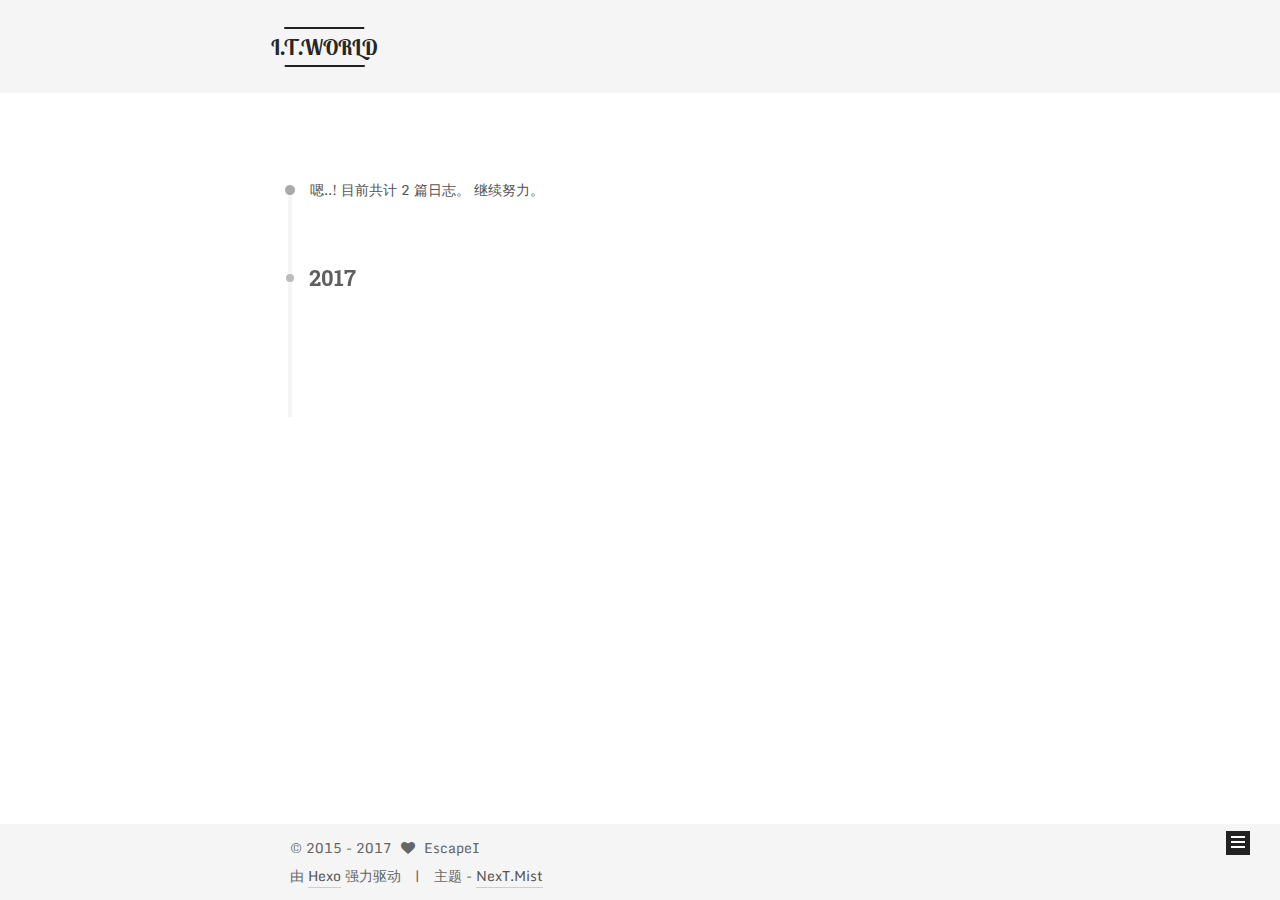
<file: archives/2017/08/index.html>
<!DOCTYPE html>



  


<html class="theme-next mist use-motion" lang="zh-Hans">
<head>
  <meta charset="UTF-8"/>
<meta http-equiv="X-UA-Compatible" content="IE=edge" />
<meta name="viewport" content="width=device-width, initial-scale=1, maximum-scale=1"/>









<meta http-equiv="Cache-Control" content="no-transform" />
<meta http-equiv="Cache-Control" content="no-siteapp" />















  
  
  <link href="/lib/fancybox/source/jquery.fancybox.css?v=2.1.5" rel="stylesheet" type="text/css" />




  
  
  
  

  
    
    
  

  
    
      
    

    
  

  

  
    
      
    

    
  

  
    
      
    

    
  

  
    
    
    <link href="//fonts.googleapis.com/css?family=Monda:300,300italic,400,400italic,700,700italic|Roboto Slab:300,300italic,400,400italic,700,700italic|Lobster Two:300,300italic,400,400italic,700,700italic|consolas:300,300italic,400,400italic,700,700italic&subset=latin,latin-ext" rel="stylesheet" type="text/css">
  






<link href="/lib/font-awesome/css/font-awesome.min.css?v=4.6.2" rel="stylesheet" type="text/css" />

<link href="/css/main.css?v=5.1.1" rel="stylesheet" type="text/css" />


  <meta name="keywords" content="Hexo, NexT" />








  <link rel="shortcut icon" type="image/x-icon" href="/favicon.ico?v=5.1.1" />






<meta name="description" content="talk is cheap, show me the code.">
<meta property="og:type" content="website">
<meta property="og:title" content="I.T.WORLD">
<meta property="og:url" content="http://8023it.com/archives/2017/08/index.html">
<meta property="og:site_name" content="I.T.WORLD">
<meta property="og:description" content="talk is cheap, show me the code.">
<meta name="twitter:card" content="summary">
<meta name="twitter:title" content="I.T.WORLD">
<meta name="twitter:description" content="talk is cheap, show me the code.">



<script type="text/javascript" id="hexo.configurations">
  var NexT = window.NexT || {};
  var CONFIG = {
    root: '/',
    scheme: 'Mist',
    sidebar: {"position":"right","display":"hide","offset":12,"offset_float":0,"b2t":false,"scrollpercent":false,"onmobile":false},
    fancybox: true,
    motion: true,
    duoshuo: {
      userId: '0',
      author: '博主'
    },
    algolia: {
      applicationID: '',
      apiKey: '',
      indexName: '',
      hits: {"per_page":10},
      labels: {"input_placeholder":"Search for Posts","hits_empty":"We didn't find any results for the search: ${query}","hits_stats":"${hits} results found in ${time} ms"}
    }
  };
</script>



  <link rel="canonical" href="http://8023it.com/archives/2017/08/"/>





  <title>归档 | I.T.WORLD</title>
  





  <script type="text/javascript">
    var _hmt = _hmt || [];
    (function() {
      var hm = document.createElement("script");
      hm.src = "https://hm.baidu.com/hm.js?52d638b5024533ac1925f3a6e09d6429";
      var s = document.getElementsByTagName("script")[0];
      s.parentNode.insertBefore(hm, s);
    })();
  </script>










</head>

<body itemscope itemtype="http://schema.org/WebPage" lang="zh-Hans">

  
  
    
  

  <div class="container sidebar-position-right  page-archive  ">
    <div class="headband"></div>

    <header id="header" class="header" itemscope itemtype="http://schema.org/WPHeader">
      <div class="header-inner"><div class="site-brand-wrapper">
  <div class="site-meta ">
    

    <div class="custom-logo-site-title">
      <a href="/"  class="brand" rel="start">
        <span class="logo-line-before"><i></i></span>
        <span class="site-title">I.T.WORLD</span>
        <span class="logo-line-after"><i></i></span>
      </a>
    </div>
      
        <p class="site-subtitle">碎碎念</p>
      
  </div>

  <div class="site-nav-toggle">
    <button>
      <span class="btn-bar"></span>
      <span class="btn-bar"></span>
      <span class="btn-bar"></span>
    </button>
  </div>
</div>

<nav class="site-nav">
  

  
    <ul id="menu" class="menu">
      
        
        <li class="menu-item menu-item-home">
          <a href="/" rel="section">
            
              <i class="menu-item-icon fa fa-fw fa-home"></i> <br />
            
            首页
          </a>
        </li>
      
        
        <li class="menu-item menu-item-archives">
          <a href="/archives" rel="section">
            
              <i class="menu-item-icon fa fa-fw fa-archive"></i> <br />
            
            归档
          </a>
        </li>
      
        
        <li class="menu-item menu-item-tags">
          <a href="/tags" rel="section">
            
              <i class="menu-item-icon fa fa-fw fa-tags"></i> <br />
            
            标签
          </a>
        </li>
      
        
        <li class="menu-item menu-item-about">
          <a href="/about" rel="section">
            
              <i class="menu-item-icon fa fa-fw fa-user"></i> <br />
            
            关于
          </a>
        </li>
      

      
        <li class="menu-item menu-item-search">
          
            <a href="javascript:;" class="popup-trigger">
          
            
              <i class="menu-item-icon fa fa-search fa-fw"></i> <br />
            
            搜索
          </a>
        </li>
      
    </ul>
  

  
    <div class="site-search">
      
  <div class="popup search-popup local-search-popup">
  <div class="local-search-header clearfix">
    <span class="search-icon">
      <i class="fa fa-search"></i>
    </span>
    <span class="popup-btn-close">
      <i class="fa fa-times-circle"></i>
    </span>
    <div class="local-search-input-wrapper">
      <input autocomplete="off"
             placeholder="搜索..." spellcheck="false"
             type="text" id="local-search-input">
    </div>
  </div>
  <div id="local-search-result"></div>
</div>



    </div>
  
</nav>



 </div>
    </header>

    <main id="main" class="main">
      <div class="main-inner">
        <div class="content-wrap">
          <div id="content" class="content">
            

  <section id="posts" class="posts-collapse">
    <span class="archive-move-on"></span>

    <span class="archive-page-counter">
      
      
      
        
      
      嗯..! 目前共计 2 篇日志。 继续努力。
    </span>

    

      
      
      

      
        
        <div class="collection-title">
          <h2 class="archive-year motion-element" id="archive-year-2017">2017</h2>
        </div>
      
      

      

  <article class="post post-type-normal" itemscope itemtype="http://schema.org/Article">
    <header class="post-header">

      <h2 class="post-title">
        
            <a class="post-title-link" href="/2017/08/08/我是小瘦子/" itemprop="url">
              
                <span itemprop="name">我是小瘦子</span>
              
            </a>
        
      </h2>

      <div class="post-meta">
        <time class="post-time" itemprop="dateCreated"
              datetime="2017-08-08T16:27:24+08:00"
              content="2017-08-08" >
          08-08
        </time>
      </div>

    </header>
  </article>



    

  </section>

  



          </div>
          


          

        </div>
        
          
  
  <div class="sidebar-toggle">
    <div class="sidebar-toggle-line-wrap">
      <span class="sidebar-toggle-line sidebar-toggle-line-first"></span>
      <span class="sidebar-toggle-line sidebar-toggle-line-middle"></span>
      <span class="sidebar-toggle-line sidebar-toggle-line-last"></span>
    </div>
  </div>

  <aside id="sidebar" class="sidebar">
    
    <div class="sidebar-inner">

      

      

      <section class="site-overview sidebar-panel sidebar-panel-active">
        <div class="site-author motion-element" itemprop="author" itemscope itemtype="http://schema.org/Person">
          <img class="site-author-image" itemprop="image"
               src="/images/avatar.jpg"
               alt="EscapeI" />
          <p class="site-author-name" itemprop="name">EscapeI</p>
           
              <p class="site-description motion-element" itemprop="description">talk is cheap, show me the code.</p>
          
        </div>
        <nav class="site-state motion-element">

          
            <div class="site-state-item site-state-posts">
              <a href="/archives">
                <span class="site-state-item-count">2</span>
                <span class="site-state-item-name">日志</span>
              </a>
            </div>
          

          

          

        </nav>

        

        <div class="links-of-author motion-element">
          
            
              <span class="links-of-author-item">
                <a href="https://github.com/escapeI" target="_blank" title="GitHub">
                  
                    <i class="fa fa-fw fa-github"></i>
                  
                  GitHub
                </a>
              </span>
            
              <span class="links-of-author-item">
                <a href="mailto:zm_80s@126.com" target="_blank" title="Email">
                  
                    <i class="fa fa-fw fa-globe"></i>
                  
                  Email
                </a>
              </span>
            
          
        </div>

        
        

        
        
          <div class="links-of-blogroll motion-element links-of-blogroll-inline">
            <div class="links-of-blogroll-title">
              <i class="fa  fa-fw fa-globe"></i>
              others
            </div>
            <ul class="links-of-blogroll-list">
              
                <li class="links-of-blogroll-item">
                  <a href="https://www.google.com/" title="Google" target="_blank">Google</a>
                </li>
              
                <li class="links-of-blogroll-item">
                  <a href="http://ifeve.com/" title="并发编程网" target="_blank">并发编程网</a>
                </li>
              
                <li class="links-of-blogroll-item">
                  <a href="http://www.ruanyifeng.com/blog/" title="阮一峰" target="_blank">阮一峰</a>
                </li>
              
            </ul>
          </div>
        

        


      </section>

      

      

    </div>
  </aside>


        
      </div>
    </main>

    <footer id="footer" class="footer">
      <div class="footer-inner">
        <div class="copyright" >
  
  &copy;  2015 - 
  <span itemprop="copyrightYear">2017</span>
  <span class="with-love">
    <i class="fa fa-heart"></i>
  </span>
  <span class="author" itemprop="copyrightHolder">EscapeI</span>
</div>


<div class="powered-by">
  由 <a class="theme-link" href="https://hexo.io">Hexo</a> 强力驱动
</div>

<div class="theme-info">
  主题 -
  <a class="theme-link" href="https://github.com/iissnan/hexo-theme-next">
    NexT.Mist
  </a>
</div>


        

        
      </div>
    </footer>

    
      <div class="back-to-top">
        <i class="fa fa-arrow-up"></i>
        
      </div>
    

  </div>

  

<script type="text/javascript">
  if (Object.prototype.toString.call(window.Promise) !== '[object Function]') {
    window.Promise = null;
  }
</script>









  












  
  <script type="text/javascript" src="/lib/jquery/index.js?v=2.1.3"></script>

  
  <script type="text/javascript" src="/lib/fastclick/lib/fastclick.min.js?v=1.0.6"></script>

  
  <script type="text/javascript" src="/lib/jquery_lazyload/jquery.lazyload.js?v=1.9.7"></script>

  
  <script type="text/javascript" src="/lib/velocity/velocity.min.js?v=1.2.1"></script>

  
  <script type="text/javascript" src="/lib/velocity/velocity.ui.min.js?v=1.2.1"></script>

  
  <script type="text/javascript" src="/lib/fancybox/source/jquery.fancybox.pack.js?v=2.1.5"></script>


  


  <script type="text/javascript" src="/js/src/utils.js?v=5.1.1"></script>

  <script type="text/javascript" src="/js/src/motion.js?v=5.1.1"></script>



  
  

  
  
    <script type="text/javascript" id="motion.page.archive">
      $('.archive-year').velocity('transition.slideLeftIn');
    </script>
  


  


  <script type="text/javascript" src="/js/src/bootstrap.js?v=5.1.1"></script>



  


  




	

		<script type="text/javascript">
		_hcwp = window._hcwp || [];

		_hcwp.push({widget:"Bloggerstream", widget_id: 93965, selector:".hc-comment-count", label: "{\%COUNT%\}" });

		

		(function() {
		if("HC_LOAD_INIT" in window)return;
		HC_LOAD_INIT = true;
		var lang = (navigator.language || navigator.systemLanguage || navigator.userLanguage || "en").substr(0, 2).toLowerCase();
		var hcc = document.createElement("script"); hcc.type = "text/javascript"; hcc.async = true;
		hcc.src = ("https:" == document.location.protocol ? "https" : "http")+"://w.hypercomments.com/widget/hc/93965/"+lang+"/widget.js";
		var s = document.getElementsByTagName("script")[0];
		s.parentNode.insertBefore(hcc, s.nextSibling);
		})();
		</script>

	










  

  <script type="text/javascript">
    // Popup Window;
    var isfetched = false;
    var isXml = true;
    // Search DB path;
    var search_path = "search.xml";
    if (search_path.length === 0) {
      search_path = "search.xml";
    } else if (/json$/i.test(search_path)) {
      isXml = false;
    }
    var path = "/" + search_path;
    // monitor main search box;

    var onPopupClose = function (e) {
      $('.popup').hide();
      $('#local-search-input').val('');
      $('.search-result-list').remove();
      $('#no-result').remove();
      $(".local-search-pop-overlay").remove();
      $('body').css('overflow', '');
    }

    function proceedsearch() {
      $("body")
        .append('<div class="search-popup-overlay local-search-pop-overlay"></div>')
        .css('overflow', 'hidden');
      $('.search-popup-overlay').click(onPopupClose);
      $('.popup').toggle();
      var $localSearchInput = $('#local-search-input');
      $localSearchInput.attr("autocapitalize", "none");
      $localSearchInput.attr("autocorrect", "off");
      $localSearchInput.focus();
    }

    // search function;
    var searchFunc = function(path, search_id, content_id) {
      'use strict';

      // start loading animation
      $("body")
        .append('<div class="search-popup-overlay local-search-pop-overlay">' +
          '<div id="search-loading-icon">' +
          '<i class="fa fa-spinner fa-pulse fa-5x fa-fw"></i>' +
          '</div>' +
          '</div>')
        .css('overflow', 'hidden');
      $("#search-loading-icon").css('margin', '20% auto 0 auto').css('text-align', 'center');

      $.ajax({
        url: path,
        dataType: isXml ? "xml" : "json",
        async: true,
        success: function(res) {
          // get the contents from search data
          isfetched = true;
          $('.popup').detach().appendTo('.header-inner');
          var datas = isXml ? $("entry", res).map(function() {
            return {
              title: $("title", this).text(),
              content: $("content",this).text(),
              url: $("url" , this).text()
            };
          }).get() : res;
          var input = document.getElementById(search_id);
          var resultContent = document.getElementById(content_id);
          var inputEventFunction = function() {
            var searchText = input.value.trim().toLowerCase();
            var keywords = searchText.split(/[\s\-]+/);
            if (keywords.length > 1) {
              keywords.push(searchText);
            }
            var resultItems = [];
            if (searchText.length > 0) {
              // perform local searching
              datas.forEach(function(data) {
                var isMatch = false;
                var hitCount = 0;
                var searchTextCount = 0;
                var title = data.title.trim();
                var titleInLowerCase = title.toLowerCase();
                var content = data.content.trim().replace(/<[^>]+>/g,"");
                var contentInLowerCase = content.toLowerCase();
                var articleUrl = decodeURIComponent(data.url);
                var indexOfTitle = [];
                var indexOfContent = [];
                // only match articles with not empty titles
                if(title != '') {
                  keywords.forEach(function(keyword) {
                    function getIndexByWord(word, text, caseSensitive) {
                      var wordLen = word.length;
                      if (wordLen === 0) {
                        return [];
                      }
                      var startPosition = 0, position = [], index = [];
                      if (!caseSensitive) {
                        text = text.toLowerCase();
                        word = word.toLowerCase();
                      }
                      while ((position = text.indexOf(word, startPosition)) > -1) {
                        index.push({position: position, word: word});
                        startPosition = position + wordLen;
                      }
                      return index;
                    }

                    indexOfTitle = indexOfTitle.concat(getIndexByWord(keyword, titleInLowerCase, false));
                    indexOfContent = indexOfContent.concat(getIndexByWord(keyword, contentInLowerCase, false));
                  });
                  if (indexOfTitle.length > 0 || indexOfContent.length > 0) {
                    isMatch = true;
                    hitCount = indexOfTitle.length + indexOfContent.length;
                  }
                }

                // show search results

                if (isMatch) {
                  // sort index by position of keyword

                  [indexOfTitle, indexOfContent].forEach(function (index) {
                    index.sort(function (itemLeft, itemRight) {
                      if (itemRight.position !== itemLeft.position) {
                        return itemRight.position - itemLeft.position;
                      } else {
                        return itemLeft.word.length - itemRight.word.length;
                      }
                    });
                  });

                  // merge hits into slices

                  function mergeIntoSlice(text, start, end, index) {
                    var item = index[index.length - 1];
                    var position = item.position;
                    var word = item.word;
                    var hits = [];
                    var searchTextCountInSlice = 0;
                    while (position + word.length <= end && index.length != 0) {
                      if (word === searchText) {
                        searchTextCountInSlice++;
                      }
                      hits.push({position: position, length: word.length});
                      var wordEnd = position + word.length;

                      // move to next position of hit

                      index.pop();
                      while (index.length != 0) {
                        item = index[index.length - 1];
                        position = item.position;
                        word = item.word;
                        if (wordEnd > position) {
                          index.pop();
                        } else {
                          break;
                        }
                      }
                    }
                    searchTextCount += searchTextCountInSlice;
                    return {
                      hits: hits,
                      start: start,
                      end: end,
                      searchTextCount: searchTextCountInSlice
                    };
                  }

                  var slicesOfTitle = [];
                  if (indexOfTitle.length != 0) {
                    slicesOfTitle.push(mergeIntoSlice(title, 0, title.length, indexOfTitle));
                  }

                  var slicesOfContent = [];
                  while (indexOfContent.length != 0) {
                    var item = indexOfContent[indexOfContent.length - 1];
                    var position = item.position;
                    var word = item.word;
                    // cut out 100 characters
                    var start = position - 20;
                    var end = position + 80;
                    if(start < 0){
                      start = 0;
                    }
                    if (end < position + word.length) {
                      end = position + word.length;
                    }
                    if(end > content.length){
                      end = content.length;
                    }
                    slicesOfContent.push(mergeIntoSlice(content, start, end, indexOfContent));
                  }

                  // sort slices in content by search text's count and hits' count

                  slicesOfContent.sort(function (sliceLeft, sliceRight) {
                    if (sliceLeft.searchTextCount !== sliceRight.searchTextCount) {
                      return sliceRight.searchTextCount - sliceLeft.searchTextCount;
                    } else if (sliceLeft.hits.length !== sliceRight.hits.length) {
                      return sliceRight.hits.length - sliceLeft.hits.length;
                    } else {
                      return sliceLeft.start - sliceRight.start;
                    }
                  });

                  // select top N slices in content

                  var upperBound = parseInt('1');
                  if (upperBound >= 0) {
                    slicesOfContent = slicesOfContent.slice(0, upperBound);
                  }

                  // highlight title and content

                  function highlightKeyword(text, slice) {
                    var result = '';
                    var prevEnd = slice.start;
                    slice.hits.forEach(function (hit) {
                      result += text.substring(prevEnd, hit.position);
                      var end = hit.position + hit.length;
                      result += '<b class="search-keyword">' + text.substring(hit.position, end) + '</b>';
                      prevEnd = end;
                    });
                    result += text.substring(prevEnd, slice.end);
                    return result;
                  }

                  var resultItem = '';

                  if (slicesOfTitle.length != 0) {
                    resultItem += "<li><a href='" + articleUrl + "' class='search-result-title'>" + highlightKeyword(title, slicesOfTitle[0]) + "</a>";
                  } else {
                    resultItem += "<li><a href='" + articleUrl + "' class='search-result-title'>" + title + "</a>";
                  }

                  slicesOfContent.forEach(function (slice) {
                    resultItem += "<a href='" + articleUrl + "'>" +
                      "<p class=\"search-result\">" + highlightKeyword(content, slice) +
                      "...</p>" + "</a>";
                  });

                  resultItem += "</li>";
                  resultItems.push({
                    item: resultItem,
                    searchTextCount: searchTextCount,
                    hitCount: hitCount,
                    id: resultItems.length
                  });
                }
              })
            };
            if (keywords.length === 1 && keywords[0] === "") {
              resultContent.innerHTML = '<div id="no-result"><i class="fa fa-search fa-5x" /></div>'
            } else if (resultItems.length === 0) {
              resultContent.innerHTML = '<div id="no-result"><i class="fa fa-frown-o fa-5x" /></div>'
            } else {
              resultItems.sort(function (resultLeft, resultRight) {
                if (resultLeft.searchTextCount !== resultRight.searchTextCount) {
                  return resultRight.searchTextCount - resultLeft.searchTextCount;
                } else if (resultLeft.hitCount !== resultRight.hitCount) {
                  return resultRight.hitCount - resultLeft.hitCount;
                } else {
                  return resultRight.id - resultLeft.id;
                }
              });
              var searchResultList = '<ul class=\"search-result-list\">';
              resultItems.forEach(function (result) {
                searchResultList += result.item;
              })
              searchResultList += "</ul>";
              resultContent.innerHTML = searchResultList;
            }
          }

          if ('auto' === 'auto') {
            input.addEventListener('input', inputEventFunction);
          } else {
            $('.search-icon').click(inputEventFunction);
            input.addEventListener('keypress', function (event) {
              if (event.keyCode === 13) {
                inputEventFunction();
              }
            });
          }

          // remove loading animation
          $(".local-search-pop-overlay").remove();
          $('body').css('overflow', '');

          proceedsearch();
        }
      });
    }

    // handle and trigger popup window;
    $('.popup-trigger').click(function(e) {
      e.stopPropagation();
      if (isfetched === false) {
        searchFunc(path, 'local-search-input', 'local-search-result');
      } else {
        proceedsearch();
      };
    });

    $('.popup-btn-close').click(onPopupClose);
    $('.popup').click(function(e){
      e.stopPropagation();
    });
    $(document).on('keyup', function (event) {
      var shouldDismissSearchPopup = event.which === 27 &&
        $('.search-popup').is(':visible');
      if (shouldDismissSearchPopup) {
        onPopupClose();
      }
    });
  </script>





  

  

  

  

  

  

</body>
</html>
</file>
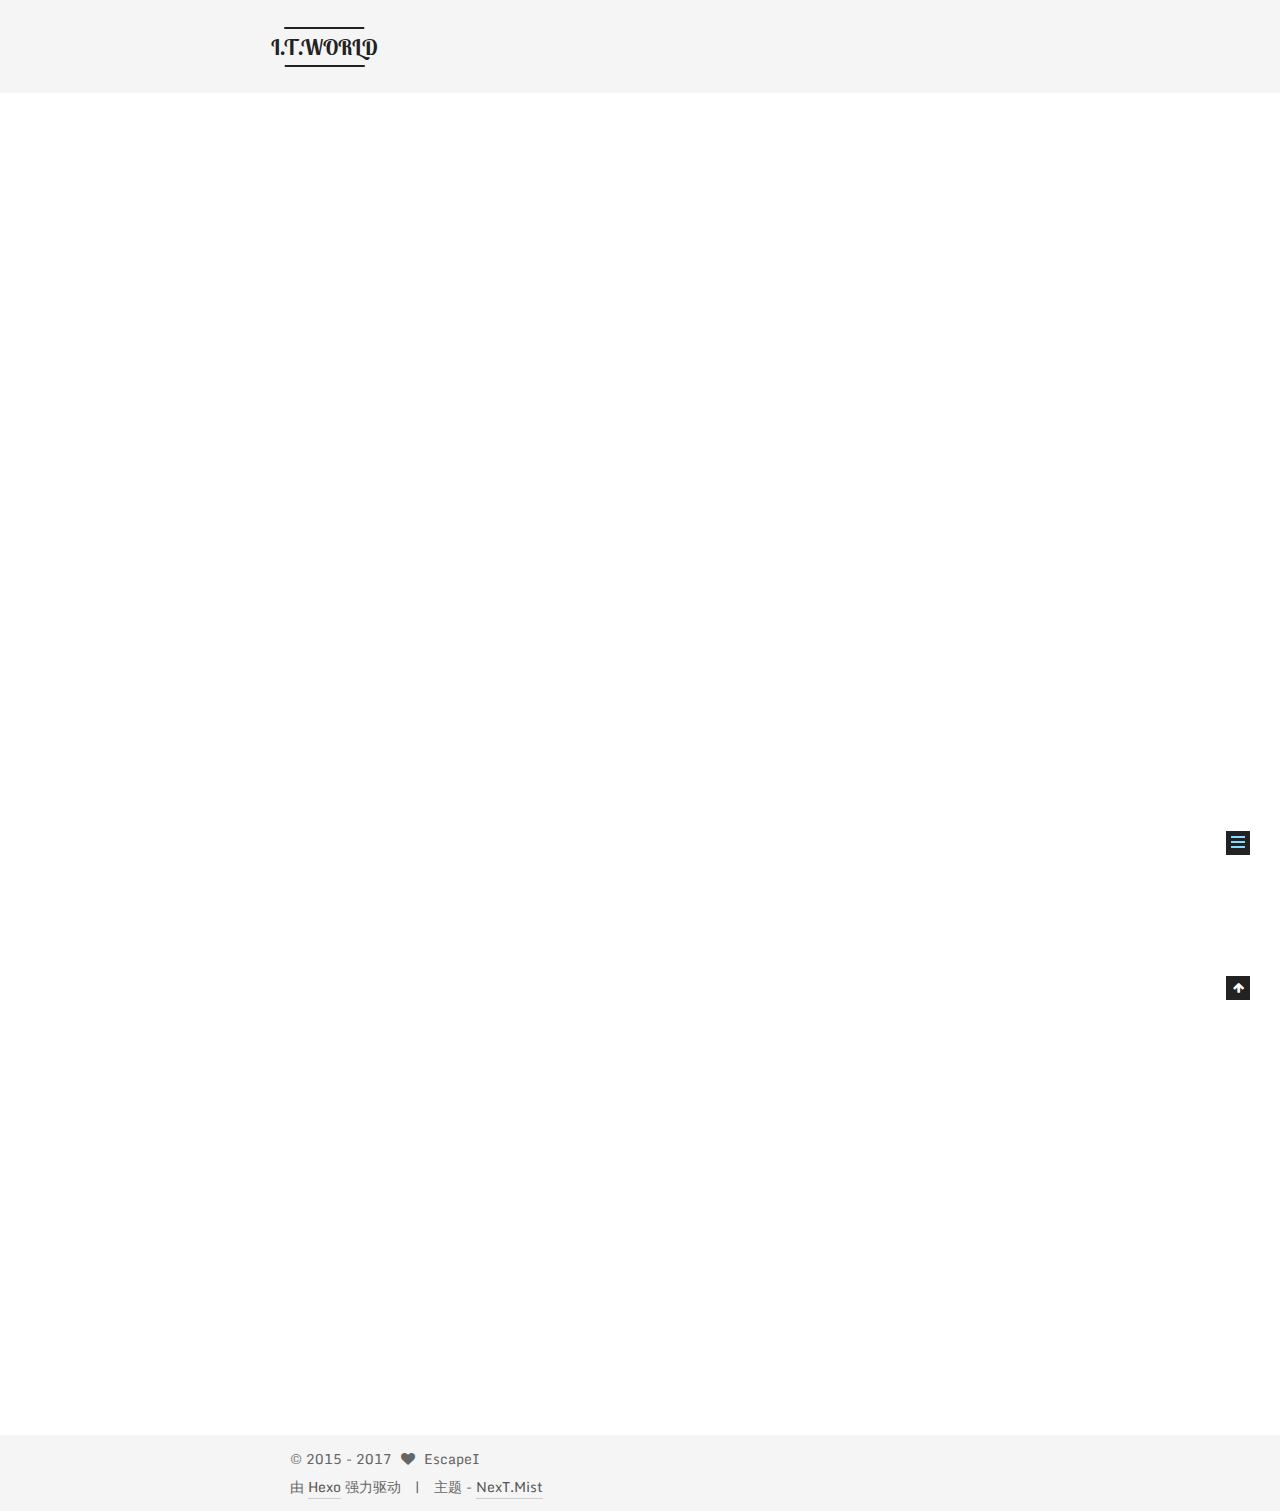
<file: 2016/11/22/hello-world/index.html>
<!DOCTYPE html>



  


<html class="theme-next mist use-motion" lang="zh-Hans">
<head>
  <meta charset="UTF-8"/>
<meta http-equiv="X-UA-Compatible" content="IE=edge" />
<meta name="viewport" content="width=device-width, initial-scale=1, maximum-scale=1"/>









<meta http-equiv="Cache-Control" content="no-transform" />
<meta http-equiv="Cache-Control" content="no-siteapp" />















  
  
  <link href="/lib/fancybox/source/jquery.fancybox.css?v=2.1.5" rel="stylesheet" type="text/css" />




  
  
  
  

  
    
    
  

  
    
      
    

    
  

  

  
    
      
    

    
  

  
    
      
    

    
  

  
    
    
    <link href="//fonts.googleapis.com/css?family=Monda:300,300italic,400,400italic,700,700italic|Roboto Slab:300,300italic,400,400italic,700,700italic|Lobster Two:300,300italic,400,400italic,700,700italic|consolas:300,300italic,400,400italic,700,700italic&subset=latin,latin-ext" rel="stylesheet" type="text/css">
  






<link href="/lib/font-awesome/css/font-awesome.min.css?v=4.6.2" rel="stylesheet" type="text/css" />

<link href="/css/main.css?v=5.1.1" rel="stylesheet" type="text/css" />


  <meta name="keywords" content="Hexo, NexT" />








  <link rel="shortcut icon" type="image/x-icon" href="/favicon.ico?v=5.1.1" />






<meta name="description" content="Welcome to Hexo! This is your very first post. Check documentation for more info. If you get any problems when using Hexo, you can find the answer in troubleshooting or you can ask me on GitHub.
Quick">
<meta property="og:type" content="article">
<meta property="og:title" content="Hello World">
<meta property="og:url" content="http://8023it.com/2016/11/22/hello-world/index.html">
<meta property="og:site_name" content="I.T.WORLD">
<meta property="og:description" content="Welcome to Hexo! This is your very first post. Check documentation for more info. If you get any problems when using Hexo, you can find the answer in troubleshooting or you can ask me on GitHub.
Quick">
<meta property="og:updated_time" content="2016-11-22T05:34:42.124Z">
<meta name="twitter:card" content="summary">
<meta name="twitter:title" content="Hello World">
<meta name="twitter:description" content="Welcome to Hexo! This is your very first post. Check documentation for more info. If you get any problems when using Hexo, you can find the answer in troubleshooting or you can ask me on GitHub.
Quick">



<script type="text/javascript" id="hexo.configurations">
  var NexT = window.NexT || {};
  var CONFIG = {
    root: '/',
    scheme: 'Mist',
    sidebar: {"position":"right","display":"hide","offset":12,"offset_float":0,"b2t":false,"scrollpercent":false,"onmobile":false},
    fancybox: true,
    motion: true,
    duoshuo: {
      userId: '0',
      author: '博主'
    },
    algolia: {
      applicationID: '',
      apiKey: '',
      indexName: '',
      hits: {"per_page":10},
      labels: {"input_placeholder":"Search for Posts","hits_empty":"We didn't find any results for the search: ${query}","hits_stats":"${hits} results found in ${time} ms"}
    }
  };
</script>



  <link rel="canonical" href="http://8023it.com/2016/11/22/hello-world/"/>





  <title>Hello World | I.T.WORLD</title>
  





  <script type="text/javascript">
    var _hmt = _hmt || [];
    (function() {
      var hm = document.createElement("script");
      hm.src = "https://hm.baidu.com/hm.js?52d638b5024533ac1925f3a6e09d6429";
      var s = document.getElementsByTagName("script")[0];
      s.parentNode.insertBefore(hm, s);
    })();
  </script>










</head>

<body itemscope itemtype="http://schema.org/WebPage" lang="zh-Hans">

  
  
    
  

  <div class="container sidebar-position-right page-post-detail ">
    <div class="headband"></div>

    <header id="header" class="header" itemscope itemtype="http://schema.org/WPHeader">
      <div class="header-inner"><div class="site-brand-wrapper">
  <div class="site-meta ">
    

    <div class="custom-logo-site-title">
      <a href="/"  class="brand" rel="start">
        <span class="logo-line-before"><i></i></span>
        <span class="site-title">I.T.WORLD</span>
        <span class="logo-line-after"><i></i></span>
      </a>
    </div>
      
        <p class="site-subtitle">碎碎念</p>
      
  </div>

  <div class="site-nav-toggle">
    <button>
      <span class="btn-bar"></span>
      <span class="btn-bar"></span>
      <span class="btn-bar"></span>
    </button>
  </div>
</div>

<nav class="site-nav">
  

  
    <ul id="menu" class="menu">
      
        
        <li class="menu-item menu-item-home">
          <a href="/" rel="section">
            
              <i class="menu-item-icon fa fa-fw fa-home"></i> <br />
            
            首页
          </a>
        </li>
      
        
        <li class="menu-item menu-item-archives">
          <a href="/archives" rel="section">
            
              <i class="menu-item-icon fa fa-fw fa-archive"></i> <br />
            
            归档
          </a>
        </li>
      
        
        <li class="menu-item menu-item-tags">
          <a href="/tags" rel="section">
            
              <i class="menu-item-icon fa fa-fw fa-tags"></i> <br />
            
            标签
          </a>
        </li>
      
        
        <li class="menu-item menu-item-about">
          <a href="/about" rel="section">
            
              <i class="menu-item-icon fa fa-fw fa-user"></i> <br />
            
            关于
          </a>
        </li>
      

      
        <li class="menu-item menu-item-search">
          
            <a href="javascript:;" class="popup-trigger">
          
            
              <i class="menu-item-icon fa fa-search fa-fw"></i> <br />
            
            搜索
          </a>
        </li>
      
    </ul>
  

  
    <div class="site-search">
      
  <div class="popup search-popup local-search-popup">
  <div class="local-search-header clearfix">
    <span class="search-icon">
      <i class="fa fa-search"></i>
    </span>
    <span class="popup-btn-close">
      <i class="fa fa-times-circle"></i>
    </span>
    <div class="local-search-input-wrapper">
      <input autocomplete="off"
             placeholder="搜索..." spellcheck="false"
             type="text" id="local-search-input">
    </div>
  </div>
  <div id="local-search-result"></div>
</div>



    </div>
  
</nav>



 </div>
    </header>

    <main id="main" class="main">
      <div class="main-inner">
        <div class="content-wrap">
          <div id="content" class="content">
            

  <div id="posts" class="posts-expand">
    

  

  
  
  

  <article class="post post-type-normal " itemscope itemtype="http://schema.org/Article">
    <link itemprop="mainEntityOfPage" href="http://8023it.com/2016/11/22/hello-world/">

    <span hidden itemprop="author" itemscope itemtype="http://schema.org/Person">
      <meta itemprop="name" content="EscapeI">
      <meta itemprop="description" content="">
      <meta itemprop="image" content="/images/avatar.jpg">
    </span>

    <span hidden itemprop="publisher" itemscope itemtype="http://schema.org/Organization">
      <meta itemprop="name" content="I.T.WORLD">
    </span>

    
      <header class="post-header">

        
        
          <h1 class="post-title" itemprop="name headline">Hello World</h1>
        

        <div class="post-meta">
          <span class="post-time">
            
              <span class="post-meta-item-icon">
                <i class="fa fa-calendar-o"></i>
              </span>
              
                <span class="post-meta-item-text">发表于</span>
              
              <time title="创建于" itemprop="dateCreated datePublished" datetime="2016-11-22T13:34:42+08:00">
                2016-11-22
              </time>
            

            

            
          </span>

          

          
            
            <!--noindex-->
              <span class="post-comments-count">
                <span class="post-meta-divider">|</span>
                <span class="post-meta-item-icon">
                  <i class="fa fa-comment-o"></i>
                </span>
                <a href="/2016/11/22/hello-world/#comments" itemprop="discussionUrl">
                  <span class="post-comments-count hc-comment-count" data-xid="2016/11/22/hello-world/" itemprop="commentsCount"></span>
                </a>
              </span>
              <!--/noindex-->
            
          

          
          

          

          

          

        </div>
      </header>
    

    <div class="post-body" itemprop="articleBody">

      
      

      
        <p>Welcome to <a href="https://hexo.io/" target="_blank" rel="external">Hexo</a>! This is your very first post. Check <a href="https://hexo.io/docs/" target="_blank" rel="external">documentation</a> for more info. If you get any problems when using Hexo, you can find the answer in <a href="https://hexo.io/docs/troubleshooting.html" target="_blank" rel="external">troubleshooting</a> or you can ask me on <a href="https://github.com/hexojs/hexo/issues" target="_blank" rel="external">GitHub</a>.</p>
<h2 id="Quick-Start"><a href="#Quick-Start" class="headerlink" title="Quick Start"></a>Quick Start</h2><h3 id="Create-a-new-post"><a href="#Create-a-new-post" class="headerlink" title="Create a new post"></a>Create a new post</h3><figure class="highlight bash"><table><tr><td class="gutter"><pre><div class="line">1</div></pre></td><td class="code"><pre><div class="line">$ hexo new <span class="string">"My New Post"</span></div></pre></td></tr></table></figure>
<p>More info: <a href="https://hexo.io/docs/writing.html" target="_blank" rel="external">Writing</a></p>
<h3 id="Run-server"><a href="#Run-server" class="headerlink" title="Run server"></a>Run server</h3><figure class="highlight bash"><table><tr><td class="gutter"><pre><div class="line">1</div></pre></td><td class="code"><pre><div class="line">$ hexo server</div></pre></td></tr></table></figure>
<p>More info: <a href="https://hexo.io/docs/server.html" target="_blank" rel="external">Server</a></p>
<h3 id="Generate-static-files"><a href="#Generate-static-files" class="headerlink" title="Generate static files"></a>Generate static files</h3><figure class="highlight bash"><table><tr><td class="gutter"><pre><div class="line">1</div></pre></td><td class="code"><pre><div class="line">$ hexo generate</div></pre></td></tr></table></figure>
<p>More info: <a href="https://hexo.io/docs/generating.html" target="_blank" rel="external">Generating</a></p>
<h3 id="Deploy-to-remote-sites"><a href="#Deploy-to-remote-sites" class="headerlink" title="Deploy to remote sites"></a>Deploy to remote sites</h3><figure class="highlight bash"><table><tr><td class="gutter"><pre><div class="line">1</div></pre></td><td class="code"><pre><div class="line">$ hexo deploy</div></pre></td></tr></table></figure>
<p>More info: <a href="https://hexo.io/docs/deployment.html" target="_blank" rel="external">Deployment</a></p>

      
    </div>

    <div>
      
        

      
    </div>

    <div>
      
        
  <div style="padding: 10px 0; margin: 20px auto; width: 90%; text-align: center;">
    <div>赏袋干脆面？</div>
    <button id="rewardButton" disable="enable" onclick="var qr = document.getElementById('QR'); if (qr.style.display === 'none') {qr.style.display='block';} else {qr.style.display='none'}">
      <span>赏</span>
    </button>
    <div id="QR" style="display: none;">
      
        <div id="wechat" style="display: inline-block">
          <img id="wechat_qr" src="/images/wechat-reward-image.jpg" alt="EscapeI WeChat Pay"/>
          <p>微信打赏</p>
        </div>
      
      
    </div>
  </div>


      
    </div>

    <div>
      
        

      
    </div>

    <footer class="post-footer">
      

      
      
      

      
        <div class="post-nav">
          <div class="post-nav-next post-nav-item">
            
          </div>

          <span class="post-nav-divider"></span>

          <div class="post-nav-prev post-nav-item">
            
              <a href="/2017/08/08/我是小瘦子/" rel="prev" title="我是小瘦子">
                我是小瘦子 <i class="fa fa-chevron-right"></i>
              </a>
            
          </div>
        </div>
      

      
      
    </footer>
  </article>



    <div class="post-spread">
      
    </div>
  </div>


          </div>
          


          
  <div class="comments" id="comments">
    
      <div id="hypercomments_widget"></div>
    
  </div>


        </div>
        
          
  
  <div class="sidebar-toggle">
    <div class="sidebar-toggle-line-wrap">
      <span class="sidebar-toggle-line sidebar-toggle-line-first"></span>
      <span class="sidebar-toggle-line sidebar-toggle-line-middle"></span>
      <span class="sidebar-toggle-line sidebar-toggle-line-last"></span>
    </div>
  </div>

  <aside id="sidebar" class="sidebar">
    
    <div class="sidebar-inner">

      

      
        <ul class="sidebar-nav motion-element">
          <li class="sidebar-nav-toc sidebar-nav-active" data-target="post-toc-wrap" >
            文章目录
          </li>
          <li class="sidebar-nav-overview" data-target="site-overview">
            站点概览
          </li>
        </ul>
      

      <section class="site-overview sidebar-panel">
        <div class="site-author motion-element" itemprop="author" itemscope itemtype="http://schema.org/Person">
          <img class="site-author-image" itemprop="image"
               src="/images/avatar.jpg"
               alt="EscapeI" />
          <p class="site-author-name" itemprop="name">EscapeI</p>
           
              <p class="site-description motion-element" itemprop="description">talk is cheap, show me the code.</p>
          
        </div>
        <nav class="site-state motion-element">

          
            <div class="site-state-item site-state-posts">
              <a href="/archives">
                <span class="site-state-item-count">2</span>
                <span class="site-state-item-name">日志</span>
              </a>
            </div>
          

          

          

        </nav>

        

        <div class="links-of-author motion-element">
          
            
              <span class="links-of-author-item">
                <a href="https://github.com/escapeI" target="_blank" title="GitHub">
                  
                    <i class="fa fa-fw fa-github"></i>
                  
                  GitHub
                </a>
              </span>
            
              <span class="links-of-author-item">
                <a href="mailto:zm_80s@126.com" target="_blank" title="Email">
                  
                    <i class="fa fa-fw fa-globe"></i>
                  
                  Email
                </a>
              </span>
            
          
        </div>

        
        

        
        
          <div class="links-of-blogroll motion-element links-of-blogroll-inline">
            <div class="links-of-blogroll-title">
              <i class="fa  fa-fw fa-globe"></i>
              others
            </div>
            <ul class="links-of-blogroll-list">
              
                <li class="links-of-blogroll-item">
                  <a href="https://www.google.com/" title="Google" target="_blank">Google</a>
                </li>
              
                <li class="links-of-blogroll-item">
                  <a href="http://ifeve.com/" title="并发编程网" target="_blank">并发编程网</a>
                </li>
              
                <li class="links-of-blogroll-item">
                  <a href="http://www.ruanyifeng.com/blog/" title="阮一峰" target="_blank">阮一峰</a>
                </li>
              
            </ul>
          </div>
        

        


      </section>

      
      <!--noindex-->
        <section class="post-toc-wrap motion-element sidebar-panel sidebar-panel-active">
          <div class="post-toc">

            
              
            

            
              <div class="post-toc-content"><ol class="nav"><li class="nav-item nav-level-2"><a class="nav-link" href="#Quick-Start"><span class="nav-number">1.</span> <span class="nav-text">Quick Start</span></a><ol class="nav-child"><li class="nav-item nav-level-3"><a class="nav-link" href="#Create-a-new-post"><span class="nav-number">1.1.</span> <span class="nav-text">Create a new post</span></a></li><li class="nav-item nav-level-3"><a class="nav-link" href="#Run-server"><span class="nav-number">1.2.</span> <span class="nav-text">Run server</span></a></li><li class="nav-item nav-level-3"><a class="nav-link" href="#Generate-static-files"><span class="nav-number">1.3.</span> <span class="nav-text">Generate static files</span></a></li><li class="nav-item nav-level-3"><a class="nav-link" href="#Deploy-to-remote-sites"><span class="nav-number">1.4.</span> <span class="nav-text">Deploy to remote sites</span></a></li></ol></li></ol></div>
            

          </div>
        </section>
      <!--/noindex-->
      

      

    </div>
  </aside>


        
      </div>
    </main>

    <footer id="footer" class="footer">
      <div class="footer-inner">
        <div class="copyright" >
  
  &copy;  2015 - 
  <span itemprop="copyrightYear">2017</span>
  <span class="with-love">
    <i class="fa fa-heart"></i>
  </span>
  <span class="author" itemprop="copyrightHolder">EscapeI</span>
</div>


<div class="powered-by">
  由 <a class="theme-link" href="https://hexo.io">Hexo</a> 强力驱动
</div>

<div class="theme-info">
  主题 -
  <a class="theme-link" href="https://github.com/iissnan/hexo-theme-next">
    NexT.Mist
  </a>
</div>


        

        
      </div>
    </footer>

    
      <div class="back-to-top">
        <i class="fa fa-arrow-up"></i>
        
      </div>
    

  </div>

  

<script type="text/javascript">
  if (Object.prototype.toString.call(window.Promise) !== '[object Function]') {
    window.Promise = null;
  }
</script>









  












  
  <script type="text/javascript" src="/lib/jquery/index.js?v=2.1.3"></script>

  
  <script type="text/javascript" src="/lib/fastclick/lib/fastclick.min.js?v=1.0.6"></script>

  
  <script type="text/javascript" src="/lib/jquery_lazyload/jquery.lazyload.js?v=1.9.7"></script>

  
  <script type="text/javascript" src="/lib/velocity/velocity.min.js?v=1.2.1"></script>

  
  <script type="text/javascript" src="/lib/velocity/velocity.ui.min.js?v=1.2.1"></script>

  
  <script type="text/javascript" src="/lib/fancybox/source/jquery.fancybox.pack.js?v=2.1.5"></script>


  


  <script type="text/javascript" src="/js/src/utils.js?v=5.1.1"></script>

  <script type="text/javascript" src="/js/src/motion.js?v=5.1.1"></script>



  
  

  
  <script type="text/javascript" src="/js/src/scrollspy.js?v=5.1.1"></script>
<script type="text/javascript" src="/js/src/post-details.js?v=5.1.1"></script>



  


  <script type="text/javascript" src="/js/src/bootstrap.js?v=5.1.1"></script>



  


  




	

		<script type="text/javascript">
		_hcwp = window._hcwp || [];

		_hcwp.push({widget:"Bloggerstream", widget_id: 93965, selector:".hc-comment-count", label: "{\%COUNT%\}" });

		
		_hcwp.push({widget:"Stream", widget_id: 93965, xid: "2016/11/22/hello-world/"});
		

		(function() {
		if("HC_LOAD_INIT" in window)return;
		HC_LOAD_INIT = true;
		var lang = (navigator.language || navigator.systemLanguage || navigator.userLanguage || "en").substr(0, 2).toLowerCase();
		var hcc = document.createElement("script"); hcc.type = "text/javascript"; hcc.async = true;
		hcc.src = ("https:" == document.location.protocol ? "https" : "http")+"://w.hypercomments.com/widget/hc/93965/"+lang+"/widget.js";
		var s = document.getElementsByTagName("script")[0];
		s.parentNode.insertBefore(hcc, s.nextSibling);
		})();
		</script>

	










  

  <script type="text/javascript">
    // Popup Window;
    var isfetched = false;
    var isXml = true;
    // Search DB path;
    var search_path = "search.xml";
    if (search_path.length === 0) {
      search_path = "search.xml";
    } else if (/json$/i.test(search_path)) {
      isXml = false;
    }
    var path = "/" + search_path;
    // monitor main search box;

    var onPopupClose = function (e) {
      $('.popup').hide();
      $('#local-search-input').val('');
      $('.search-result-list').remove();
      $('#no-result').remove();
      $(".local-search-pop-overlay").remove();
      $('body').css('overflow', '');
    }

    function proceedsearch() {
      $("body")
        .append('<div class="search-popup-overlay local-search-pop-overlay"></div>')
        .css('overflow', 'hidden');
      $('.search-popup-overlay').click(onPopupClose);
      $('.popup').toggle();
      var $localSearchInput = $('#local-search-input');
      $localSearchInput.attr("autocapitalize", "none");
      $localSearchInput.attr("autocorrect", "off");
      $localSearchInput.focus();
    }

    // search function;
    var searchFunc = function(path, search_id, content_id) {
      'use strict';

      // start loading animation
      $("body")
        .append('<div class="search-popup-overlay local-search-pop-overlay">' +
          '<div id="search-loading-icon">' +
          '<i class="fa fa-spinner fa-pulse fa-5x fa-fw"></i>' +
          '</div>' +
          '</div>')
        .css('overflow', 'hidden');
      $("#search-loading-icon").css('margin', '20% auto 0 auto').css('text-align', 'center');

      $.ajax({
        url: path,
        dataType: isXml ? "xml" : "json",
        async: true,
        success: function(res) {
          // get the contents from search data
          isfetched = true;
          $('.popup').detach().appendTo('.header-inner');
          var datas = isXml ? $("entry", res).map(function() {
            return {
              title: $("title", this).text(),
              content: $("content",this).text(),
              url: $("url" , this).text()
            };
          }).get() : res;
          var input = document.getElementById(search_id);
          var resultContent = document.getElementById(content_id);
          var inputEventFunction = function() {
            var searchText = input.value.trim().toLowerCase();
            var keywords = searchText.split(/[\s\-]+/);
            if (keywords.length > 1) {
              keywords.push(searchText);
            }
            var resultItems = [];
            if (searchText.length > 0) {
              // perform local searching
              datas.forEach(function(data) {
                var isMatch = false;
                var hitCount = 0;
                var searchTextCount = 0;
                var title = data.title.trim();
                var titleInLowerCase = title.toLowerCase();
                var content = data.content.trim().replace(/<[^>]+>/g,"");
                var contentInLowerCase = content.toLowerCase();
                var articleUrl = decodeURIComponent(data.url);
                var indexOfTitle = [];
                var indexOfContent = [];
                // only match articles with not empty titles
                if(title != '') {
                  keywords.forEach(function(keyword) {
                    function getIndexByWord(word, text, caseSensitive) {
                      var wordLen = word.length;
                      if (wordLen === 0) {
                        return [];
                      }
                      var startPosition = 0, position = [], index = [];
                      if (!caseSensitive) {
                        text = text.toLowerCase();
                        word = word.toLowerCase();
                      }
                      while ((position = text.indexOf(word, startPosition)) > -1) {
                        index.push({position: position, word: word});
                        startPosition = position + wordLen;
                      }
                      return index;
                    }

                    indexOfTitle = indexOfTitle.concat(getIndexByWord(keyword, titleInLowerCase, false));
                    indexOfContent = indexOfContent.concat(getIndexByWord(keyword, contentInLowerCase, false));
                  });
                  if (indexOfTitle.length > 0 || indexOfContent.length > 0) {
                    isMatch = true;
                    hitCount = indexOfTitle.length + indexOfContent.length;
                  }
                }

                // show search results

                if (isMatch) {
                  // sort index by position of keyword

                  [indexOfTitle, indexOfContent].forEach(function (index) {
                    index.sort(function (itemLeft, itemRight) {
                      if (itemRight.position !== itemLeft.position) {
                        return itemRight.position - itemLeft.position;
                      } else {
                        return itemLeft.word.length - itemRight.word.length;
                      }
                    });
                  });

                  // merge hits into slices

                  function mergeIntoSlice(text, start, end, index) {
                    var item = index[index.length - 1];
                    var position = item.position;
                    var word = item.word;
                    var hits = [];
                    var searchTextCountInSlice = 0;
                    while (position + word.length <= end && index.length != 0) {
                      if (word === searchText) {
                        searchTextCountInSlice++;
                      }
                      hits.push({position: position, length: word.length});
                      var wordEnd = position + word.length;

                      // move to next position of hit

                      index.pop();
                      while (index.length != 0) {
                        item = index[index.length - 1];
                        position = item.position;
                        word = item.word;
                        if (wordEnd > position) {
                          index.pop();
                        } else {
                          break;
                        }
                      }
                    }
                    searchTextCount += searchTextCountInSlice;
                    return {
                      hits: hits,
                      start: start,
                      end: end,
                      searchTextCount: searchTextCountInSlice
                    };
                  }

                  var slicesOfTitle = [];
                  if (indexOfTitle.length != 0) {
                    slicesOfTitle.push(mergeIntoSlice(title, 0, title.length, indexOfTitle));
                  }

                  var slicesOfContent = [];
                  while (indexOfContent.length != 0) {
                    var item = indexOfContent[indexOfContent.length - 1];
                    var position = item.position;
                    var word = item.word;
                    // cut out 100 characters
                    var start = position - 20;
                    var end = position + 80;
                    if(start < 0){
                      start = 0;
                    }
                    if (end < position + word.length) {
                      end = position + word.length;
                    }
                    if(end > content.length){
                      end = content.length;
                    }
                    slicesOfContent.push(mergeIntoSlice(content, start, end, indexOfContent));
                  }

                  // sort slices in content by search text's count and hits' count

                  slicesOfContent.sort(function (sliceLeft, sliceRight) {
                    if (sliceLeft.searchTextCount !== sliceRight.searchTextCount) {
                      return sliceRight.searchTextCount - sliceLeft.searchTextCount;
                    } else if (sliceLeft.hits.length !== sliceRight.hits.length) {
                      return sliceRight.hits.length - sliceLeft.hits.length;
                    } else {
                      return sliceLeft.start - sliceRight.start;
                    }
                  });

                  // select top N slices in content

                  var upperBound = parseInt('1');
                  if (upperBound >= 0) {
                    slicesOfContent = slicesOfContent.slice(0, upperBound);
                  }

                  // highlight title and content

                  function highlightKeyword(text, slice) {
                    var result = '';
                    var prevEnd = slice.start;
                    slice.hits.forEach(function (hit) {
                      result += text.substring(prevEnd, hit.position);
                      var end = hit.position + hit.length;
                      result += '<b class="search-keyword">' + text.substring(hit.position, end) + '</b>';
                      prevEnd = end;
                    });
                    result += text.substring(prevEnd, slice.end);
                    return result;
                  }

                  var resultItem = '';

                  if (slicesOfTitle.length != 0) {
                    resultItem += "<li><a href='" + articleUrl + "' class='search-result-title'>" + highlightKeyword(title, slicesOfTitle[0]) + "</a>";
                  } else {
                    resultItem += "<li><a href='" + articleUrl + "' class='search-result-title'>" + title + "</a>";
                  }

                  slicesOfContent.forEach(function (slice) {
                    resultItem += "<a href='" + articleUrl + "'>" +
                      "<p class=\"search-result\">" + highlightKeyword(content, slice) +
                      "...</p>" + "</a>";
                  });

                  resultItem += "</li>";
                  resultItems.push({
                    item: resultItem,
                    searchTextCount: searchTextCount,
                    hitCount: hitCount,
                    id: resultItems.length
                  });
                }
              })
            };
            if (keywords.length === 1 && keywords[0] === "") {
              resultContent.innerHTML = '<div id="no-result"><i class="fa fa-search fa-5x" /></div>'
            } else if (resultItems.length === 0) {
              resultContent.innerHTML = '<div id="no-result"><i class="fa fa-frown-o fa-5x" /></div>'
            } else {
              resultItems.sort(function (resultLeft, resultRight) {
                if (resultLeft.searchTextCount !== resultRight.searchTextCount) {
                  return resultRight.searchTextCount - resultLeft.searchTextCount;
                } else if (resultLeft.hitCount !== resultRight.hitCount) {
                  return resultRight.hitCount - resultLeft.hitCount;
                } else {
                  return resultRight.id - resultLeft.id;
                }
              });
              var searchResultList = '<ul class=\"search-result-list\">';
              resultItems.forEach(function (result) {
                searchResultList += result.item;
              })
              searchResultList += "</ul>";
              resultContent.innerHTML = searchResultList;
            }
          }

          if ('auto' === 'auto') {
            input.addEventListener('input', inputEventFunction);
          } else {
            $('.search-icon').click(inputEventFunction);
            input.addEventListener('keypress', function (event) {
              if (event.keyCode === 13) {
                inputEventFunction();
              }
            });
          }

          // remove loading animation
          $(".local-search-pop-overlay").remove();
          $('body').css('overflow', '');

          proceedsearch();
        }
      });
    }

    // handle and trigger popup window;
    $('.popup-trigger').click(function(e) {
      e.stopPropagation();
      if (isfetched === false) {
        searchFunc(path, 'local-search-input', 'local-search-result');
      } else {
        proceedsearch();
      };
    });

    $('.popup-btn-close').click(onPopupClose);
    $('.popup').click(function(e){
      e.stopPropagation();
    });
    $(document).on('keyup', function (event) {
      var shouldDismissSearchPopup = event.which === 27 &&
        $('.search-popup').is(':visible');
      if (shouldDismissSearchPopup) {
        onPopupClose();
      }
    });
  </script>





  

  

  

  

  

  

</body>
</html>
</file>
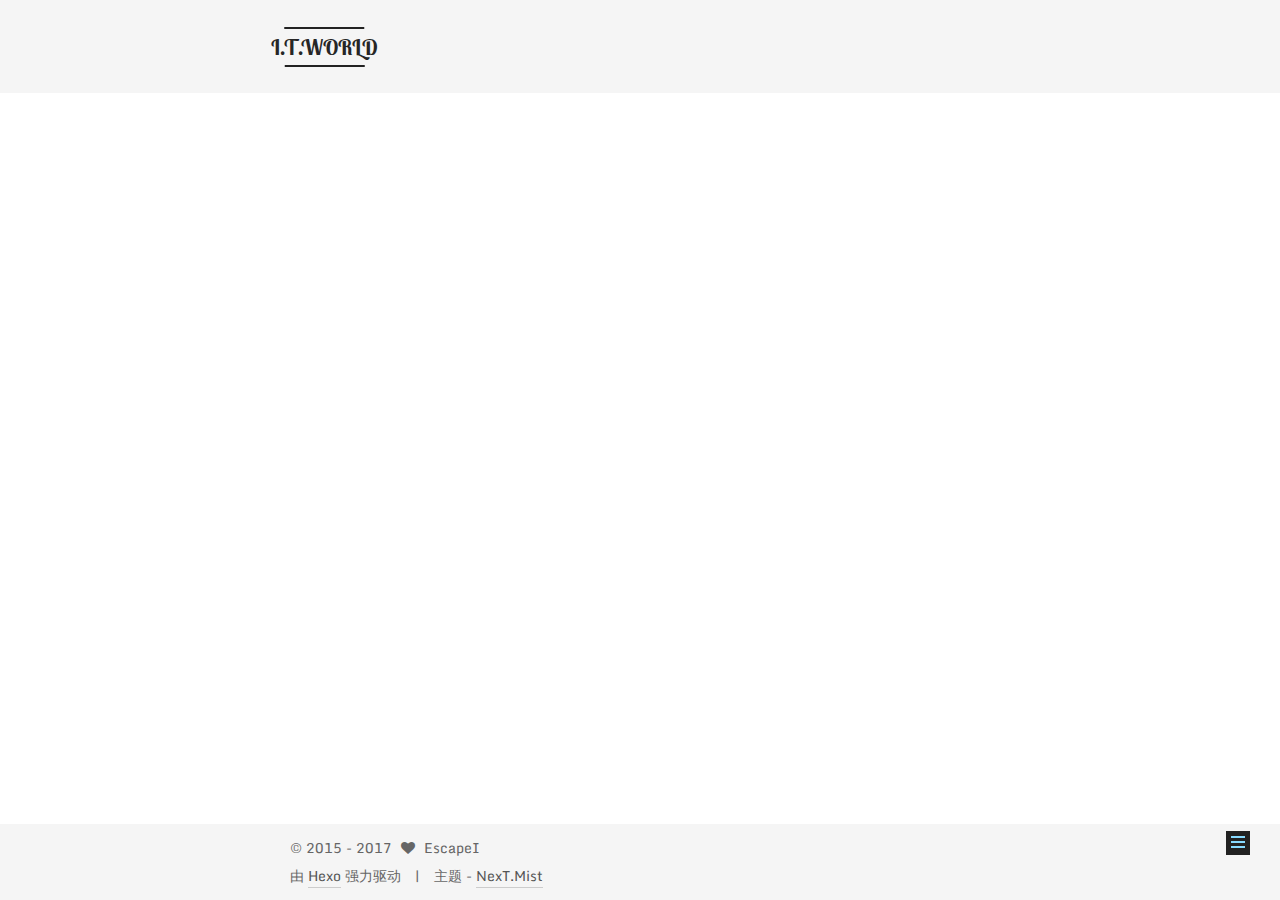
<file: 2016/11/22/第一篇/index.html>
<!DOCTYPE html>



  


<html class="theme-next mist use-motion" lang="zh-Hans">
<head>
  <meta charset="UTF-8"/>
<meta http-equiv="X-UA-Compatible" content="IE=edge" />
<meta name="viewport" content="width=device-width, initial-scale=1, maximum-scale=1"/>









<meta http-equiv="Cache-Control" content="no-transform" />
<meta http-equiv="Cache-Control" content="no-siteapp" />















  
  
  <link href="/lib/fancybox/source/jquery.fancybox.css?v=2.1.5" rel="stylesheet" type="text/css" />




  
  
  
  

  
    
    
  

  
    
      
    

    
  

  

  
    
      
    

    
  

  
    
      
    

    
  

  
    
    
    <link href="//fonts.googleapis.com/css?family=Monda:300,300italic,400,400italic,700,700italic|Roboto Slab:300,300italic,400,400italic,700,700italic|Lobster Two:300,300italic,400,400italic,700,700italic|consolas:300,300italic,400,400italic,700,700italic&subset=latin,latin-ext" rel="stylesheet" type="text/css">
  






<link href="/lib/font-awesome/css/font-awesome.min.css?v=4.6.2" rel="stylesheet" type="text/css" />

<link href="/css/main.css?v=5.1.1" rel="stylesheet" type="text/css" />


  <meta name="keywords" content="Hexo, NexT" />








  <link rel="shortcut icon" type="image/x-icon" href="/favicon.ico?v=5.1.1" />






<meta name="description" content="test">
<meta property="og:type" content="article">
<meta property="og:title" content="第一篇">
<meta property="og:url" content="http://8023it.com/2016/11/22/第一篇/index.html">
<meta property="og:site_name" content="I.T.WORLD">
<meta property="og:description" content="test">
<meta property="og:updated_time" content="2016-11-22T06:39:40.423Z">
<meta name="twitter:card" content="summary">
<meta name="twitter:title" content="第一篇">
<meta name="twitter:description" content="test">



<script type="text/javascript" id="hexo.configurations">
  var NexT = window.NexT || {};
  var CONFIG = {
    root: '/',
    scheme: 'Mist',
    sidebar: {"position":"right","display":"hide","offset":12,"offset_float":0,"b2t":false,"scrollpercent":false,"onmobile":false},
    fancybox: true,
    motion: true,
    duoshuo: {
      userId: '0',
      author: '博主'
    },
    algolia: {
      applicationID: '',
      apiKey: '',
      indexName: '',
      hits: {"per_page":10},
      labels: {"input_placeholder":"Search for Posts","hits_empty":"We didn't find any results for the search: ${query}","hits_stats":"${hits} results found in ${time} ms"}
    }
  };
</script>



  <link rel="canonical" href="http://8023it.com/2016/11/22/第一篇/"/>





  <title>第一篇 | I.T.WORLD</title>
  





  <script type="text/javascript">
    var _hmt = _hmt || [];
    (function() {
      var hm = document.createElement("script");
      hm.src = "https://hm.baidu.com/hm.js?52d638b5024533ac1925f3a6e09d6429";
      var s = document.getElementsByTagName("script")[0];
      s.parentNode.insertBefore(hm, s);
    })();
  </script>










</head>

<body itemscope itemtype="http://schema.org/WebPage" lang="zh-Hans">

  
  
    
  

  <div class="container sidebar-position-right page-post-detail ">
    <div class="headband"></div>

    <header id="header" class="header" itemscope itemtype="http://schema.org/WPHeader">
      <div class="header-inner"><div class="site-brand-wrapper">
  <div class="site-meta ">
    

    <div class="custom-logo-site-title">
      <a href="/"  class="brand" rel="start">
        <span class="logo-line-before"><i></i></span>
        <span class="site-title">I.T.WORLD</span>
        <span class="logo-line-after"><i></i></span>
      </a>
    </div>
      
        <p class="site-subtitle">碎碎念</p>
      
  </div>

  <div class="site-nav-toggle">
    <button>
      <span class="btn-bar"></span>
      <span class="btn-bar"></span>
      <span class="btn-bar"></span>
    </button>
  </div>
</div>

<nav class="site-nav">
  

  
    <ul id="menu" class="menu">
      
        
        <li class="menu-item menu-item-home">
          <a href="/" rel="section">
            
              <i class="menu-item-icon fa fa-fw fa-home"></i> <br />
            
            首页
          </a>
        </li>
      
        
        <li class="menu-item menu-item-archives">
          <a href="/archives" rel="section">
            
              <i class="menu-item-icon fa fa-fw fa-archive"></i> <br />
            
            归档
          </a>
        </li>
      
        
        <li class="menu-item menu-item-tags">
          <a href="/tags" rel="section">
            
              <i class="menu-item-icon fa fa-fw fa-tags"></i> <br />
            
            标签
          </a>
        </li>
      
        
        <li class="menu-item menu-item-about">
          <a href="/about" rel="section">
            
              <i class="menu-item-icon fa fa-fw fa-user"></i> <br />
            
            关于
          </a>
        </li>
      

      
        <li class="menu-item menu-item-search">
          
            <a href="javascript:;" class="popup-trigger">
          
            
              <i class="menu-item-icon fa fa-search fa-fw"></i> <br />
            
            搜索
          </a>
        </li>
      
    </ul>
  

  
    <div class="site-search">
      
  <div class="popup search-popup local-search-popup">
  <div class="local-search-header clearfix">
    <span class="search-icon">
      <i class="fa fa-search"></i>
    </span>
    <span class="popup-btn-close">
      <i class="fa fa-times-circle"></i>
    </span>
    <div class="local-search-input-wrapper">
      <input autocomplete="off"
             placeholder="搜索..." spellcheck="false"
             type="text" id="local-search-input">
    </div>
  </div>
  <div id="local-search-result"></div>
</div>



    </div>
  
</nav>



 </div>
    </header>

    <main id="main" class="main">
      <div class="main-inner">
        <div class="content-wrap">
          <div id="content" class="content">
            

  <div id="posts" class="posts-expand">
    

  

  
  
  

  <article class="post post-type-normal " itemscope itemtype="http://schema.org/Article">
    <link itemprop="mainEntityOfPage" href="http://8023it.com/2016/11/22/第一篇/">

    <span hidden itemprop="author" itemscope itemtype="http://schema.org/Person">
      <meta itemprop="name" content="EscapeI">
      <meta itemprop="description" content="">
      <meta itemprop="image" content="/images/avatar.jpg">
    </span>

    <span hidden itemprop="publisher" itemscope itemtype="http://schema.org/Organization">
      <meta itemprop="name" content="I.T.WORLD">
    </span>

    
      <header class="post-header">

        
        
          <h1 class="post-title" itemprop="name headline">第一篇</h1>
        

        <div class="post-meta">
          <span class="post-time">
            
              <span class="post-meta-item-icon">
                <i class="fa fa-calendar-o"></i>
              </span>
              
                <span class="post-meta-item-text">发表于</span>
              
              <time title="创建于" itemprop="dateCreated datePublished" datetime="2016-11-22T14:34:10+08:00">
                2016-11-22
              </time>
            

            

            
          </span>

          

          
            
            <!--noindex-->
              <span class="post-comments-count">
                <span class="post-meta-divider">|</span>
                <span class="post-meta-item-icon">
                  <i class="fa fa-comment-o"></i>
                </span>
                <a href="/2016/11/22/第一篇/#comments" itemprop="discussionUrl">
                  <span class="post-comments-count hc-comment-count" data-xid="2016/11/22/第一篇/" itemprop="commentsCount"></span>
                </a>
              </span>
              <!--/noindex-->
            
          

          
          

          

          

          

        </div>
      </header>
    

    <div class="post-body" itemprop="articleBody">

      
      

      
        <p>test<br><a id="more"></a><br>lalala</p>

      
    </div>

    <div>
      
        

      
    </div>

    <div>
      
        
  <div style="padding: 10px 0; margin: 20px auto; width: 90%; text-align: center;">
    <div>赏袋干脆面？</div>
    <button id="rewardButton" disable="enable" onclick="var qr = document.getElementById('QR'); if (qr.style.display === 'none') {qr.style.display='block';} else {qr.style.display='none'}">
      <span>赏</span>
    </button>
    <div id="QR" style="display: none;">
      
        <div id="wechat" style="display: inline-block">
          <img id="wechat_qr" src="/images/wechat-reward-image.jpg" alt="EscapeI WeChat Pay"/>
          <p>微信打赏</p>
        </div>
      
      
    </div>
  </div>


      
    </div>

    <div>
      
        

      
    </div>

    <footer class="post-footer">
      

      
      
      

      
        <div class="post-nav">
          <div class="post-nav-next post-nav-item">
            
              <a href="/2016/11/22/hello-world/" rel="next" title="Hello World">
                <i class="fa fa-chevron-left"></i> Hello World
              </a>
            
          </div>

          <span class="post-nav-divider"></span>

          <div class="post-nav-prev post-nav-item">
            
          </div>
        </div>
      

      
      
    </footer>
  </article>



    <div class="post-spread">
      
    </div>
  </div>


          </div>
          


          
  <div class="comments" id="comments">
    
      <div id="hypercomments_widget"></div>
    
  </div>


        </div>
        
          
  
  <div class="sidebar-toggle">
    <div class="sidebar-toggle-line-wrap">
      <span class="sidebar-toggle-line sidebar-toggle-line-first"></span>
      <span class="sidebar-toggle-line sidebar-toggle-line-middle"></span>
      <span class="sidebar-toggle-line sidebar-toggle-line-last"></span>
    </div>
  </div>

  <aside id="sidebar" class="sidebar">
    
    <div class="sidebar-inner">

      

      

      <section class="site-overview sidebar-panel sidebar-panel-active">
        <div class="site-author motion-element" itemprop="author" itemscope itemtype="http://schema.org/Person">
          <img class="site-author-image" itemprop="image"
               src="/images/avatar.jpg"
               alt="EscapeI" />
          <p class="site-author-name" itemprop="name">EscapeI</p>
           
              <p class="site-description motion-element" itemprop="description">talk is cheap, show me the code.</p>
          
        </div>
        <nav class="site-state motion-element">

          
            <div class="site-state-item site-state-posts">
              <a href="/archives">
                <span class="site-state-item-count">2</span>
                <span class="site-state-item-name">日志</span>
              </a>
            </div>
          

          

          

        </nav>

        

        <div class="links-of-author motion-element">
          
            
              <span class="links-of-author-item">
                <a href="https://github.com/escapeI" target="_blank" title="GitHub">
                  
                    <i class="fa fa-fw fa-github"></i>
                  
                  GitHub
                </a>
              </span>
            
              <span class="links-of-author-item">
                <a href="mailto:zm_80s@126.com" target="_blank" title="Email">
                  
                    <i class="fa fa-fw fa-globe"></i>
                  
                  Email
                </a>
              </span>
            
          
        </div>

        
        

        
        
          <div class="links-of-blogroll motion-element links-of-blogroll-inline">
            <div class="links-of-blogroll-title">
              <i class="fa  fa-fw fa-globe"></i>
              others
            </div>
            <ul class="links-of-blogroll-list">
              
                <li class="links-of-blogroll-item">
                  <a href="https://www.google.com/" title="Google" target="_blank">Google</a>
                </li>
              
                <li class="links-of-blogroll-item">
                  <a href="http://ifeve.com/" title="并发编程网" target="_blank">并发编程网</a>
                </li>
              
                <li class="links-of-blogroll-item">
                  <a href="http://www.ruanyifeng.com/blog/" title="阮一峰" target="_blank">阮一峰</a>
                </li>
              
            </ul>
          </div>
        

        


      </section>

      

      

    </div>
  </aside>


        
      </div>
    </main>

    <footer id="footer" class="footer">
      <div class="footer-inner">
        <div class="copyright" >
  
  &copy;  2015 - 
  <span itemprop="copyrightYear">2017</span>
  <span class="with-love">
    <i class="fa fa-heart"></i>
  </span>
  <span class="author" itemprop="copyrightHolder">EscapeI</span>
</div>


<div class="powered-by">
  由 <a class="theme-link" href="https://hexo.io">Hexo</a> 强力驱动
</div>

<div class="theme-info">
  主题 -
  <a class="theme-link" href="https://github.com/iissnan/hexo-theme-next">
    NexT.Mist
  </a>
</div>


        

        
      </div>
    </footer>

    
      <div class="back-to-top">
        <i class="fa fa-arrow-up"></i>
        
      </div>
    

  </div>

  

<script type="text/javascript">
  if (Object.prototype.toString.call(window.Promise) !== '[object Function]') {
    window.Promise = null;
  }
</script>









  












  
  <script type="text/javascript" src="/lib/jquery/index.js?v=2.1.3"></script>

  
  <script type="text/javascript" src="/lib/fastclick/lib/fastclick.min.js?v=1.0.6"></script>

  
  <script type="text/javascript" src="/lib/jquery_lazyload/jquery.lazyload.js?v=1.9.7"></script>

  
  <script type="text/javascript" src="/lib/velocity/velocity.min.js?v=1.2.1"></script>

  
  <script type="text/javascript" src="/lib/velocity/velocity.ui.min.js?v=1.2.1"></script>

  
  <script type="text/javascript" src="/lib/fancybox/source/jquery.fancybox.pack.js?v=2.1.5"></script>


  


  <script type="text/javascript" src="/js/src/utils.js?v=5.1.1"></script>

  <script type="text/javascript" src="/js/src/motion.js?v=5.1.1"></script>



  
  

  
  <script type="text/javascript" src="/js/src/scrollspy.js?v=5.1.1"></script>
<script type="text/javascript" src="/js/src/post-details.js?v=5.1.1"></script>



  


  <script type="text/javascript" src="/js/src/bootstrap.js?v=5.1.1"></script>



  


  




	

		<script type="text/javascript">
		_hcwp = window._hcwp || [];

		_hcwp.push({widget:"Bloggerstream", widget_id: 93965, selector:".hc-comment-count", label: "{\%COUNT%\}" });

		
		_hcwp.push({widget:"Stream", widget_id: 93965, xid: "2016/11/22/第一篇/"});
		

		(function() {
		if("HC_LOAD_INIT" in window)return;
		HC_LOAD_INIT = true;
		var lang = (navigator.language || navigator.systemLanguage || navigator.userLanguage || "en").substr(0, 2).toLowerCase();
		var hcc = document.createElement("script"); hcc.type = "text/javascript"; hcc.async = true;
		hcc.src = ("https:" == document.location.protocol ? "https" : "http")+"://w.hypercomments.com/widget/hc/93965/"+lang+"/widget.js";
		var s = document.getElementsByTagName("script")[0];
		s.parentNode.insertBefore(hcc, s.nextSibling);
		})();
		</script>

	










  

  <script type="text/javascript">
    // Popup Window;
    var isfetched = false;
    var isXml = true;
    // Search DB path;
    var search_path = "search.xml";
    if (search_path.length === 0) {
      search_path = "search.xml";
    } else if (/json$/i.test(search_path)) {
      isXml = false;
    }
    var path = "/" + search_path;
    // monitor main search box;

    var onPopupClose = function (e) {
      $('.popup').hide();
      $('#local-search-input').val('');
      $('.search-result-list').remove();
      $('#no-result').remove();
      $(".local-search-pop-overlay").remove();
      $('body').css('overflow', '');
    }

    function proceedsearch() {
      $("body")
        .append('<div class="search-popup-overlay local-search-pop-overlay"></div>')
        .css('overflow', 'hidden');
      $('.search-popup-overlay').click(onPopupClose);
      $('.popup').toggle();
      var $localSearchInput = $('#local-search-input');
      $localSearchInput.attr("autocapitalize", "none");
      $localSearchInput.attr("autocorrect", "off");
      $localSearchInput.focus();
    }

    // search function;
    var searchFunc = function(path, search_id, content_id) {
      'use strict';

      // start loading animation
      $("body")
        .append('<div class="search-popup-overlay local-search-pop-overlay">' +
          '<div id="search-loading-icon">' +
          '<i class="fa fa-spinner fa-pulse fa-5x fa-fw"></i>' +
          '</div>' +
          '</div>')
        .css('overflow', 'hidden');
      $("#search-loading-icon").css('margin', '20% auto 0 auto').css('text-align', 'center');

      $.ajax({
        url: path,
        dataType: isXml ? "xml" : "json",
        async: true,
        success: function(res) {
          // get the contents from search data
          isfetched = true;
          $('.popup').detach().appendTo('.header-inner');
          var datas = isXml ? $("entry", res).map(function() {
            return {
              title: $("title", this).text(),
              content: $("content",this).text(),
              url: $("url" , this).text()
            };
          }).get() : res;
          var input = document.getElementById(search_id);
          var resultContent = document.getElementById(content_id);
          var inputEventFunction = function() {
            var searchText = input.value.trim().toLowerCase();
            var keywords = searchText.split(/[\s\-]+/);
            if (keywords.length > 1) {
              keywords.push(searchText);
            }
            var resultItems = [];
            if (searchText.length > 0) {
              // perform local searching
              datas.forEach(function(data) {
                var isMatch = false;
                var hitCount = 0;
                var searchTextCount = 0;
                var title = data.title.trim();
                var titleInLowerCase = title.toLowerCase();
                var content = data.content.trim().replace(/<[^>]+>/g,"");
                var contentInLowerCase = content.toLowerCase();
                var articleUrl = decodeURIComponent(data.url);
                var indexOfTitle = [];
                var indexOfContent = [];
                // only match articles with not empty titles
                if(title != '') {
                  keywords.forEach(function(keyword) {
                    function getIndexByWord(word, text, caseSensitive) {
                      var wordLen = word.length;
                      if (wordLen === 0) {
                        return [];
                      }
                      var startPosition = 0, position = [], index = [];
                      if (!caseSensitive) {
                        text = text.toLowerCase();
                        word = word.toLowerCase();
                      }
                      while ((position = text.indexOf(word, startPosition)) > -1) {
                        index.push({position: position, word: word});
                        startPosition = position + wordLen;
                      }
                      return index;
                    }

                    indexOfTitle = indexOfTitle.concat(getIndexByWord(keyword, titleInLowerCase, false));
                    indexOfContent = indexOfContent.concat(getIndexByWord(keyword, contentInLowerCase, false));
                  });
                  if (indexOfTitle.length > 0 || indexOfContent.length > 0) {
                    isMatch = true;
                    hitCount = indexOfTitle.length + indexOfContent.length;
                  }
                }

                // show search results

                if (isMatch) {
                  // sort index by position of keyword

                  [indexOfTitle, indexOfContent].forEach(function (index) {
                    index.sort(function (itemLeft, itemRight) {
                      if (itemRight.position !== itemLeft.position) {
                        return itemRight.position - itemLeft.position;
                      } else {
                        return itemLeft.word.length - itemRight.word.length;
                      }
                    });
                  });

                  // merge hits into slices

                  function mergeIntoSlice(text, start, end, index) {
                    var item = index[index.length - 1];
                    var position = item.position;
                    var word = item.word;
                    var hits = [];
                    var searchTextCountInSlice = 0;
                    while (position + word.length <= end && index.length != 0) {
                      if (word === searchText) {
                        searchTextCountInSlice++;
                      }
                      hits.push({position: position, length: word.length});
                      var wordEnd = position + word.length;

                      // move to next position of hit

                      index.pop();
                      while (index.length != 0) {
                        item = index[index.length - 1];
                        position = item.position;
                        word = item.word;
                        if (wordEnd > position) {
                          index.pop();
                        } else {
                          break;
                        }
                      }
                    }
                    searchTextCount += searchTextCountInSlice;
                    return {
                      hits: hits,
                      start: start,
                      end: end,
                      searchTextCount: searchTextCountInSlice
                    };
                  }

                  var slicesOfTitle = [];
                  if (indexOfTitle.length != 0) {
                    slicesOfTitle.push(mergeIntoSlice(title, 0, title.length, indexOfTitle));
                  }

                  var slicesOfContent = [];
                  while (indexOfContent.length != 0) {
                    var item = indexOfContent[indexOfContent.length - 1];
                    var position = item.position;
                    var word = item.word;
                    // cut out 100 characters
                    var start = position - 20;
                    var end = position + 80;
                    if(start < 0){
                      start = 0;
                    }
                    if (end < position + word.length) {
                      end = position + word.length;
                    }
                    if(end > content.length){
                      end = content.length;
                    }
                    slicesOfContent.push(mergeIntoSlice(content, start, end, indexOfContent));
                  }

                  // sort slices in content by search text's count and hits' count

                  slicesOfContent.sort(function (sliceLeft, sliceRight) {
                    if (sliceLeft.searchTextCount !== sliceRight.searchTextCount) {
                      return sliceRight.searchTextCount - sliceLeft.searchTextCount;
                    } else if (sliceLeft.hits.length !== sliceRight.hits.length) {
                      return sliceRight.hits.length - sliceLeft.hits.length;
                    } else {
                      return sliceLeft.start - sliceRight.start;
                    }
                  });

                  // select top N slices in content

                  var upperBound = parseInt('1');
                  if (upperBound >= 0) {
                    slicesOfContent = slicesOfContent.slice(0, upperBound);
                  }

                  // highlight title and content

                  function highlightKeyword(text, slice) {
                    var result = '';
                    var prevEnd = slice.start;
                    slice.hits.forEach(function (hit) {
                      result += text.substring(prevEnd, hit.position);
                      var end = hit.position + hit.length;
                      result += '<b class="search-keyword">' + text.substring(hit.position, end) + '</b>';
                      prevEnd = end;
                    });
                    result += text.substring(prevEnd, slice.end);
                    return result;
                  }

                  var resultItem = '';

                  if (slicesOfTitle.length != 0) {
                    resultItem += "<li><a href='" + articleUrl + "' class='search-result-title'>" + highlightKeyword(title, slicesOfTitle[0]) + "</a>";
                  } else {
                    resultItem += "<li><a href='" + articleUrl + "' class='search-result-title'>" + title + "</a>";
                  }

                  slicesOfContent.forEach(function (slice) {
                    resultItem += "<a href='" + articleUrl + "'>" +
                      "<p class=\"search-result\">" + highlightKeyword(content, slice) +
                      "...</p>" + "</a>";
                  });

                  resultItem += "</li>";
                  resultItems.push({
                    item: resultItem,
                    searchTextCount: searchTextCount,
                    hitCount: hitCount,
                    id: resultItems.length
                  });
                }
              })
            };
            if (keywords.length === 1 && keywords[0] === "") {
              resultContent.innerHTML = '<div id="no-result"><i class="fa fa-search fa-5x" /></div>'
            } else if (resultItems.length === 0) {
              resultContent.innerHTML = '<div id="no-result"><i class="fa fa-frown-o fa-5x" /></div>'
            } else {
              resultItems.sort(function (resultLeft, resultRight) {
                if (resultLeft.searchTextCount !== resultRight.searchTextCount) {
                  return resultRight.searchTextCount - resultLeft.searchTextCount;
                } else if (resultLeft.hitCount !== resultRight.hitCount) {
                  return resultRight.hitCount - resultLeft.hitCount;
                } else {
                  return resultRight.id - resultLeft.id;
                }
              });
              var searchResultList = '<ul class=\"search-result-list\">';
              resultItems.forEach(function (result) {
                searchResultList += result.item;
              })
              searchResultList += "</ul>";
              resultContent.innerHTML = searchResultList;
            }
          }

          if ('auto' === 'auto') {
            input.addEventListener('input', inputEventFunction);
          } else {
            $('.search-icon').click(inputEventFunction);
            input.addEventListener('keypress', function (event) {
              if (event.keyCode === 13) {
                inputEventFunction();
              }
            });
          }

          // remove loading animation
          $(".local-search-pop-overlay").remove();
          $('body').css('overflow', '');

          proceedsearch();
        }
      });
    }

    // handle and trigger popup window;
    $('.popup-trigger').click(function(e) {
      e.stopPropagation();
      if (isfetched === false) {
        searchFunc(path, 'local-search-input', 'local-search-result');
      } else {
        proceedsearch();
      };
    });

    $('.popup-btn-close').click(onPopupClose);
    $('.popup').click(function(e){
      e.stopPropagation();
    });
    $(document).on('keyup', function (event) {
      var shouldDismissSearchPopup = event.which === 27 &&
        $('.search-popup').is(':visible');
      if (shouldDismissSearchPopup) {
        onPopupClose();
      }
    });
  </script>





  

  

  

  

  

  

</body>
</html>
</file>
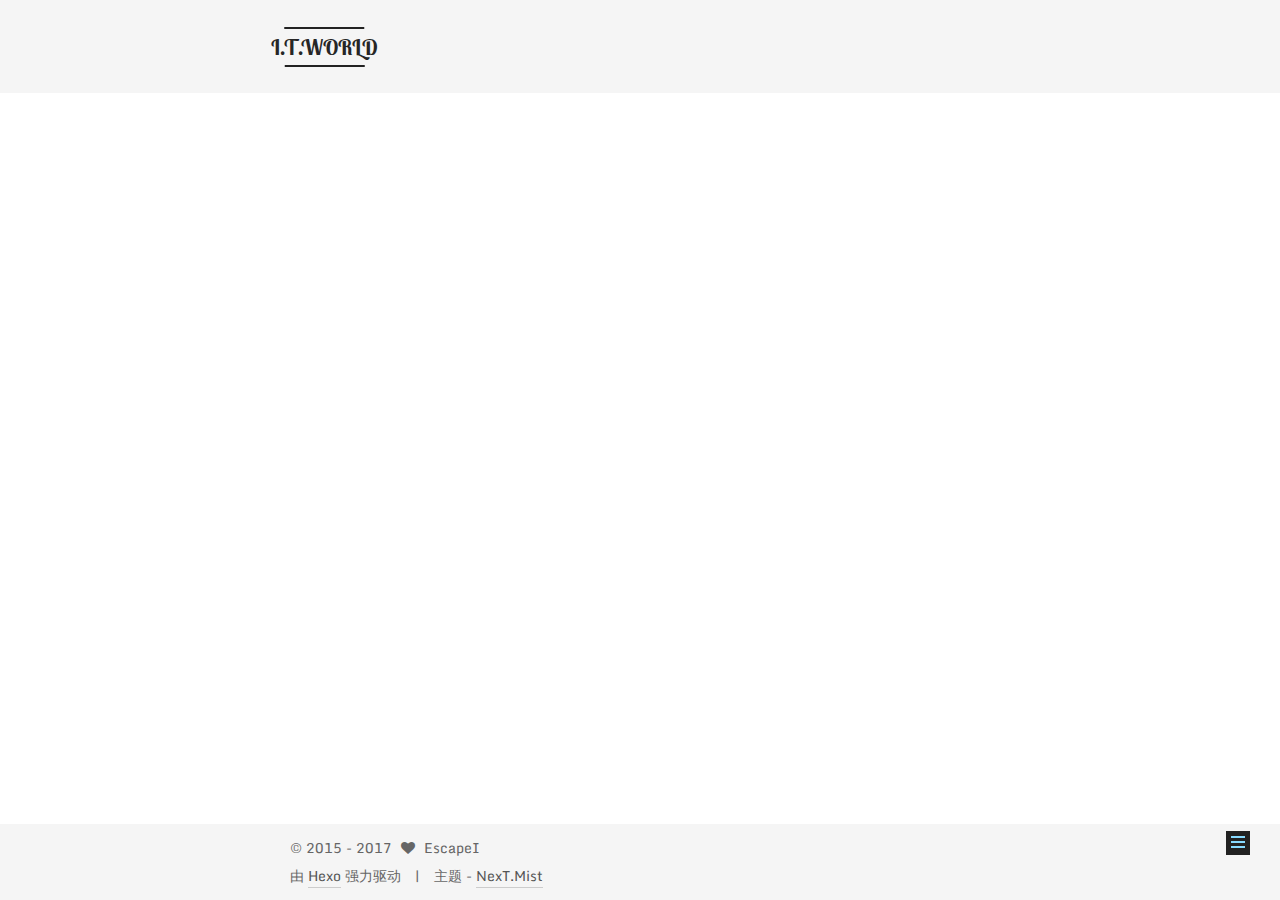
<file: 2017/08/08/我是小瘦子/index.html>
<!DOCTYPE html>



  


<html class="theme-next mist use-motion" lang="zh-Hans">
<head>
  <meta charset="UTF-8"/>
<meta http-equiv="X-UA-Compatible" content="IE=edge" />
<meta name="viewport" content="width=device-width, initial-scale=1, maximum-scale=1"/>









<meta http-equiv="Cache-Control" content="no-transform" />
<meta http-equiv="Cache-Control" content="no-siteapp" />















  
  
  <link href="/lib/fancybox/source/jquery.fancybox.css?v=2.1.5" rel="stylesheet" type="text/css" />




  
  
  
  

  
    
    
  

  
    
      
    

    
  

  

  
    
      
    

    
  

  
    
      
    

    
  

  
    
    
    <link href="//fonts.googleapis.com/css?family=Monda:300,300italic,400,400italic,700,700italic|Roboto Slab:300,300italic,400,400italic,700,700italic|Lobster Two:300,300italic,400,400italic,700,700italic|consolas:300,300italic,400,400italic,700,700italic&subset=latin,latin-ext" rel="stylesheet" type="text/css">
  






<link href="/lib/font-awesome/css/font-awesome.min.css?v=4.6.2" rel="stylesheet" type="text/css" />

<link href="/css/main.css?v=5.1.1" rel="stylesheet" type="text/css" />


  <meta name="keywords" content="Hexo, NexT" />








  <link rel="shortcut icon" type="image/x-icon" href="/favicon.ico?v=5.1.1" />






<meta name="description" content="我不是胖墩儿！我是小瘦子！！">
<meta property="og:type" content="article">
<meta property="og:title" content="我是小瘦子">
<meta property="og:url" content="http://8023it.com/2017/08/08/我是小瘦子/index.html">
<meta property="og:site_name" content="I.T.WORLD">
<meta property="og:description" content="我不是胖墩儿！我是小瘦子！！">
<meta property="og:updated_time" content="2017-08-08T08:37:51.203Z">
<meta name="twitter:card" content="summary">
<meta name="twitter:title" content="我是小瘦子">
<meta name="twitter:description" content="我不是胖墩儿！我是小瘦子！！">



<script type="text/javascript" id="hexo.configurations">
  var NexT = window.NexT || {};
  var CONFIG = {
    root: '/',
    scheme: 'Mist',
    sidebar: {"position":"right","display":"hide","offset":12,"offset_float":0,"b2t":false,"scrollpercent":false,"onmobile":false},
    fancybox: true,
    motion: true,
    duoshuo: {
      userId: '0',
      author: '博主'
    },
    algolia: {
      applicationID: '',
      apiKey: '',
      indexName: '',
      hits: {"per_page":10},
      labels: {"input_placeholder":"Search for Posts","hits_empty":"We didn't find any results for the search: ${query}","hits_stats":"${hits} results found in ${time} ms"}
    }
  };
</script>



  <link rel="canonical" href="http://8023it.com/2017/08/08/我是小瘦子/"/>





  <title>我是小瘦子 | I.T.WORLD</title>
  





  <script type="text/javascript">
    var _hmt = _hmt || [];
    (function() {
      var hm = document.createElement("script");
      hm.src = "https://hm.baidu.com/hm.js?52d638b5024533ac1925f3a6e09d6429";
      var s = document.getElementsByTagName("script")[0];
      s.parentNode.insertBefore(hm, s);
    })();
  </script>










</head>

<body itemscope itemtype="http://schema.org/WebPage" lang="zh-Hans">

  
  
    
  

  <div class="container sidebar-position-right page-post-detail ">
    <div class="headband"></div>

    <header id="header" class="header" itemscope itemtype="http://schema.org/WPHeader">
      <div class="header-inner"><div class="site-brand-wrapper">
  <div class="site-meta ">
    

    <div class="custom-logo-site-title">
      <a href="/"  class="brand" rel="start">
        <span class="logo-line-before"><i></i></span>
        <span class="site-title">I.T.WORLD</span>
        <span class="logo-line-after"><i></i></span>
      </a>
    </div>
      
        <p class="site-subtitle">碎碎念</p>
      
  </div>

  <div class="site-nav-toggle">
    <button>
      <span class="btn-bar"></span>
      <span class="btn-bar"></span>
      <span class="btn-bar"></span>
    </button>
  </div>
</div>

<nav class="site-nav">
  

  
    <ul id="menu" class="menu">
      
        
        <li class="menu-item menu-item-home">
          <a href="/" rel="section">
            
              <i class="menu-item-icon fa fa-fw fa-home"></i> <br />
            
            首页
          </a>
        </li>
      
        
        <li class="menu-item menu-item-archives">
          <a href="/archives" rel="section">
            
              <i class="menu-item-icon fa fa-fw fa-archive"></i> <br />
            
            归档
          </a>
        </li>
      
        
        <li class="menu-item menu-item-tags">
          <a href="/tags" rel="section">
            
              <i class="menu-item-icon fa fa-fw fa-tags"></i> <br />
            
            标签
          </a>
        </li>
      
        
        <li class="menu-item menu-item-about">
          <a href="/about" rel="section">
            
              <i class="menu-item-icon fa fa-fw fa-user"></i> <br />
            
            关于
          </a>
        </li>
      

      
        <li class="menu-item menu-item-search">
          
            <a href="javascript:;" class="popup-trigger">
          
            
              <i class="menu-item-icon fa fa-search fa-fw"></i> <br />
            
            搜索
          </a>
        </li>
      
    </ul>
  

  
    <div class="site-search">
      
  <div class="popup search-popup local-search-popup">
  <div class="local-search-header clearfix">
    <span class="search-icon">
      <i class="fa fa-search"></i>
    </span>
    <span class="popup-btn-close">
      <i class="fa fa-times-circle"></i>
    </span>
    <div class="local-search-input-wrapper">
      <input autocomplete="off"
             placeholder="搜索..." spellcheck="false"
             type="text" id="local-search-input">
    </div>
  </div>
  <div id="local-search-result"></div>
</div>



    </div>
  
</nav>



 </div>
    </header>

    <main id="main" class="main">
      <div class="main-inner">
        <div class="content-wrap">
          <div id="content" class="content">
            

  <div id="posts" class="posts-expand">
    

  

  
  
  

  <article class="post post-type-normal " itemscope itemtype="http://schema.org/Article">
    <link itemprop="mainEntityOfPage" href="http://8023it.com/2017/08/08/我是小瘦子/">

    <span hidden itemprop="author" itemscope itemtype="http://schema.org/Person">
      <meta itemprop="name" content="EscapeI">
      <meta itemprop="description" content="">
      <meta itemprop="image" content="/images/avatar.jpg">
    </span>

    <span hidden itemprop="publisher" itemscope itemtype="http://schema.org/Organization">
      <meta itemprop="name" content="I.T.WORLD">
    </span>

    
      <header class="post-header">

        
        
          <h1 class="post-title" itemprop="name headline">我是小瘦子</h1>
        

        <div class="post-meta">
          <span class="post-time">
            
              <span class="post-meta-item-icon">
                <i class="fa fa-calendar-o"></i>
              </span>
              
                <span class="post-meta-item-text">发表于</span>
              
              <time title="创建于" itemprop="dateCreated datePublished" datetime="2017-08-08T16:27:24+08:00">
                2017-08-08
              </time>
            

            

            
          </span>

          

          
            
            <!--noindex-->
              <span class="post-comments-count">
                <span class="post-meta-divider">|</span>
                <span class="post-meta-item-icon">
                  <i class="fa fa-comment-o"></i>
                </span>
                <a href="/2017/08/08/我是小瘦子/#comments" itemprop="discussionUrl">
                  <span class="post-comments-count hc-comment-count" data-xid="2017/08/08/我是小瘦子/" itemprop="commentsCount"></span>
                </a>
              </span>
              <!--/noindex-->
            
          

          
          

          

          

          

        </div>
      </header>
    

    <div class="post-body" itemprop="articleBody">

      
      

      
        <h3 id="我不是胖墩儿！"><a href="#我不是胖墩儿！" class="headerlink" title="我不是胖墩儿！"></a>我不是胖墩儿！</h3><h2 id="我是小瘦子！！"><a href="#我是小瘦子！！" class="headerlink" title="我是小瘦子！！"></a>我是小瘦子！！</h2>
      
    </div>

    <div>
      
        

      
    </div>

    <div>
      
        
  <div style="padding: 10px 0; margin: 20px auto; width: 90%; text-align: center;">
    <div>赏袋干脆面？</div>
    <button id="rewardButton" disable="enable" onclick="var qr = document.getElementById('QR'); if (qr.style.display === 'none') {qr.style.display='block';} else {qr.style.display='none'}">
      <span>赏</span>
    </button>
    <div id="QR" style="display: none;">
      
        <div id="wechat" style="display: inline-block">
          <img id="wechat_qr" src="/images/wechat-reward-image.jpg" alt="EscapeI WeChat Pay"/>
          <p>微信打赏</p>
        </div>
      
      
    </div>
  </div>


      
    </div>

    <div>
      
        

      
    </div>

    <footer class="post-footer">
      

      
      
      

      
        <div class="post-nav">
          <div class="post-nav-next post-nav-item">
            
              <a href="/2016/11/22/hello-world/" rel="next" title="Hello World">
                <i class="fa fa-chevron-left"></i> Hello World
              </a>
            
          </div>

          <span class="post-nav-divider"></span>

          <div class="post-nav-prev post-nav-item">
            
          </div>
        </div>
      

      
      
    </footer>
  </article>



    <div class="post-spread">
      
    </div>
  </div>


          </div>
          


          
  <div class="comments" id="comments">
    
      <div id="hypercomments_widget"></div>
    
  </div>


        </div>
        
          
  
  <div class="sidebar-toggle">
    <div class="sidebar-toggle-line-wrap">
      <span class="sidebar-toggle-line sidebar-toggle-line-first"></span>
      <span class="sidebar-toggle-line sidebar-toggle-line-middle"></span>
      <span class="sidebar-toggle-line sidebar-toggle-line-last"></span>
    </div>
  </div>

  <aside id="sidebar" class="sidebar">
    
    <div class="sidebar-inner">

      

      
        <ul class="sidebar-nav motion-element">
          <li class="sidebar-nav-toc sidebar-nav-active" data-target="post-toc-wrap" >
            文章目录
          </li>
          <li class="sidebar-nav-overview" data-target="site-overview">
            站点概览
          </li>
        </ul>
      

      <section class="site-overview sidebar-panel">
        <div class="site-author motion-element" itemprop="author" itemscope itemtype="http://schema.org/Person">
          <img class="site-author-image" itemprop="image"
               src="/images/avatar.jpg"
               alt="EscapeI" />
          <p class="site-author-name" itemprop="name">EscapeI</p>
           
              <p class="site-description motion-element" itemprop="description">talk is cheap, show me the code.</p>
          
        </div>
        <nav class="site-state motion-element">

          
            <div class="site-state-item site-state-posts">
              <a href="/archives">
                <span class="site-state-item-count">2</span>
                <span class="site-state-item-name">日志</span>
              </a>
            </div>
          

          

          

        </nav>

        

        <div class="links-of-author motion-element">
          
            
              <span class="links-of-author-item">
                <a href="https://github.com/escapeI" target="_blank" title="GitHub">
                  
                    <i class="fa fa-fw fa-github"></i>
                  
                  GitHub
                </a>
              </span>
            
              <span class="links-of-author-item">
                <a href="mailto:zm_80s@126.com" target="_blank" title="Email">
                  
                    <i class="fa fa-fw fa-globe"></i>
                  
                  Email
                </a>
              </span>
            
          
        </div>

        
        

        
        
          <div class="links-of-blogroll motion-element links-of-blogroll-inline">
            <div class="links-of-blogroll-title">
              <i class="fa  fa-fw fa-globe"></i>
              others
            </div>
            <ul class="links-of-blogroll-list">
              
                <li class="links-of-blogroll-item">
                  <a href="https://www.google.com/" title="Google" target="_blank">Google</a>
                </li>
              
                <li class="links-of-blogroll-item">
                  <a href="http://ifeve.com/" title="并发编程网" target="_blank">并发编程网</a>
                </li>
              
                <li class="links-of-blogroll-item">
                  <a href="http://www.ruanyifeng.com/blog/" title="阮一峰" target="_blank">阮一峰</a>
                </li>
              
            </ul>
          </div>
        

        


      </section>

      
      <!--noindex-->
        <section class="post-toc-wrap motion-element sidebar-panel sidebar-panel-active">
          <div class="post-toc">

            
              
            

            
              <div class="post-toc-content"><ol class="nav"><li class="nav-item nav-level-3"><a class="nav-link" href="#我不是胖墩儿！"><span class="nav-number">1.</span> <span class="nav-text">我不是胖墩儿！</span></a></li></ol></li><li class="nav-item nav-level-2"><a class="nav-link" href="#我是小瘦子！！"><span class="nav-number"></span> <span class="nav-text">我是小瘦子！！</span></a></div>
            

          </div>
        </section>
      <!--/noindex-->
      

      

    </div>
  </aside>


        
      </div>
    </main>

    <footer id="footer" class="footer">
      <div class="footer-inner">
        <div class="copyright" >
  
  &copy;  2015 - 
  <span itemprop="copyrightYear">2017</span>
  <span class="with-love">
    <i class="fa fa-heart"></i>
  </span>
  <span class="author" itemprop="copyrightHolder">EscapeI</span>
</div>


<div class="powered-by">
  由 <a class="theme-link" href="https://hexo.io">Hexo</a> 强力驱动
</div>

<div class="theme-info">
  主题 -
  <a class="theme-link" href="https://github.com/iissnan/hexo-theme-next">
    NexT.Mist
  </a>
</div>


        

        
      </div>
    </footer>

    
      <div class="back-to-top">
        <i class="fa fa-arrow-up"></i>
        
      </div>
    

  </div>

  

<script type="text/javascript">
  if (Object.prototype.toString.call(window.Promise) !== '[object Function]') {
    window.Promise = null;
  }
</script>









  












  
  <script type="text/javascript" src="/lib/jquery/index.js?v=2.1.3"></script>

  
  <script type="text/javascript" src="/lib/fastclick/lib/fastclick.min.js?v=1.0.6"></script>

  
  <script type="text/javascript" src="/lib/jquery_lazyload/jquery.lazyload.js?v=1.9.7"></script>

  
  <script type="text/javascript" src="/lib/velocity/velocity.min.js?v=1.2.1"></script>

  
  <script type="text/javascript" src="/lib/velocity/velocity.ui.min.js?v=1.2.1"></script>

  
  <script type="text/javascript" src="/lib/fancybox/source/jquery.fancybox.pack.js?v=2.1.5"></script>


  


  <script type="text/javascript" src="/js/src/utils.js?v=5.1.1"></script>

  <script type="text/javascript" src="/js/src/motion.js?v=5.1.1"></script>



  
  

  
  <script type="text/javascript" src="/js/src/scrollspy.js?v=5.1.1"></script>
<script type="text/javascript" src="/js/src/post-details.js?v=5.1.1"></script>



  


  <script type="text/javascript" src="/js/src/bootstrap.js?v=5.1.1"></script>



  


  




	

		<script type="text/javascript">
		_hcwp = window._hcwp || [];

		_hcwp.push({widget:"Bloggerstream", widget_id: 93965, selector:".hc-comment-count", label: "{\%COUNT%\}" });

		
		_hcwp.push({widget:"Stream", widget_id: 93965, xid: "2017/08/08/我是小瘦子/"});
		

		(function() {
		if("HC_LOAD_INIT" in window)return;
		HC_LOAD_INIT = true;
		var lang = (navigator.language || navigator.systemLanguage || navigator.userLanguage || "en").substr(0, 2).toLowerCase();
		var hcc = document.createElement("script"); hcc.type = "text/javascript"; hcc.async = true;
		hcc.src = ("https:" == document.location.protocol ? "https" : "http")+"://w.hypercomments.com/widget/hc/93965/"+lang+"/widget.js";
		var s = document.getElementsByTagName("script")[0];
		s.parentNode.insertBefore(hcc, s.nextSibling);
		})();
		</script>

	










  

  <script type="text/javascript">
    // Popup Window;
    var isfetched = false;
    var isXml = true;
    // Search DB path;
    var search_path = "search.xml";
    if (search_path.length === 0) {
      search_path = "search.xml";
    } else if (/json$/i.test(search_path)) {
      isXml = false;
    }
    var path = "/" + search_path;
    // monitor main search box;

    var onPopupClose = function (e) {
      $('.popup').hide();
      $('#local-search-input').val('');
      $('.search-result-list').remove();
      $('#no-result').remove();
      $(".local-search-pop-overlay").remove();
      $('body').css('overflow', '');
    }

    function proceedsearch() {
      $("body")
        .append('<div class="search-popup-overlay local-search-pop-overlay"></div>')
        .css('overflow', 'hidden');
      $('.search-popup-overlay').click(onPopupClose);
      $('.popup').toggle();
      var $localSearchInput = $('#local-search-input');
      $localSearchInput.attr("autocapitalize", "none");
      $localSearchInput.attr("autocorrect", "off");
      $localSearchInput.focus();
    }

    // search function;
    var searchFunc = function(path, search_id, content_id) {
      'use strict';

      // start loading animation
      $("body")
        .append('<div class="search-popup-overlay local-search-pop-overlay">' +
          '<div id="search-loading-icon">' +
          '<i class="fa fa-spinner fa-pulse fa-5x fa-fw"></i>' +
          '</div>' +
          '</div>')
        .css('overflow', 'hidden');
      $("#search-loading-icon").css('margin', '20% auto 0 auto').css('text-align', 'center');

      $.ajax({
        url: path,
        dataType: isXml ? "xml" : "json",
        async: true,
        success: function(res) {
          // get the contents from search data
          isfetched = true;
          $('.popup').detach().appendTo('.header-inner');
          var datas = isXml ? $("entry", res).map(function() {
            return {
              title: $("title", this).text(),
              content: $("content",this).text(),
              url: $("url" , this).text()
            };
          }).get() : res;
          var input = document.getElementById(search_id);
          var resultContent = document.getElementById(content_id);
          var inputEventFunction = function() {
            var searchText = input.value.trim().toLowerCase();
            var keywords = searchText.split(/[\s\-]+/);
            if (keywords.length > 1) {
              keywords.push(searchText);
            }
            var resultItems = [];
            if (searchText.length > 0) {
              // perform local searching
              datas.forEach(function(data) {
                var isMatch = false;
                var hitCount = 0;
                var searchTextCount = 0;
                var title = data.title.trim();
                var titleInLowerCase = title.toLowerCase();
                var content = data.content.trim().replace(/<[^>]+>/g,"");
                var contentInLowerCase = content.toLowerCase();
                var articleUrl = decodeURIComponent(data.url);
                var indexOfTitle = [];
                var indexOfContent = [];
                // only match articles with not empty titles
                if(title != '') {
                  keywords.forEach(function(keyword) {
                    function getIndexByWord(word, text, caseSensitive) {
                      var wordLen = word.length;
                      if (wordLen === 0) {
                        return [];
                      }
                      var startPosition = 0, position = [], index = [];
                      if (!caseSensitive) {
                        text = text.toLowerCase();
                        word = word.toLowerCase();
                      }
                      while ((position = text.indexOf(word, startPosition)) > -1) {
                        index.push({position: position, word: word});
                        startPosition = position + wordLen;
                      }
                      return index;
                    }

                    indexOfTitle = indexOfTitle.concat(getIndexByWord(keyword, titleInLowerCase, false));
                    indexOfContent = indexOfContent.concat(getIndexByWord(keyword, contentInLowerCase, false));
                  });
                  if (indexOfTitle.length > 0 || indexOfContent.length > 0) {
                    isMatch = true;
                    hitCount = indexOfTitle.length + indexOfContent.length;
                  }
                }

                // show search results

                if (isMatch) {
                  // sort index by position of keyword

                  [indexOfTitle, indexOfContent].forEach(function (index) {
                    index.sort(function (itemLeft, itemRight) {
                      if (itemRight.position !== itemLeft.position) {
                        return itemRight.position - itemLeft.position;
                      } else {
                        return itemLeft.word.length - itemRight.word.length;
                      }
                    });
                  });

                  // merge hits into slices

                  function mergeIntoSlice(text, start, end, index) {
                    var item = index[index.length - 1];
                    var position = item.position;
                    var word = item.word;
                    var hits = [];
                    var searchTextCountInSlice = 0;
                    while (position + word.length <= end && index.length != 0) {
                      if (word === searchText) {
                        searchTextCountInSlice++;
                      }
                      hits.push({position: position, length: word.length});
                      var wordEnd = position + word.length;

                      // move to next position of hit

                      index.pop();
                      while (index.length != 0) {
                        item = index[index.length - 1];
                        position = item.position;
                        word = item.word;
                        if (wordEnd > position) {
                          index.pop();
                        } else {
                          break;
                        }
                      }
                    }
                    searchTextCount += searchTextCountInSlice;
                    return {
                      hits: hits,
                      start: start,
                      end: end,
                      searchTextCount: searchTextCountInSlice
                    };
                  }

                  var slicesOfTitle = [];
                  if (indexOfTitle.length != 0) {
                    slicesOfTitle.push(mergeIntoSlice(title, 0, title.length, indexOfTitle));
                  }

                  var slicesOfContent = [];
                  while (indexOfContent.length != 0) {
                    var item = indexOfContent[indexOfContent.length - 1];
                    var position = item.position;
                    var word = item.word;
                    // cut out 100 characters
                    var start = position - 20;
                    var end = position + 80;
                    if(start < 0){
                      start = 0;
                    }
                    if (end < position + word.length) {
                      end = position + word.length;
                    }
                    if(end > content.length){
                      end = content.length;
                    }
                    slicesOfContent.push(mergeIntoSlice(content, start, end, indexOfContent));
                  }

                  // sort slices in content by search text's count and hits' count

                  slicesOfContent.sort(function (sliceLeft, sliceRight) {
                    if (sliceLeft.searchTextCount !== sliceRight.searchTextCount) {
                      return sliceRight.searchTextCount - sliceLeft.searchTextCount;
                    } else if (sliceLeft.hits.length !== sliceRight.hits.length) {
                      return sliceRight.hits.length - sliceLeft.hits.length;
                    } else {
                      return sliceLeft.start - sliceRight.start;
                    }
                  });

                  // select top N slices in content

                  var upperBound = parseInt('1');
                  if (upperBound >= 0) {
                    slicesOfContent = slicesOfContent.slice(0, upperBound);
                  }

                  // highlight title and content

                  function highlightKeyword(text, slice) {
                    var result = '';
                    var prevEnd = slice.start;
                    slice.hits.forEach(function (hit) {
                      result += text.substring(prevEnd, hit.position);
                      var end = hit.position + hit.length;
                      result += '<b class="search-keyword">' + text.substring(hit.position, end) + '</b>';
                      prevEnd = end;
                    });
                    result += text.substring(prevEnd, slice.end);
                    return result;
                  }

                  var resultItem = '';

                  if (slicesOfTitle.length != 0) {
                    resultItem += "<li><a href='" + articleUrl + "' class='search-result-title'>" + highlightKeyword(title, slicesOfTitle[0]) + "</a>";
                  } else {
                    resultItem += "<li><a href='" + articleUrl + "' class='search-result-title'>" + title + "</a>";
                  }

                  slicesOfContent.forEach(function (slice) {
                    resultItem += "<a href='" + articleUrl + "'>" +
                      "<p class=\"search-result\">" + highlightKeyword(content, slice) +
                      "...</p>" + "</a>";
                  });

                  resultItem += "</li>";
                  resultItems.push({
                    item: resultItem,
                    searchTextCount: searchTextCount,
                    hitCount: hitCount,
                    id: resultItems.length
                  });
                }
              })
            };
            if (keywords.length === 1 && keywords[0] === "") {
              resultContent.innerHTML = '<div id="no-result"><i class="fa fa-search fa-5x" /></div>'
            } else if (resultItems.length === 0) {
              resultContent.innerHTML = '<div id="no-result"><i class="fa fa-frown-o fa-5x" /></div>'
            } else {
              resultItems.sort(function (resultLeft, resultRight) {
                if (resultLeft.searchTextCount !== resultRight.searchTextCount) {
                  return resultRight.searchTextCount - resultLeft.searchTextCount;
                } else if (resultLeft.hitCount !== resultRight.hitCount) {
                  return resultRight.hitCount - resultLeft.hitCount;
                } else {
                  return resultRight.id - resultLeft.id;
                }
              });
              var searchResultList = '<ul class=\"search-result-list\">';
              resultItems.forEach(function (result) {
                searchResultList += result.item;
              })
              searchResultList += "</ul>";
              resultContent.innerHTML = searchResultList;
            }
          }

          if ('auto' === 'auto') {
            input.addEventListener('input', inputEventFunction);
          } else {
            $('.search-icon').click(inputEventFunction);
            input.addEventListener('keypress', function (event) {
              if (event.keyCode === 13) {
                inputEventFunction();
              }
            });
          }

          // remove loading animation
          $(".local-search-pop-overlay").remove();
          $('body').css('overflow', '');

          proceedsearch();
        }
      });
    }

    // handle and trigger popup window;
    $('.popup-trigger').click(function(e) {
      e.stopPropagation();
      if (isfetched === false) {
        searchFunc(path, 'local-search-input', 'local-search-result');
      } else {
        proceedsearch();
      };
    });

    $('.popup-btn-close').click(onPopupClose);
    $('.popup').click(function(e){
      e.stopPropagation();
    });
    $(document).on('keyup', function (event) {
      var shouldDismissSearchPopup = event.which === 27 &&
        $('.search-popup').is(':visible');
      if (shouldDismissSearchPopup) {
        onPopupClose();
      }
    });
  </script>





  

  

  

  

  

  

</body>
</html>
</file>
<file: css/main.css>
/* normalize.css v3.0.2 | MIT License | git.io/normalize */
html {
  font-family: sans-serif; /* 1 */
  -ms-text-size-adjust: 100%; /* 2 */
  -webkit-text-size-adjust: 100%; /* 2 */
}
body {
  margin: 0;
}
article,
aside,
details,
figcaption,
figure,
footer,
header,
hgroup,
main,
menu,
nav,
section,
summary {
  display: block;
}
audio,
canvas,
progress,
video {
  display: inline-block; /* 1 */
  vertical-align: baseline; /* 2 */
}
audio:not([controls]) {
  display: none;
  height: 0;
}
[hidden],
template {
  display: none;
}
a {
  background-color: transparent;
}
a:active,
a:hover {
  outline: 0;
}
abbr[title] {
  border-bottom: 1px dotted;
}
b,
strong {
  font-weight: bold;
}
dfn {
  font-style: italic;
}
h1 {
  font-size: 2em;
  margin: 0.67em 0;
}
mark {
  background: #ff0;
  color: #000;
}
small {
  font-size: 80%;
}
sub,
sup {
  font-size: 75%;
  line-height: 0;
  position: relative;
  vertical-align: baseline;
}
sup {
  top: -0.5em;
}
sub {
  bottom: -0.25em;
}
img {
  border: 0;
}
svg:not(:root) {
  overflow: hidden;
}
figure {
  margin: 1em 40px;
}
hr {
  -moz-box-sizing: content-box;
  box-sizing: content-box;
  height: 0;
}
pre {
  overflow: auto;
}
code,
kbd,
pre,
samp {
  font-family: monospace, monospace;
  font-size: 1em;
}
button,
input,
optgroup,
select,
textarea {
  color: inherit; /* 1 */
  font: inherit; /* 2 */
  margin: 0; /* 3 */
}
button {
  overflow: visible;
}
button,
select {
  text-transform: none;
}
button,
html input[type="button"],
input[type="reset"],
input[type="submit"] {
  -webkit-appearance: button; /* 2 */
  cursor: pointer; /* 3 */
}
button[disabled],
html input[disabled] {
  cursor: default;
}
button::-moz-focus-inner,
input::-moz-focus-inner {
  border: 0;
  padding: 0;
}
input {
  line-height: normal;
}
input[type="checkbox"],
input[type="radio"] {
  box-sizing: border-box; /* 1 */
  padding: 0; /* 2 */
}
input[type="number"]::-webkit-inner-spin-button,
input[type="number"]::-webkit-outer-spin-button {
  height: auto;
}
input[type="search"] {
  -webkit-appearance: textfield; /* 1 */
  -moz-box-sizing: content-box;
  -webkit-box-sizing: content-box; /* 2 */
  box-sizing: content-box;
}
input[type="search"]::-webkit-search-cancel-button,
input[type="search"]::-webkit-search-decoration {
  -webkit-appearance: none;
}
fieldset {
  border: 1px solid #c0c0c0;
  margin: 0 2px;
  padding: 0.35em 0.625em 0.75em;
}
legend {
  border: 0; /* 1 */
  padding: 0; /* 2 */
}
textarea {
  overflow: auto;
}
optgroup {
  font-weight: bold;
}
table {
  border-collapse: collapse;
  border-spacing: 0;
}
td,
th {
  padding: 0;
}
::selection {
  background: #262a30;
  color: #fff;
}
body {
  position: relative;
  font-family: 'Monda', "PingFang SC", "Microsoft YaHei", sans-serif;
  font-size: 14px;
  line-height: 2;
  color: #555;
  background: #fff;
}
@media (max-width: 767px) {
  body {
    padding-right: 0 !important;
  }
}
@media (min-width: 768px) and (max-width: 991px) {
  body {
    padding-right: 0 !important;
  }
}
@media (min-width: 1600px) {
  body {
    font-size: 16px;
  }
}
h1,
h2,
h3,
h4,
h5,
h6 {
  margin: 0;
  padding: 0;
  font-weight: bold;
  line-height: 1.5;
  font-family: 'Roboto Slab', 'Monda', "PingFang SC", "Microsoft YaHei", sans-serif;
}
h2,
h3,
h4,
h5,
h6 {
  margin: 20px 0 15px;
}
h1 {
  font-size: 24px;
}
@media (max-width: 767px) {
  h1 {
    font-size: 20px;
  }
}
h2 {
  font-size: 22px;
}
@media (max-width: 767px) {
  h2 {
    font-size: 18px;
  }
}
h3 {
  font-size: 20px;
}
@media (max-width: 767px) {
  h3 {
    font-size: 16px;
  }
}
h4 {
  font-size: 18px;
}
@media (max-width: 767px) {
  h4 {
    font-size: 14px;
  }
}
h5 {
  font-size: 16px;
}
@media (max-width: 767px) {
  h5 {
    font-size: 12px;
  }
}
h6 {
  font-size: 14px;
}
@media (max-width: 767px) {
  h6 {
    font-size: 10px;
  }
}
p {
  margin: 0 0 20px 0;
}
a {
  color: #555;
  text-decoration: none;
  border-bottom: 1px solid #999;
  word-wrap: break-word;
}
a:hover {
  color: #222;
  border-bottom-color: #222;
}
blockquote {
  margin: 0;
  padding: 0;
}
img {
  display: block;
  margin: auto;
  max-width: 100%;
  height: auto;
}
hr {
  margin: 40px 0;
  height: 3px;
  border: none;
  background-color: #ddd;
  background-image: repeating-linear-gradient(-45deg, #fff, #fff 4px, transparent 4px, transparent 8px);
}
blockquote {
  padding: 0 15px;
  color: #666;
  border-left: 4px solid #ddd;
}
blockquote cite::before {
  content: "-";
  padding: 0 5px;
}
dt {
  font-weight: 700;
}
dd {
  margin: 0;
  padding: 0;
}
.text-left {
  text-align: left;
}
.text-center {
  text-align: center;
}
.text-right {
  text-align: right;
}
.text-justify {
  text-align: justify;
}
.text-nowrap {
  white-space: nowrap;
}
.text-lowercase {
  text-transform: lowercase;
}
.text-uppercase {
  text-transform: uppercase;
}
.text-capitalize {
  text-transform: capitalize;
}
.center-block {
  display: block;
  margin-left: auto;
  margin-right: auto;
}
.clearfix:before,
.clearfix:after {
  content: " ";
  display: table;
}
.clearfix:after {
  clear: both;
}
.pullquote {
  width: 45%;
}
.pullquote.left {
  float: left;
  margin-left: 5px;
  margin-right: 10px;
}
.pullquote.right {
  float: right;
  margin-left: 10px;
  margin-right: 5px;
}
.affix.affix.affix {
  position: fixed;
}
.translation {
  margin-top: -20px;
  font-size: 14px;
  color: #999;
}
.scrollbar-measure {
  width: 100px;
  height: 100px;
  overflow: scroll;
  position: absolute;
  top: -9999px;
}
.use-motion .motion-element {
  opacity: 0;
}
table {
  margin: 20px 0;
  width: 100%;
  border-collapse: collapse;
  border-spacing: 0;
  border: 1px solid #ddd;
  font-size: 14px;
  table-layout: fixed;
  word-wrap: break-all;
}
table>tbody>tr:nth-of-type(odd) {
  background-color: #f9f9f9;
}
table>tbody>tr:hover {
  background-color: #f5f5f5;
}
caption,
th,
td {
  padding: 8px;
  text-align: left;
  vertical-align: middle;
  font-weight: normal;
}
th,
td {
  border-bottom: 3px solid #ddd;
  border-right: 1px solid #eee;
}
th {
  padding-bottom: 10px;
  font-weight: 700;
}
td {
  border-bottom-width: 1px;
}
html,
body {
  height: 100%;
}
.container {
  position: relative;
  min-height: 100%;
}
.header-inner {
  margin: 0 auto;
  padding: 100px 0 70px;
  width: 700px;
}
@media (min-width: 1600px) {
  .container .header-inner {
    width: 900px;
  }
}
.main {
  padding-bottom: 150px;
}
.main-inner {
  margin: 0 auto;
  width: 700px;
}
@media (min-width: 1600px) {
  .container .main-inner {
    width: 900px;
  }
}
.footer {
  position: absolute;
  left: 0;
  bottom: 0;
  width: 100%;
  min-height: 50px;
}
.footer-inner {
  box-sizing: border-box;
  margin: 20px auto;
  width: 700px;
}
@media (min-width: 1600px) {
  .container .footer-inner {
    width: 900px;
  }
}
pre,
.highlight {
  overflow: auto;
  margin: 20px 0;
  padding: 0;
  font-size: 13px;
  color: #4d4d4c;
  background: #f7f7f7;
  line-height: 1.6;
}
pre,
code {
  font-family: 'consolas', consolas, Menlo, "PingFang SC", "Microsoft YaHei", monospace;
}
code {
  padding: 2px 4px;
  word-wrap: break-word;
  color: #555;
  background: #eee;
  border-radius: 3px;
  font-size: 13px;
}
pre code {
  padding: 0;
  color: #4d4d4c;
  background: none;
  text-shadow: none;
}
.highlight {
  border-radius: 1px;
}
.highlight pre {
  border: none;
  margin: 0;
  padding: 10px 0;
}
.highlight table {
  margin: 0;
  width: auto;
  border: none;
}
.highlight td {
  border: none;
  padding: 0;
}
.highlight figcaption {
  font-size: 1em;
  color: #4d4d4c;
  line-height: 1em;
  margin-bottom: 1em;
}
.highlight figcaption:before,
.highlight figcaption:after {
  content: " ";
  display: table;
}
.highlight figcaption:after {
  clear: both;
}
.highlight figcaption a {
  float: right;
  color: #4d4d4c;
}
.highlight figcaption a:hover {
  border-bottom-color: #4d4d4c;
}
.highlight .gutter pre {
  padding-left: 10px;
  padding-right: 10px;
  color: #869194;
  text-align: right;
  background-color: #eff2f3;
}
.highlight .code pre {
  width: 100%;
  padding-left: 10px;
  padding-right: 10px;
  background-color: #f7f7f7;
}
.highlight .line {
  height: 20px;
}
.gutter {
  -webkit-user-select: none;
  -moz-user-select: none;
  -ms-user-select: none;
  user-select: none;
}
.gist table {
  width: auto;
}
.gist table td {
  border: none;
}
pre .deletion {
  background: #fdd;
}
pre .addition {
  background: #dfd;
}
pre .meta {
  color: #8959a8;
}
pre .comment {
  color: #8e908c;
}
pre .variable,
pre .attribute,
pre .tag,
pre .regexp,
pre .ruby .constant,
pre .xml .tag .title,
pre .xml .pi,
pre .xml .doctype,
pre .html .doctype,
pre .css .id,
pre .css .class,
pre .css .pseudo {
  color: #c82829;
}
pre .number,
pre .preprocessor,
pre .built_in,
pre .literal,
pre .params,
pre .constant,
pre .command {
  color: #f5871f;
}
pre .ruby .class .title,
pre .css .rules .attribute,
pre .string,
pre .value,
pre .inheritance,
pre .header,
pre .ruby .symbol,
pre .xml .cdata,
pre .special,
pre .number,
pre .formula {
  color: #718c00;
}
pre .title,
pre .css .hexcolor {
  color: #3e999f;
}
pre .function,
pre .python .decorator,
pre .python .title,
pre .ruby .function .title,
pre .ruby .title .keyword,
pre .perl .sub,
pre .javascript .title,
pre .coffeescript .title {
  color: #4271ae;
}
pre .keyword,
pre .javascript .function {
  color: #8959a8;
}
.full-image.full-image.full-image {
  border: none;
  max-width: 100%;
  width: auto;
  margin: 20px auto;
}
@media (min-width: 992px) {
  .full-image.full-image.full-image {
    max-width: none;
    width: 110%;
    margin: 25px -5%;
  }
}
.blockquote-center,
.page-home .post-type-quote blockquote,
.page-post-detail .post-type-quote blockquote {
  position: relative;
  margin: 40px 0;
  padding: 0;
  border-left: none;
  text-align: center;
}
.blockquote-center::before,
.page-home .post-type-quote blockquote::before,
.page-post-detail .post-type-quote blockquote::before,
.blockquote-center::after,
.page-home .post-type-quote blockquote::after,
.page-post-detail .post-type-quote blockquote::after {
  position: absolute;
  content: ' ';
  display: block;
  width: 100%;
  height: 24px;
  opacity: 0.2;
  background-repeat: no-repeat;
  background-position: 0 -6px;
  background-size: 22px 22px;
}
.blockquote-center::before,
.page-home .post-type-quote blockquote::before,
.page-post-detail .post-type-quote blockquote::before {
  top: -20px;
  background-image: url("../images/quote-l.svg");
  border-top: 1px solid #ccc;
}
.blockquote-center::after,
.page-home .post-type-quote blockquote::after,
.page-post-detail .post-type-quote blockquote::after {
  bottom: -20px;
  background-image: url("../images/quote-r.svg");
  border-bottom: 1px solid #ccc;
  background-position: 100% 8px;
}
.blockquote-center p,
.page-home .post-type-quote blockquote p,
.page-post-detail .post-type-quote blockquote p,
.blockquote-center div,
.page-home .post-type-quote blockquote div,
.page-post-detail .post-type-quote blockquote div {
  text-align: center;
}
.post .post-body .group-picture img {
  box-sizing: border-box;
  padding: 0 3px;
  border: none;
}
.post .group-picture-row {
  overflow: hidden;
  margin-top: 6px;
}
.post .group-picture-row:first-child {
  margin-top: 0;
}
.post .group-picture-column {
  float: left;
}
.page-post-detail .post-body .group-picture-column {
  float: none;
  margin-top: 10px;
  width: auto !important;
}
.page-post-detail .post-body .group-picture-column img {
  margin: 0 auto;
}
.page-archive .group-picture-container {
  overflow: hidden;
}
.page-archive .group-picture-row {
  float: left;
}
.page-archive .group-picture-row:first-child {
  margin-top: 6px;
}
.page-archive .group-picture-column {
  max-width: 150px;
  max-height: 150px;
}
.note {
  padding: 20px;
  margin: 20px 0;
  border: 1px solid #eee;
  border-left-width: 5px;
  border-radius: 3px;
}
.note h2,
.note h3,
.note h4,
.note h5,
.note h6 {
  margin-top: 0;
  margin-bottom: 5px;
  padding-top: 0 !important;
}
.note p:last-child {
  margin-bottom: 0;
}
.note code {
  border-radius: 3px;
}
.note+.note {
  margin-top: -5px;
}
.default {
  border-left-color: #777;
}
.default h2,
.default h3,
.default h4,
.default h5,
.default h6 {
  color: #777;
}
.primary {
  border-left-color: #428bca;
}
.primary h2,
.primary h3,
.primary h4,
.primary h5,
.primary h6 {
  color: #428bca;
}
.success {
  border-left-color: #5cb85c;
}
.success h2,
.success h3,
.success h4,
.success h5,
.success h6 {
  color: #5cb85c;
}
.danger {
  border-left-color: #d9534f;
}
.danger h2,
.danger h3,
.danger h4,
.danger h5,
.danger h6 {
  color: #d9534f;
}
.warning {
  border-left-color: #f0ad4e;
}
.warning h2,
.warning h3,
.warning h4,
.warning h5,
.warning h6 {
  color: #f0ad4e;
}
.info {
  border-left-color: #5bc0de;
}
.info h2,
.info h3,
.info h4,
.info h5,
.info h6 {
  color: #5bc0de;
}
.btn {
  display: inline-block;
  padding: 0 20px;
  font-size: 14px;
  color: #fff;
  background: #222;
  border: 2px solid #222;
  text-decoration: none;
  border-radius: 0;
  transition-property: background-color;
  transition-duration: 0.2s;
  transition-timing-function: ease-in-out;
  transition-delay: 0s;
}
.btn:hover,
.post-button .btn:hover {
  border-color: #222;
  color: #222;
  background: #fff;
}
.btn-bar {
  display: block;
  width: 22px;
  height: 2px;
  background: #555;
  border-radius: 1px;
}
.btn-bar+.btn-bar {
  margin-top: 4px;
}
.pagination {
  margin: 120px 0 40px;
  text-align: center;
  border-top: 1px solid #eee;
}
.page-number-basic,
.pagination .prev,
.pagination .next,
.pagination .page-number,
.pagination .space {
  display: inline-block;
  position: relative;
  top: -1px;
  margin: 0 10px;
  padding: 0 10px;
  line-height: 30px;
}
@media (max-width: 767px) {
  .page-number-basic,
  .pagination .prev,
  .pagination .next,
  .pagination .page-number,
  .pagination .space {
    margin: 0 5px;
  }
}
.pagination .prev,
.pagination .next,
.pagination .page-number {
  border-bottom: 0;
  border-top: 1px solid #eee;
  transition-property: border-color;
  transition-duration: 0.2s;
  transition-timing-function: ease-in-out;
  transition-delay: 0s;
}
.pagination .prev:hover,
.pagination .next:hover,
.pagination .page-number:hover {
  border-top-color: #222;
}
.pagination .space {
  padding: 0;
  margin: 0;
}
.pagination .prev {
  margin-left: 0;
}
.pagination .next {
  margin-right: 0;
}
.pagination .page-number.current {
  color: #fff;
  background: #ccc;
  border-top-color: #ccc;
}
@media (max-width: 767px) {
  .pagination {
    border-top: none;
  }
  .pagination .prev,
  .pagination .next,
  .pagination .page-number {
    margin-bottom: 10px;
    border-top: 0;
    border-bottom: 1px solid #eee;
  }
  .pagination .prev:hover,
  .pagination .next:hover,
  .pagination .page-number:hover {
    border-bottom-color: #222;
  }
}
.comments {
  margin: 60px 20px 0;
}
.tag-cloud {
  text-align: center;
}
.tag-cloud a {
  display: inline-block;
  margin: 10px;
}
.back-to-top {
  box-sizing: border-box;
  position: fixed;
  bottom: -100px;
  right: 30px;
  z-index: 1050;
  padding: 0 6px;
  width: 24px;
  background: #222;
  font-size: 12px;
  opacity: 1;
  color: #fff;
  cursor: pointer;
  text-align: center;
  -webkit-transform: translateZ(0);
  transition-property: bottom;
  transition-duration: 0.2s;
  transition-timing-function: ease-in-out;
  transition-delay: 0s;
}
@media (min-width: 768px) and (max-width: 991px) {
  .back-to-top {
    display: none !important;
  }
}
@media (max-width: 767px) {
  .back-to-top {
    display: none !important;
  }
}
.back-to-top.back-to-top-on {
  bottom: 19px;
}
.header {
  background: transparent;
}
.header-inner {
  position: relative;
}
.headband {
  height: 3px;
  background: #222;
}
.site-meta {
  margin: 0;
  text-align: left;
}
@media (max-width: 767px) {
  .site-meta {
    text-align: center;
  }
}
.brand {
  position: relative;
  display: inline-block;
  padding: 0 40px;
  color: #222;
  background: #222;
  border-bottom: none;
}
.brand:hover {
  color: #222;
}
.logo {
  display: inline-block;
  margin-right: 5px;
  line-height: 36px;
  vertical-align: top;
}
.site-title {
  display: inline-block;
  vertical-align: top;
  line-height: 36px;
  font-size: 24px;
  font-weight: normal;
  font-family: 'Lobster Two', 'Monda', "PingFang SC", "Microsoft YaHei", sans-serif;
}
.site-subtitle {
  margin-top: 10px;
  font-size: 13px;
  color: #999;
}
.use-motion .brand {
  opacity: 0;
}
.use-motion .logo,
.use-motion .site-title,
.use-motion .site-subtitle {
  opacity: 0;
  position: relative;
  top: -10px;
}
.site-nav-toggle {
  display: none;
  position: absolute;
  top: 10px;
  left: 10px;
}
@media (max-width: 767px) {
  .site-nav-toggle {
    display: block;
  }
}
.site-nav-toggle button {
  margin-top: 2px;
  padding: 9px 10px;
  background: transparent;
  border: none;
}
@media (max-width: 767px) {
  .site-nav {
    display: none;
    margin: 0 -10px;
    padding: 0 10px;
    clear: both;
    border-top: 1px solid #ddd;
  }
}
@media (min-width: 768px) and (max-width: 991px) {
  .site-nav {
    display: block !important;
  }
}
@media (min-width: 992px) {
  .site-nav {
    display: block !important;
  }
}
.menu {
  margin-top: 20px;
  padding-left: 0;
  text-align: center;
}
.menu .menu-item {
  display: inline-block;
  margin: 0 10px;
  list-style: none;
}
@media screen and (max-width: 767px) {
  .menu .menu-item {
    margin-top: 10px;
  }
}
.menu .menu-item a {
  display: block;
  font-size: 13px;
  line-height: inherit;
  border-bottom: 1px solid transparent;
  transition-property: border-color;
  transition-duration: 0.2s;
  transition-timing-function: ease-in-out;
  transition-delay: 0s;
}
.menu .menu-item a:hover {
  border-bottom-color: #222;
}
.menu .menu-item .fa {
  margin-right: 5px;
}
.use-motion .menu-item {
  opacity: 0;
}
.post-body {
  font-family: 'Monda', "PingFang SC", "Microsoft YaHei", sans-serif;
}
@media (max-width: 767px) {
  .post-body {
    word-break: break-word;
  }
}
.post-body .fancybox img {
  display: block !important;
  margin: 0 auto;
  cursor: pointer;
  cursor: zoom-in;
  cursor: -webkit-zoom-in;
}
.post-body .image-caption,
.post-body .figure .caption {
  margin: 10px auto 15px;
  text-align: center;
  font-size: 14px;
  color: #999;
  font-weight: bold;
  line-height: 1;
}
.post-sticky-flag {
  display: inline-block;
  font-size: 16px;
  -ms-transform: rotate(30deg);
  -webkit-transform: rotate(30deg);
  -moz-transform: rotate(30deg);
  -ms-transform: rotate(30deg);
  -o-transform: rotate(30deg);
  transform: rotate(30deg);
}
.posts-expand {
  padding-top: 40px;
}
@media (max-width: 767px) {
  .posts-expand {
    margin: 0 20px;
  }
  .post-body pre {
    padding: 10px;
  }
  .post-body pre .gutter pre {
    padding-right: 10px;
  }
  .post-body .highlight {
    margin-left: 0px;
    margin-right: 0px;
    padding: 0;
  }
  .post-body .highlight .gutter pre {
    padding-right: 10px;
  }
}
@media (min-width: 992px) {
  .posts-expand .post-body {
    text-align: justify;
  }
}
.posts-expand .post-body h2,
.posts-expand .post-body h3,
.posts-expand .post-body h4,
.posts-expand .post-body h5,
.posts-expand .post-body h6 {
  padding-top: 10px;
}
.posts-expand .post-body h2 .header-anchor,
.posts-expand .post-body h3 .header-anchor,
.posts-expand .post-body h4 .header-anchor,
.posts-expand .post-body h5 .header-anchor,
.posts-expand .post-body h6 .header-anchor {
  float: right;
  margin-left: 10px;
  color: #ccc;
  border-bottom-style: none;
  visibility: hidden;
}
.posts-expand .post-body h2 .header-anchor:hover,
.posts-expand .post-body h3 .header-anchor:hover,
.posts-expand .post-body h4 .header-anchor:hover,
.posts-expand .post-body h5 .header-anchor:hover,
.posts-expand .post-body h6 .header-anchor:hover {
  color: inherit;
}
.posts-expand .post-body h2:hover .header-anchor,
.posts-expand .post-body h3:hover .header-anchor,
.posts-expand .post-body h4:hover .header-anchor,
.posts-expand .post-body h5:hover .header-anchor,
.posts-expand .post-body h6:hover .header-anchor {
  visibility: visible;
}
.posts-expand .post-body ul li {
  list-style: circle;
}
.posts-expand .post-body img {
  box-sizing: border-box;
  margin: auto;
  padding: 3px;
  border: 1px solid #ddd;
}
.posts-expand .fancybox img {
  margin: 0 auto;
}
@media (max-width: 767px) {
  .posts-collapse {
    margin: 0 20px;
  }
  .posts-collapse .post-title,
  .posts-collapse .post-meta {
    display: block;
    width: auto;
    text-align: left;
  }
}
.posts-collapse {
  position: relative;
  z-index: 1010;
  margin-left: 0;
}
.posts-collapse::after {
  content: " ";
  position: absolute;
  top: 20px;
  left: 0;
  margin-left: -2px;
  width: 4px;
  height: 100%;
  background: #f5f5f5;
  z-index: -1;
}
@media (max-width: 767px) {
  .posts-collapse {
    margin: 0 20px;
  }
}
.posts-collapse .collection-title {
  position: relative;
  margin: 60px 0;
}
.posts-collapse .collection-title h1,
.posts-collapse .collection-title h2 {
  margin-left: 20px;
}
.posts-collapse .collection-title small {
  color: #bbb;
  margin-left: 5px;
}
.posts-collapse .collection-title::before {
  content: " ";
  position: absolute;
  left: 0;
  top: 50%;
  margin-left: -4px;
  margin-top: -4px;
  width: 8px;
  height: 8px;
  background: #bbb;
  border-radius: 50%;
}
.posts-collapse .post {
  margin: 30px 0;
}
.posts-collapse .post-header {
  position: relative;
  transition-duration: 0.2s;
  transition-timing-function: ease-in-out;
  transition-delay: 0s;
  transition-property: border;
  border-bottom: 1px dashed #ccc;
}
.posts-collapse .post-header::before {
  content: " ";
  position: absolute;
  left: 0;
  top: 12px;
  width: 6px;
  height: 6px;
  margin-left: -4px;
  background: #bbb;
  border-radius: 50%;
  border: 1px solid #fff;
  transition-duration: 0.2s;
  transition-timing-function: ease-in-out;
  transition-delay: 0s;
  transition-property: background;
}
.posts-collapse .post-header:hover {
  border-bottom-color: #666;
}
.posts-collapse .post-header:hover::before {
  background: #222;
}
.posts-collapse .post-meta {
  position: absolute;
  font-size: 12px;
  left: 20px;
  top: 5px;
}
.posts-collapse .post-comments-count {
  display: none;
}
.posts-collapse .post-title {
  margin-left: 60px;
  font-size: 16px;
  font-weight: normal;
  line-height: inherit;
}
.posts-collapse .post-title::after {
  margin-left: 3px;
  opacity: 0.6;
}
.posts-collapse .post-title a {
  color: #666;
  border-bottom: none;
}
.page-home .post-type-quote .post-header,
.page-post-detail .post-type-quote .post-header,
.page-home .post-type-quote .post-tags,
.page-post-detail .post-type-quote .post-tags {
  display: none;
}
.posts-expand .post-title {
  font-size: 26px;
  text-align: center;
  word-break: break-word;
  font-weight: 400;
}
@media (max-width: 767px) {
  .posts-expand .post-title {
    font-size: 22px;
  }
}
.posts-expand .post-title-link {
  display: inline-block;
  position: relative;
  color: #555;
  border-bottom: none;
  line-height: 1.2;
  vertical-align: top;
}
.posts-expand .post-title-link::before {
  content: "";
  position: absolute;
  width: 100%;
  height: 2px;
  bottom: 0;
  left: 0;
  background-color: #000;
  visibility: hidden;
  -webkit-transform: scaleX(0);
  -moz-transform: scaleX(0);
  -ms-transform: scaleX(0);
  -o-transform: scaleX(0);
  transform: scaleX(0);
  transition-duration: 0.2s;
  transition-timing-function: ease-in-out;
  transition-delay: 0s;
}
.posts-expand .post-title-link:hover::before {
  visibility: visible;
  -webkit-transform: scaleX(1);
  -moz-transform: scaleX(1);
  -ms-transform: scaleX(1);
  -o-transform: scaleX(1);
  transform: scaleX(1);
}
.posts-expand .post-title-link .fa {
  font-size: 16px;
}
.posts-expand .post-meta {
  margin: 3px 0 60px 0;
  color: #999;
  font-family: 'Monda', "PingFang SC", "Microsoft YaHei", sans-serif;
  font-size: 12px;
  text-align: center;
}
.posts-expand .post-meta .post-category-list {
  display: inline-block;
  margin: 0;
  padding: 3px;
}
.posts-expand .post-meta .post-category-list-link {
  color: #999;
}
.posts-expand .post-meta .post-description {
  font-size: 14px;
  margin-top: 2px;
}
.post-wordcount {
  display: inline-block;
}
.post-meta-divider {
  margin: 0 0.5em;
}
.post-meta-item-icon {
  margin-right: 3px;
}
@media (min-width: 768px) and (max-width: 991px) {
  .post-meta-item-icon {
    display: inline-block;
  }
}
@media (max-width: 767px) {
  .post-meta-item-icon {
    display: inline-block;
  }
}
@media (min-width: 768px) and (max-width: 991px) {
  .post-meta-item-text {
    display: none;
  }
}
@media (max-width: 767px) {
  .post-meta-item-text {
    display: none;
  }
}
@media (max-width: 767px) {
  .posts-expand .post-comments-count {
    display: none;
  }
}
.post-button {
  margin-top: 50px;
}
.post-button .btn {
  color: #555;
  font-size: 14px;
  background: transparent;
  border-radius: 0;
  line-height: 2;
  margin: 0 4px 8px 4px;
}
.post-button .fa-fw {
  width: 1.285714285714286em;
  text-align: left;
}
.posts-expand .post-tags {
  margin-top: 40px;
  text-align: center;
}
.posts-expand .post-tags a {
  display: inline-block;
  margin-right: 10px;
  font-size: 13px;
}
.post-nav {
  display: table;
  margin-top: 15px;
  width: 100%;
  border-top: 1px solid #eee;
}
.post-nav-divider {
  display: table-cell;
  width: 10%;
}
.post-nav-item {
  display: table-cell;
  padding: 10px 0 0 0;
  width: 45%;
  vertical-align: top;
}
.post-nav-item a {
  position: relative;
  display: block;
  line-height: 25px;
  font-size: 14px;
  color: #555;
  border-bottom: none;
}
.post-nav-item a:hover {
  color: #222;
  border-bottom: none;
}
.post-nav-item a:active {
  top: 2px;
}
.post-nav-item .fa {
  position: absolute;
  top: 8px;
  left: 0;
  font-size: 12px;
}
.post-nav-next a {
  padding-left: 15px;
}
.post-nav-prev {
  text-align: right;
}
.post-nav-prev a {
  padding-right: 15px;
}
.post-nav-prev .fa {
  right: 0;
  left: auto;
}
.posts-expand .post-eof {
  display: block;
  margin: 80px auto 60px;
  width: 8%;
  height: 1px;
  background: #ccc;
  text-align: center;
}
.post:last-child .post-eof.post-eof.post-eof {
  display: none;
}
.post-gallery {
  display: table;
  table-layout: fixed;
  width: 100%;
  border-collapse: separate;
}
.post-gallery-row {
  display: table-row;
}
.post-gallery .post-gallery-img {
  display: table-cell;
  text-align: center;
  vertical-align: middle;
  border: none;
}
.post-gallery .post-gallery-img img {
  max-width: 100%;
  max-height: 100%;
  border: none;
}
.fancybox-close,
.fancybox-close:hover {
  border: none;
}
#rewardButton {
  cursor: pointer;
  border: 0;
  outline: 0;
  border-radius: 100%;
  padding: 0;
  margin: 0;
  letter-spacing: normal;
  text-transform: none;
  text-indent: 0px;
  text-shadow: none;
}
#rewardButton span {
  display: inline-block;
  width: 80px;
  height: 35px;
  border-radius: 5px;
  color: #fff;
  font-weight: 400;
  font-style: normal;
  font-variant: normal;
  font-stretch: normal;
  font-size: 18px;
  font-family: "Microsoft Yahei";
  background: #f44336;
}
#rewardButton span:hover {
  background: #f7877f;
}
#QR {
  padding-top: 20px;
}
#QR a {
  border: 0;
}
#QR img {
  width: 180px;
  max-width: 100%;
  display: inline-block;
  margin: 0.8em 2em 0 2em;
}
#wechat:hover p {
  animation: roll 0.1s infinite linear;
  -webkit-animation: roll 0.1s infinite linear;
  -moz-animation: roll 0.1s infinite linear;
}
#alipay:hover p {
  animation: roll 0.1s infinite linear;
  -webkit-animation: roll 0.1s infinite linear;
  -moz-animation: roll 0.1s infinite linear;
}
@-moz-keyframes roll {
  from {
    -webkit-transform: rotateZ(30deg);
    -moz-transform: rotateZ(30deg);
    -ms-transform: rotateZ(30deg);
    -o-transform: rotateZ(30deg);
    transform: rotateZ(30deg);
  }
  to {
    -webkit-transform: rotateZ(-30deg);
    -moz-transform: rotateZ(-30deg);
    -ms-transform: rotateZ(-30deg);
    -o-transform: rotateZ(-30deg);
    transform: rotateZ(-30deg);
  }
}
@-webkit-keyframes roll {
  from {
    -webkit-transform: rotateZ(30deg);
    -moz-transform: rotateZ(30deg);
    -ms-transform: rotateZ(30deg);
    -o-transform: rotateZ(30deg);
    transform: rotateZ(30deg);
  }
  to {
    -webkit-transform: rotateZ(-30deg);
    -moz-transform: rotateZ(-30deg);
    -ms-transform: rotateZ(-30deg);
    -o-transform: rotateZ(-30deg);
    transform: rotateZ(-30deg);
  }
}
@-o-keyframes roll {
  from {
    -webkit-transform: rotateZ(30deg);
    -moz-transform: rotateZ(30deg);
    -ms-transform: rotateZ(30deg);
    -o-transform: rotateZ(30deg);
    transform: rotateZ(30deg);
  }
  to {
    -webkit-transform: rotateZ(-30deg);
    -moz-transform: rotateZ(-30deg);
    -ms-transform: rotateZ(-30deg);
    -o-transform: rotateZ(-30deg);
    transform: rotateZ(-30deg);
  }
}
@keyframes roll {
  from {
    -webkit-transform: rotateZ(30deg);
    -moz-transform: rotateZ(30deg);
    -ms-transform: rotateZ(30deg);
    -o-transform: rotateZ(30deg);
    transform: rotateZ(30deg);
  }
  to {
    -webkit-transform: rotateZ(-30deg);
    -moz-transform: rotateZ(-30deg);
    -ms-transform: rotateZ(-30deg);
    -o-transform: rotateZ(-30deg);
    transform: rotateZ(-30deg);
  }
}
.sidebar {
  position: fixed;
  right: 0;
  top: 0;
  bottom: 0;
  width: 0;
  z-index: 1040;
  box-shadow: inset 0 2px 6px #000;
  background: #222;
  -webkit-transform: translateZ(0);
}
.sidebar a {
  color: #999;
  border-bottom-color: #555;
}
.sidebar a:hover {
  color: #eee;
}
@media (min-width: 768px) and (max-width: 991px) {
  .sidebar {
    display: none !important;
  }
}
@media (max-width: 767px) {
  .sidebar {
    display: none !important;
  }
}
.sidebar-inner {
  position: relative;
  padding: 20px 10px;
  color: #999;
  text-align: center;
}
.sidebar-toggle {
  position: fixed;
  right: 30px;
  bottom: 45px;
  width: 14px;
  height: 14px;
  padding: 5px;
  background: #222;
  line-height: 0;
  z-index: 1050;
  cursor: pointer;
  -webkit-transform: translateZ(0);
}
@media (min-width: 768px) and (max-width: 991px) {
  .sidebar-toggle {
    display: none !important;
  }
}
@media (max-width: 767px) {
  .sidebar-toggle {
    display: none !important;
  }
}
.sidebar-toggle-line {
  position: relative;
  display: inline-block;
  vertical-align: top;
  height: 2px;
  width: 100%;
  background: #fff;
  margin-top: 3px;
}
.sidebar-toggle-line:first-child {
  margin-top: 0;
}
.site-author-image {
  display: block;
  margin: 0 auto;
  padding: 2px;
  max-width: 96px;
  height: auto;
  border: 2px solid #333;
}
.site-author-name {
  margin: 5px 0 0;
  text-align: center;
  color: #f5f5f5;
  font-weight: normal;
}
.site-description {
  margin-top: 5px;
  text-align: center;
  font-size: 14px;
  color: #999;
}
.site-state {
  overflow: hidden;
  line-height: 1.4;
  white-space: nowrap;
  text-align: center;
}
.site-state-item {
  display: inline-block;
  padding: 0 15px;
  border-left: 1px solid #333;
}
.site-state-item:first-child {
  border-left: none;
}
.site-state-item a {
  border-bottom: none;
}
.site-state-item-count {
  display: block;
  text-align: center;
  color: inherit;
  font-weight: 600;
  font-size: 18px;
}
.site-state-item-name {
  font-size: 13px;
  color: inherit;
}
.feed-link {
  margin-top: 20px;
}
.feed-link a {
  display: inline-block;
  padding: 0 15px;
  color: #fc6423;
  border: 1px solid #fc6423;
  border-radius: 4px;
}
.feed-link a i {
  color: #fc6423;
  font-size: 14px;
}
.feed-link a:hover {
  color: #fff;
  background: #fc6423;
}
.feed-link a:hover i {
  color: #fff;
}
.links-of-author {
  margin-top: 20px;
}
.links-of-author a {
  display: inline-block;
  vertical-align: middle;
  margin-right: 10px;
  margin-bottom: 10px;
  border-bottom-color: #555;
  font-size: 13px;
}
.links-of-author a:before {
  display: inline-block;
  vertical-align: middle;
  margin-right: 3px;
  content: " ";
  width: 4px;
  height: 4px;
  border-radius: 50%;
  background: #058ce7;
}
.links-of-blogroll {
  font-size: 13px;
}
.links-of-blogroll-title {
  margin-top: 20px;
  font-size: 14px;
  font-weight: 600;
}
.links-of-blogroll-list {
  margin: 0;
  padding: 0;
  list-style: none;
}
.links-of-blogroll-item {
  padding: 2px 10px;
}
.sidebar-nav {
  margin: 0 0 20px;
  padding-left: 0;
}
.sidebar-nav li {
  display: inline-block;
  cursor: pointer;
  border-bottom: 1px solid transparent;
  font-size: 14px;
  color: #555;
}
.sidebar-nav li:hover {
  color: #f5f5f5;
}
.page-post-detail .sidebar-nav-toc {
  padding: 0 5px;
}
.page-post-detail .sidebar-nav-overview {
  margin-left: 10px;
}
.sidebar-nav .sidebar-nav-active {
  color: #87daff;
  border-bottom-color: #87daff;
}
.sidebar-nav .sidebar-nav-active:hover {
  color: #87daff;
}
.sidebar-panel {
  display: none;
}
.sidebar-panel-active {
  display: block;
}
.post-toc-empty {
  font-size: 14px;
  color: #666;
}
.post-toc-wrap {
  overflow: hidden;
}
.post-toc {
  overflow: auto;
}
.post-toc ol {
  margin: 0;
  padding: 0 2px 5px 10px;
  text-align: left;
  list-style: none;
  font-size: 14px;
}
.post-toc ol > ol {
  padding-left: 0;
}
.post-toc ol a {
  transition-duration: 0.2s;
  transition-timing-function: ease-in-out;
  transition-delay: 0s;
  transition-property: all;
  color: #999;
  border-bottom-color: #555;
}
.post-toc ol a:hover {
  color: #ccc;
  border-bottom-color: #ccc;
}
.post-toc .nav-item {
  overflow: hidden;
  text-overflow: ellipsis;
  white-space: nowrap;
  line-height: 1.8;
}
.post-toc .nav .nav-child {
  display: none;
}
.post-toc .nav .active > .nav-child {
  display: block;
}
.post-toc .nav .active-current > .nav-child {
  display: block;
}
.post-toc .nav .active-current > .nav-child > .nav-item {
  display: block;
}
.post-toc .nav .active > a {
  color: #87daff;
  border-bottom-color: #87daff;
}
.post-toc .nav .active-current > a {
  color: #87daff;
}
.post-toc .nav .active-current > a:hover {
  color: #87daff;
}
.footer {
  font-size: 14px;
  color: #999;
}
.footer img {
  border: none;
}
.footer-inner {
  text-align: center;
}
.with-love {
  display: inline-block;
  margin: 0 5px;
}
.powered-by,
.theme-info {
  display: inline-block;
}
.powered-by {
  margin-right: 10px;
}
.powered-by::after {
  content: "|";
  padding-left: 10px;
}
.cc-license {
  margin-top: 10px;
  text-align: center;
}
.cc-license .cc-opacity {
  opacity: 0.7;
  border-bottom: none;
}
.cc-license .cc-opacity:hover {
  opacity: 0.9;
}
.cc-license img {
  display: inline-block;
}
.theme-next #ds-thread #ds-reset {
  color: #555;
}
.theme-next #ds-thread #ds-reset .ds-replybox {
  margin-bottom: 30px;
}
.theme-next #ds-thread #ds-reset .ds-replybox .ds-avatar,
.theme-next #ds-reset .ds-avatar img {
  box-shadow: none;
}
.theme-next #ds-thread #ds-reset .ds-textarea-wrapper {
  border-color: #c7d4e1;
  background: none;
  border-top-right-radius: 3px;
  border-top-left-radius: 3px;
}
.theme-next #ds-thread #ds-reset .ds-textarea-wrapper textarea {
  height: 60px;
}
.theme-next #ds-reset .ds-rounded-top {
  border-radius: 0;
}
.theme-next #ds-thread #ds-reset .ds-post-toolbar {
  box-sizing: border-box;
  border: 1px solid #c7d4e1;
  background: #f6f8fa;
}
.theme-next #ds-thread #ds-reset .ds-post-options {
  height: 40px;
  border: none;
  background: none;
}
.theme-next #ds-thread #ds-reset .ds-toolbar-buttons {
  top: 11px;
}
.theme-next #ds-thread #ds-reset .ds-sync {
  top: 5px;
}
.theme-next #ds-thread #ds-reset .ds-post-button {
  top: 4px;
  right: 5px;
  width: 90px;
  height: 30px;
  border: 1px solid #c5ced7;
  border-radius: 3px;
  background-image: linear-gradient(#fbfbfc, #f5f7f9);
  color: #60676d;
}
.theme-next #ds-thread #ds-reset .ds-post-button:hover {
  background-position: 0 -30px;
  color: #60676d;
}
.theme-next #ds-thread #ds-reset .ds-comments-info {
  padding: 10px 0;
}
.theme-next #ds-thread #ds-reset .ds-sort {
  display: none;
}
.theme-next #ds-thread #ds-reset li.ds-tab a.ds-current {
  border: none;
  background: #f6f8fa;
  color: #60676d;
}
.theme-next #ds-thread #ds-reset li.ds-tab a.ds-current:hover {
  background-color: #e9f0f7;
  color: #60676d;
}
.theme-next #ds-thread #ds-reset li.ds-tab a {
  border-radius: 2px;
  padding: 5px;
}
.theme-next #ds-thread #ds-reset .ds-login-buttons p {
  color: #999;
  line-height: 36px;
}
.theme-next #ds-thread #ds-reset .ds-login-buttons .ds-service-list li {
  height: 28px;
}
.theme-next #ds-thread #ds-reset .ds-service-list a {
  background: none;
  padding: 5px;
  border: 1px solid;
  border-radius: 3px;
  text-align: center;
}
.theme-next #ds-thread #ds-reset .ds-service-list a:hover {
  color: #fff;
  background: #666;
}
.theme-next #ds-thread #ds-reset .ds-service-list .ds-weibo {
  color: #fc9b00;
  border-color: #fc9b00;
}
.theme-next #ds-thread #ds-reset .ds-service-list .ds-weibo:hover {
  background: #fc9b00;
}
.theme-next #ds-thread #ds-reset .ds-service-list .ds-qq {
  color: #60a3ec;
  border-color: #60a3ec;
}
.theme-next #ds-thread #ds-reset .ds-service-list .ds-qq:hover {
  background: #60a3ec;
}
.theme-next #ds-thread #ds-reset .ds-service-list .ds-renren {
  color: #2e7ac4;
  border-color: #2e7ac4;
}
.theme-next #ds-thread #ds-reset .ds-service-list .ds-renren:hover {
  background: #2e7ac4;
}
.theme-next #ds-thread #ds-reset .ds-service-list .ds-douban {
  color: #37994c;
  border-color: #37994c;
}
.theme-next #ds-thread #ds-reset .ds-service-list .ds-douban:hover {
  background: #37994c;
}
.theme-next #ds-thread #ds-reset .ds-service-list .ds-kaixin {
  color: #fef20d;
  border-color: #fef20d;
}
.theme-next #ds-thread #ds-reset .ds-service-list .ds-kaixin:hover {
  background: #fef20d;
}
.theme-next #ds-thread #ds-reset .ds-service-list .ds-netease {
  color: #f00;
  border-color: #f00;
}
.theme-next #ds-thread #ds-reset .ds-service-list .ds-netease:hover {
  background: #f00;
}
.theme-next #ds-thread #ds-reset .ds-service-list .ds-sohu {
  color: #ffcb05;
  border-color: #ffcb05;
}
.theme-next #ds-thread #ds-reset .ds-service-list .ds-sohu:hover {
  background: #ffcb05;
}
.theme-next #ds-thread #ds-reset .ds-service-list .ds-baidu {
  color: #2831e0;
  border-color: #2831e0;
}
.theme-next #ds-thread #ds-reset .ds-service-list .ds-baidu:hover {
  background: #2831e0;
}
.theme-next #ds-thread #ds-reset .ds-service-list .ds-google {
  color: #166bec;
  border-color: #166bec;
}
.theme-next #ds-thread #ds-reset .ds-service-list .ds-google:hover {
  background: #166bec;
}
.theme-next #ds-thread #ds-reset .ds-service-list .ds-weixin {
  color: #00ce0d;
  border-color: #00ce0d;
}
.theme-next #ds-thread #ds-reset .ds-service-list .ds-weixin:hover {
  background: #00ce0d;
}
.theme-next #ds-thread #ds-reset .ds-service-list .ds-more-services {
  border: none;
}
.theme-next #ds-thread #ds-reset .ds-service-list .ds-more-services:hover {
  background: none;
}
.theme-next #ds-reset .duoshuo-ua-admin {
  display: inline-block;
  color: #f00;
}
.theme-next #ds-reset .duoshuo-ua-platform,
.theme-next #ds-reset .duoshuo-ua-browser {
  color: #ccc;
}
.theme-next #ds-reset .duoshuo-ua-platform .fa,
.theme-next #ds-reset .duoshuo-ua-browser .fa {
  display: inline-block;
  margin-right: 3px;
}
.theme-next #ds-reset .duoshuo-ua-separator {
  display: inline-block;
  margin-left: 5px;
}
.theme-next .this_ua {
  background-color: #ccc !important;
  border-radius: 4px;
  padding: 0 5px !important;
  margin: 1px 1px !important;
  border: 1px solid #bbb !important;
  color: #fff;
  display: inline-block !important;
}
.theme-next .this_ua.admin {
  background-color: #d9534f !important;
  border-color: #d9534f !important;
}
.theme-next .this_ua.platform.iOS,
.theme-next .this_ua.platform.Mac,
.theme-next .this_ua.platform.Windows {
  background-color: #39b3d7 !important;
  border-color: #46b8da !important;
}
.theme-next .this_ua.platform.Linux {
  background-color: #3a3a3a !important;
  border-color: #1f1f1f !important;
}
.theme-next .this_ua.platform.Android {
  background-color: #00c47d !important;
  border-color: #01b171 !important;
}
.theme-next .this_ua.browser.Mobile,
.theme-next .this_ua.browser.Chrome {
  background-color: #5cb85c !important;
  border-color: #4cae4c !important;
}
.theme-next .this_ua.browser.Firefox {
  background-color: #f0ad4e !important;
  border-color: #eea236 !important;
}
.theme-next .this_ua.browser.Maxthon,
.theme-next .this_ua.browser.IE {
  background-color: #428bca !important;
  border-color: #357ebd !important;
}
.theme-next .this_ua.browser.baidu,
.theme-next .this_ua.browser.UCBrowser,
.theme-next .this_ua.browser.Opera {
  background-color: #d9534f !important;
  border-color: #d43f3a !important;
}
.theme-next .this_ua.browser.Android,
.theme-next .this_ua.browser.QQBrowser {
  background-color: #78ace9 !important;
  border-color: #4cae4c !important;
}
.post-spread {
  margin-top: 20px;
  text-align: center;
}
.jiathis_style {
  display: inline-block;
}
.jiathis_style a {
  border: none;
}
.fa {
  font-family: FontAwesome !important;
}
.post-spread {
  margin-top: 20px;
  text-align: center;
}
.bdshare-slide-button-box a {
  border: none;
}
.bdsharebuttonbox {
  display: inline-block;
}
.bdsharebuttonbox a {
  border: none;
}
.local-search-pop-overlay {
  position: fixed;
  width: 100%;
  height: 100%;
  top: 0;
  left: 0;
  z-index: 2080;
  background-color: rgba(0,0,0,0.3);
}
.local-search-popup {
  display: none;
  position: fixed;
  top: 10%;
  left: 50%;
  margin-left: -350px;
  width: 700px;
  height: 80%;
  padding: 0;
  background: #fff;
  color: #333;
  z-index: 9999;
  border-radius: 5px;
}
@media (max-width: 767px) {
  .local-search-popup {
    padding: 0;
    top: 0;
    left: 0;
    margin: 0;
    width: 100%;
    height: 100%;
    border-radius: 0;
  }
}
.local-search-popup ul.search-result-list {
  padding: 0;
  margin: 0 5px;
}
.local-search-popup p.search-result {
  border-bottom: 1px dashed #ccc;
  padding: 5px 0;
}
.local-search-popup a.search-result-title {
  font-weight: bold;
  font-size: 16px;
}
.local-search-popup .search-keyword {
  border-bottom: 1px dashed #f00;
  font-weight: bold;
  color: #f00;
}
.local-search-popup .local-search-header {
  padding: 5px;
  height: 36px;
  background: #f5f5f5;
  border-top-left-radius: 5px;
  border-top-right-radius: 5px;
}
.local-search-popup #local-search-result {
  overflow: auto;
  position: relative;
  padding: 5px 25px;
  height: calc(100% - 55px);
}
.local-search-popup .local-search-input-wrapper {
  display: inline-block;
  width: calc(100% - 90px);
  height: 36px;
  line-height: 36px;
  padding: 0 5px;
}
.local-search-popup .local-search-input-wrapper input {
  padding: 8px 0;
  height: 20px;
  display: block;
  width: 100%;
  outline: none;
  border: none;
  background: transparent;
  vertical-align: middle;
}
.local-search-popup .search-icon,
.local-search-popup .popup-btn-close {
  display: inline-block;
  font-size: 18px;
  color: #999;
  height: 36px;
  width: 18px;
  padding-left: 10px;
  padding-right: 10px;
}
.local-search-popup .search-icon {
  float: left;
}
.local-search-popup .popup-btn-close {
  border-left: 1px solid #eee;
  float: right;
  cursor: pointer;
}
.local-search-popup #no-result {
  position: absolute;
  left: 50%;
  top: 50%;
  -webkit-transform: translate(-50%, -50%);
  -webkit-transform: translate(-50%, -50%);
  -moz-transform: translate(-50%, -50%);
  -ms-transform: translate(-50%, -50%);
  -o-transform: translate(-50%, -50%);
  transform: translate(-50%, -50%);
  color: #ccc;
}
.site-uv,
.site-pv,
.page-pv {
  display: inline-block;
}
.site-uv .busuanzi-value,
.site-pv .busuanzi-value,
.page-pv .busuanzi-value {
  margin: 0 5px;
}
.site-uv {
  margin-right: 10px;
}
.site-uv::after {
  content: "|";
  padding-left: 10px;
}
.use-motion .post {
  opacity: 0;
}
.page-archive .archive-page-counter {
  position: relative;
  top: 3px;
  left: 20px;
}
@media (max-width: 767px) {
  .page-archive .archive-page-counter {
    top: 5px;
  }
}
.page-archive .posts-collapse .archive-move-on {
  position: absolute;
  top: 11px;
  left: 0;
  margin-left: -6px;
  width: 10px;
  height: 10px;
  opacity: 0.5;
  background: #555;
  border: 1px solid #fff;
  border-radius: 50%;
}
.category-all-page .category-all-title {
  text-align: center;
}
.category-all-page .category-all {
  margin-top: 20px;
}
.category-all-page .category-list {
  margin: 0;
  padding: 0;
  list-style: none;
}
.category-all-page .category-list-item {
  margin: 5px 10px;
}
.category-all-page .category-list-count {
  color: #bbb;
}
.category-all-page .category-list-count:before {
  display: inline;
  content: " (";
}
.category-all-page .category-list-count:after {
  display: inline;
  content: ") ";
}
.category-all-page .category-list-child {
  padding-left: 10px;
}
#schedule ul#event-list {
  padding-left: 30px;
}
#schedule ul#event-list hr {
  margin: 20px 0 45px 0 !important;
  background: #222;
}
#schedule ul#event-list hr:after {
  display: inline-block;
  content: 'NOW';
  background: #222;
  color: #fff;
  font-weight: bold;
  text-align: right;
  padding: 0 5px;
}
#schedule ul#event-list li.event {
  margin: 20px 0px;
  background: #f9f9f9;
  padding-left: 10px;
  min-height: 40px;
}
#schedule ul#event-list li.event h2.event-summary {
  margin: 0;
  padding-bottom: 3px;
}
#schedule ul#event-list li.event h2.event-summary:before {
  display: inline-block;
  font-family: FontAwesome;
  font-size: 8px;
  content: '\f111';
  vertical-align: middle;
  margin-right: 25px;
  color: #bbb;
}
#schedule ul#event-list li.event span.event-relative-time {
  display: inline-block;
  font-size: 12px;
  font-weight: 400;
  padding-left: 12px;
  color: #bbb;
}
#schedule ul#event-list li.event span.event-details {
  display: block;
  color: #bbb;
  margin-left: 56px;
  padding-top: 3px;
  padding-bottom: 6px;
  text-indent: -24px;
  line-height: 18px;
}
#schedule ul#event-list li.event span.event-details:before {
  text-indent: 0;
  display: inline-block;
  width: 14px;
  font-family: FontAwesome;
  text-align: center;
  margin-right: 9px;
  color: #bbb;
}
#schedule ul#event-list li.event span.event-details.event-location:before {
  content: '\f041';
}
#schedule ul#event-list li.event span.event-details.event-duration:before {
  content: '\f017';
}
#schedule ul#event-list li.event-past {
  background: #fcfcfc;
}
#schedule ul#event-list li.event-past > * {
  opacity: 0.6;
}
#schedule ul#event-list li.event-past h2.event-summary {
  color: #bbb;
}
#schedule ul#event-list li.event-past h2.event-summary:before {
  color: #dfdfdf;
}
#schedule ul#event-list li.event-now {
  background: #222;
  color: #fff;
  padding: 15px 0 15px 10px;
}
#schedule ul#event-list li.event-now h2.event-summary:before {
  -webkit-transform: scale(1.2);
  -moz-transform: scale(1.2);
  -ms-transform: scale(1.2);
  -o-transform: scale(1.2);
  transform: scale(1.2);
  color: #fff;
  animation: dot-flash 1s alternate infinite ease-in-out;
}
#schedule ul#event-list li.event-now * {
  color: #fff !important;
}
@-moz-keyframes dot-flash {
  from {
    opacity: 1;
    -webkit-transform: scale(1.1);
    -moz-transform: scale(1.1);
    -ms-transform: scale(1.1);
    -o-transform: scale(1.1);
    transform: scale(1.1);
  }
  to {
    opacity: 0;
    -webkit-transform: scale(1);
    -moz-transform: scale(1);
    -ms-transform: scale(1);
    -o-transform: scale(1);
    transform: scale(1);
  }
}
@-webkit-keyframes dot-flash {
  from {
    opacity: 1;
    -webkit-transform: scale(1.1);
    -moz-transform: scale(1.1);
    -ms-transform: scale(1.1);
    -o-transform: scale(1.1);
    transform: scale(1.1);
  }
  to {
    opacity: 0;
    -webkit-transform: scale(1);
    -moz-transform: scale(1);
    -ms-transform: scale(1);
    -o-transform: scale(1);
    transform: scale(1);
  }
}
@-o-keyframes dot-flash {
  from {
    opacity: 1;
    -webkit-transform: scale(1.1);
    -moz-transform: scale(1.1);
    -ms-transform: scale(1.1);
    -o-transform: scale(1.1);
    transform: scale(1.1);
  }
  to {
    opacity: 0;
    -webkit-transform: scale(1);
    -moz-transform: scale(1);
    -ms-transform: scale(1);
    -o-transform: scale(1);
    transform: scale(1);
  }
}
@keyframes dot-flash {
  from {
    opacity: 1;
    -webkit-transform: scale(1.1);
    -moz-transform: scale(1.1);
    -ms-transform: scale(1.1);
    -o-transform: scale(1.1);
    transform: scale(1.1);
  }
  to {
    opacity: 0;
    -webkit-transform: scale(1);
    -moz-transform: scale(1);
    -ms-transform: scale(1);
    -o-transform: scale(1);
    transform: scale(1);
  }
}
.page-post-detail .sidebar-toggle-line {
  background: #87daff;
}
.page-post-detail .comments {
  overflow: hidden;
}
h1,
h2,
h3,
h4,
h5,
h6 {
  margin: 20px 0 10px;
}
p {
  margin: 0 0 25px 0;
}
a {
  border-bottom-color: #ccc;
}
hr {
  margin: 20px 0;
  height: 2px;
}
.main-inner {
  margin-top: 80px;
}
.header {
  background: #f5f5f5;
}
.header-inner {
  padding: 25px 0 20px;
}
.header-inner:before,
.header-inner:after {
  content: " ";
  display: table;
}
.header-inner:after {
  clear: both;
}
@media (max-width: 767px) {
  .header-inner {
    width: auto;
    margin-bottom: 50px;
    padding: 10px;
  }
}
.site-meta {
  float: left;
  margin-left: -20px;
  line-height: normal;
}
@media (max-width: 767px) {
  .site-meta {
    margin-left: 10px;
  }
}
.site-meta .brand {
  padding: 2px 1px;
  background: none;
}
@media (max-width: 767px) {
  .site-meta .brand {
    display: block;
  }
}
.site-meta .logo {
  display: none;
}
.site-meta .site-title {
  font-size: 22px;
  font-weight: bolder;
}
@media (max-width: 767px) {
  .site-meta .site-title {
    line-height: 34px;
  }
}
.logo-line-before,
.logo-line-after {
  display: block;
  overflow: hidden;
  margin: 0 auto;
  width: 75%;
}
@media (max-width: 767px) {
  .logo-line-before,
  .logo-line-after {
    display: none;
  }
}
.logo-line-before i,
.logo-line-after i {
  position: relative;
  display: block;
  height: 2px;
  background: #222;
}
@media (max-width: 767px) {
  .logo-line-before i,
  .logo-line-after i {
    height: 3px;
  }
}
.use-motion .logo-line-before i {
  left: -100%;
}
.use-motion .logo-line-after i {
  right: -100%;
}
.site-subtitle {
  display: none;
}
.site-nav-toggle {
  position: static;
  float: right;
}
.menu {
  float: right;
  margin: 8px 0 0 0;
}
@media (max-width: 767px) {
  .menu {
    margin: 20px 0 0 0;
    padding: 0;
  }
}
.menu br {
  display: none;
}
.menu .menu-item {
  margin: 0;
}
@media (max-width: 767px) {
  .menu .menu-item {
    display: block;
  }
}
.menu .menu-item a {
  padding: 0 10px;
  background: none;
  border: none;
  border-radius: 2px;
  transition-property: background;
}
@media (max-width: 767px) {
  .menu .menu-item a {
    text-align: left;
  }
}
.menu .menu-item a:hover {
  background: #e1e1e1;
}
.menu a::before {
  display: none;
}
@media (max-width: 767px) {
  .menu a::before {
    display: block;
  }
}
@media (max-width: 767px) {
  .menu {
    float: none;
  }
}
.site-search form {
  display: none;
}
.posts-expand {
  padding-top: 0;
}
.posts-expand .post-title,
.posts-expand .post-meta {
  text-align: left;
}
@media (max-width: 767px) {
  .posts-expand .post-title,
  .posts-expand .post-meta {
    text-align: center;
  }
}
.posts-expand .post-eof {
  display: none;
}
.posts-expand .post {
  margin-top: 120px;
}
.posts-expand .post:first-child {
  margin-top: 0;
}
.posts-expand .post-meta {
  margin-top: 5px;
  margin-bottom: 20px;
}
.posts-expand .post-title {
  position: relative;
  font-size: 26px;
  font-weight: 400;
}
@media (max-width: 767px) {
  .posts-expand .post-title {
    font-size: 20px;
  }
}
@media (min-width: 1600px) {
  .posts-expand .post-title {
    font-size: 26px;
  }
}
.posts-expand .post-title:hover:before {
  background: #222;
}
.posts-expand .post-body img {
  margin: 0;
}
.posts-expand .post-tags {
  text-align: left;
}
.posts-expand .post-tags a {
  padding: 1px 5px;
  background: #f5f5f5;
  border-bottom: none;
}
.posts-expand .post-tags a:hover {
  background: #ccc;
}
.posts-expand .post-nav {
  margin-top: 40px;
}
.post-button {
  margin-top: 20px;
  text-align: left;
}
.post-button a {
  margin: 0 8px 8px 0 !important;
  padding: 0;
  font-size: 14px;
  color: #666;
  background: none;
  border: none;
  border-bottom: 2px solid #666;
  transition-property: border;
}
@media (max-width: 767px) {
  .post-button a {
    font-size: 12px;
  }
}
@media (min-width: 1600px) {
  .post-button a {
    font-size: 16px;
  }
}
.post-button a:hover {
  border-bottom-color: #222;
}
.links-of-blogroll-inline .links-of-blogroll-item {
  display: inline-block;
}
.btn {
  padding: 0 10px;
  border-width: 2px;
  border-radius: 0;
}
.headband {
  display: none;
}
.site-search {
  position: relative;
  float: right;
  margin-top: 5px;
  padding-top: 3px;
}
@media (max-width: 767px) {
  .site-search {
    float: none;
    padding: 0 10px;
  }
}
@media (max-width: 767px) {
  .container .main-inner {
    width: auto;
  }
}
.page-post-detail .post-title,
.page-post-detail .post-meta {
  text-align: center;
}
.page-post-detail .post-title:before {
  display: none;
}
.page-post-detail .post-meta {
  margin-bottom: 60px;
}
.pagination {
  margin: 120px 0 0;
  text-align: left;
}
@media (max-width: 767px) {
  .pagination {
    margin: 80px 10px 0;
    text-align: center;
  }
}
.footer {
  margin-top: 80px;
  padding: 10px 0;
  background: #f5f5f5;
  color: #666;
}
.footer-inner {
  margin: 0 auto;
  text-align: left;
}
@media (max-width: 767px) {
  .footer-inner {
    width: auto;
    text-align: center;
  }
}
</file>
